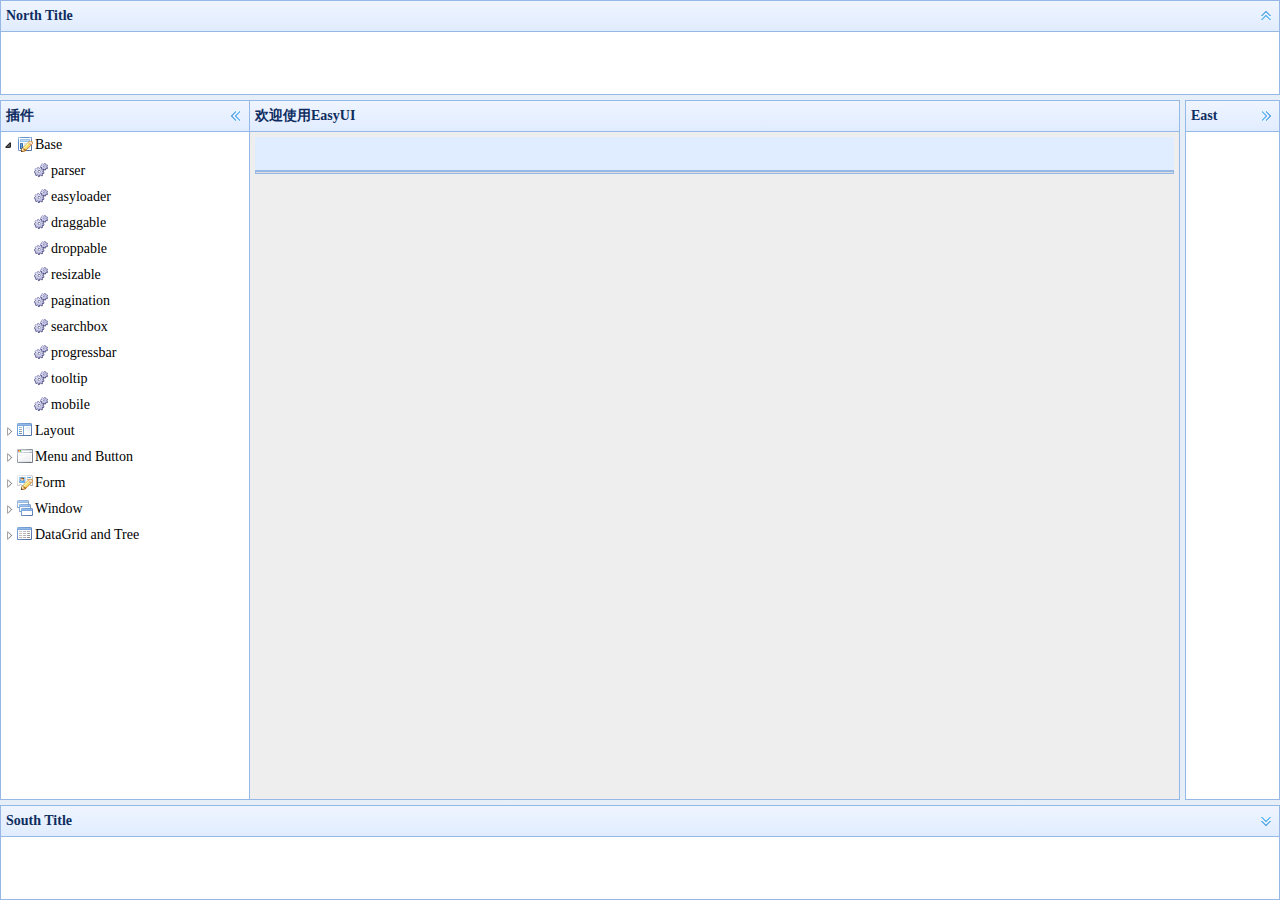
<file: index.html>
<!DOCTYPE html>
<html>

<head>
  <meta charset="utf-8" />
  <meta http-equiv="X-UA-Compatible" content="IE=edge">
  <title>EasyUI Demo</title>
  <meta name="viewport" content="width=device-width, initial-scale=1">
  <link rel="stylesheet" type="text/css" media="screen" href="css/themes/default/easyui.css" />
  <link rel="stylesheet" type="text/css" media="screen" href="css/themes/icon.css" />
  <style>
    a {
      text-decoration: none;
    }
    /* 左侧导航栏icon */
    .icon_tree_0 {
      background: url('img/icon/basic.png') no-repeat;
    }

    .icon_tree_1 {
      background: url('img/icon/layout.png') no-repeat;
    }

    .icon_tree_2 {
      background: url('img/icon/menu.png') no-repeat;
    }

    .icon_tree_3 {
      background: url('img/icon/form.png') no-repeat;
    }

    .icon_tree_4 {
      background: url('img/icon/window.png') no-repeat;
    }

    .icon_tree_5 {
      background: url('img/icon/grid.png') no-repeat;
    }

    .icon_tree_child {
      background: url('img/icon/gears.png') no-repeat;
    }

    .tree {
      overflow: auto;
    }

    .red {
      color: red;
    }
    .s {
      color: salmon;
      font-size: 26px;
    }
  </style>
</head>

<body class="easyui-layout">
  <!-- EasyUI 左侧导航栏-->

  <div id="js_navigation" region="west" data-options="title: '插件', spilt: true" style="width: 250px;">
    <div id="js_accordion" data-options="border: false" class="easyui-accordion">
      <!-- 动态加载tree -->
      <ul id="js_tree" class="easyui-tree tree">
      </ul>
      <!-- 手动添加tree -->
      <!-- <ul id="js_tree_0" class="easyui-tree tree">
        <li>
          <span>Base</span>
          <ul>
            <li><span>parser</span></li>
            <li><span>easyloader</span></li>
            <li><span>draggable</span></li>
            <li><span>droppable</span></li>
            <li><span>resizeable</span></li>
            <li><span>pagination</span></li>
            <li><span>searchbox</span></li>
            <li><span>progressbar</span></li>
            <li><span>tooltip</span></li>
            <li><span>mobile</span></li>
          </ul>
        </li>
      </ul>

      <ul id="js_tree_1" class="easyui-tree tree">
        <li>
          <span>Layout</span>
          <ul>
            <li><span>panel</span></li>
            <li><span>tabs</span></li>
            <li><span>accordion</span></li>
            <li><span>layout</span></li>
          </ul>
        </li>
      </ul>

      <ul id="js_tree_2" class="easyui-tree tree">
        <li>
          <span>Menu and Button</span>
          <ul>
            <li><span>menu</span></li>
            <li><span>sidemenu</span></li>
            <li><span>linkbutton</span></li>
            <li><span>menubutton</span></li>
            <li><span>splitbutton</span></li>
            <li><span>switchbutton</span></li>
          </ul>
        </li>
      </ul>

      <ul id="js_tree_3" class="easyui-tree tree">
        <li>
          <span>form</span>
          <ul>
            <li><span>form</span></li>
            <li><span>validatebox</span></li>
            <li><span>textbox</span></li>
            <li><span>passwordbox</span></li>
            <li><span>maskedbox</span></li>
            <li><span>combo</span></li>
            <li><span>combobox</span></li>
            <li><span>comcotree</span></li>
            <li><span>combogrid</span></li>
            <li><span>comnotreegrid</span></li>
            <li><span>tagbox</span></li>
            <li><span>numberbox</span></li>
            <li><span>datebox</span></li>
            <li><span>datetimebox</span></li>
            <li><span>datetimespinner</span></li>
            <li><span>calendar</span></li>
            <li><span>spinner</span></li>
            <li><span>numberspinner</span></li>
            <li><span>timespinner</span></li>
            <li><span>slider</span></li>
            <li><span>filebox</span></li>
            <li><span>checkbox</span></li>
            <li><span>radionbutton</span></li>
          </ul>
        </li>
      </ul>

      <ul id="js_tree_4" class="easyui-tree tree">
        <li>
          <span>Window</span>
          <ul>
            <li><span>window</span></li>
            <li><span>dialog</span></li>
            <li><span>messager</span></li>
          </ul>
        </li>
      </ul>

      <ul id="js_tree_5" class="easyui-tree tree">
        <li>
          <span>DataGrid and Tree</span>
          <ul>
            <li><span>datagrid</span></li>
            <li><span>datalist</span></li>
            <li><span>propertygrid</span></li>
            <li><span>tree</span></li>
            <li><span>treegrid</span></li>
          </ul>
        </li>
      </ul> -->
      <!-- End 手动添加tree -->
    </div>
  </div>




  <div data-options="region:'north',title:'North Title',split:true" style="height:100px;">
  </div>
  <div data-options="region:'south',title:'South Title',split:true" style="height:100px;"></div>
  <div data-options="region:'east',title:'East',split:true" style="width:100px;"></div>
  <div data-options="region:'west',title:'West',split:true" style="width:100px;"></div>
  <div id="js_eui_r_center" data-options="region:'center',title:'欢迎使用EasyUI'" style="padding:5px;background:#eee;">
    <div class="easyui-tabs" id="js_eui_tabs" data-options="border: false">
      <!-- <div data-options="title: 'easyui-linkbutton', closable: true">
          <h3>easyui-linkbutton</h3>
          <a class="easyui-linkbutton" data-options="iconCls: 'icon-add'">添加</a>
          <a class="easyui-linkbutton" data-options="iconCls: 'icon-edit'">编辑</a>
          <a class="easyui-linkbutton" data-options="iconCls: 'icon-remove'">删除</a>
          <a class="easyui-linkbutton" data-options="iconCls: 'icon-save'">保存</a>
          <a class="easyui-linkbutton" data-options="iconCls: 'icon-ok'">确定</a>
          <a class="easyui-linkbutton" data-options="iconCls: 'icon-no'">否定</a>
          <a class="easyui-linkbutton" data-options="iconCls: 'icon-cancel'">取消</a>
          <a class="easyui-linkbutton" data-options="iconCls: 'icon-man'">用户</a>
          <a class="easyui-linkbutton" data-options="iconCls: 'icon-cut'">剪切</a>
      </div> -->
    </div>
    <div id="js_eui_dialogs" class="easyui-dialog" data-options="
    title: 'dialog title',
    width: 400,
    height: 200,
    resizeable: true,
    closed: true,
    buttons: '#bb'">
      <form id="ff" method="post">
        <div>
          <label for="name">Name:</label>
          <input class="easyui-validatebox" type="text" name="name" data-options="required:true" />
        </div>
        <div>
          <label for="email">Email:</label>
          <input class="easyui-validatebox" type="text" name="email" data-options="validType:'email'" />
        </div>
      </form>

      <!-- 组合框 combobox 二级联动?-->
      <div style="margin-top: 15px;">
        <input id="js_eui_combobox" name="dept" value="choose one value" style="width: 200px; height: 30px;">
        <input id="js_eui_combobox_sec" name="sec" value="second value" style="width: 200px; height: 30px;">
      </div>

      <!-- 搜索框 -->
      <div style="margin-top: 10px;">
        <input id="js_eui_searchbox">
        <div id="js_eui_searchbox_menu" style="width: 120px;">
          <div data-options="name: 'all', iconCls: 'icon-ok'">ok</div>
          <div data-options="name: 'sports'">sports</div>
        </div>
      </div>


    </div>
    <!-- 按钮组 -->
    <div id="bb">
      <a href="#" class="easyui-linkbutton" onclick="dia_save()">Save</a>
      <a href="#" class="easyui-linkbutton">Close</a>
    </div>




    <table id="js_eui_datagrid" class="easyui-datagrid">
    </table>
  </div>


  <script src="js/jquery.min.js"></script>
  <script src="js/jquery.easyui.min.js"></script>
  <script src="js/jquery.easyui.mobile.js"></script>
  <script src="js/easyloader.js"></script>
  <script type="text/javascript" src="js/plugins/datagrid-defaultview.js"></script>
  <script src="http://www.jeasyui.com/easyui/datagrid-detailview.js"></script>


  <script>
    /* datagrid 行内编辑 */
    $.extend($.fn.datagrid.methods, {
      editCell: function (jq, param) {
        return jq.each(function () {
          var opts = $(this).datagrid('options');
          var fields = $(this).datagrid('getColumnFields', true).concat($(this).datagrid('getColumnFields'));
          for (var i = 0; i < fields.length; i++) {
            var col = $(this).datagrid('getColumnOption', fields[i]);
            col.editor1 = col.editor;
            if (fields[i] != param.field) {
              col.editor = null;
            }
          }
          $(this).datagrid('beginEdit', param.index);
          var ed = $(this).datagrid('getEditor', param);
          if (ed) {
            if ($(ed.target).hasClass('textbox-f')) {
              $(ed.target).textbox('textbox').focus();
            } else {
              $(ed.target).focus();
            }
          }
          for (var i = 0; i < fields.length; i++) {
            var col = $(this).datagrid('getColumnOption', fields[i]);
            col.editor = col.editor1;
          }
        });
      }
    });

    var editIndex = undefined;

    function endEditing() {
      if (editIndex == undefined) {
        return true;
      }
      if ($('#js_eui_datagrid').datagrid('validateRow', editIndex)) {
        $('#js_eui_datagrid').datagrid('endEdit', editIndex);
        editIndex = undefined;
        return true;
      } else {
        return false;
      }
    }

    function onClickCell(index, field) {
      if (endEditing()) {
        $('#js_eui_datagrid').datagrid('selectRow', index)
          .datagrid('editCell', {
            index: index,
            field: field
          })
        editIndex = index;
      }
    }

    /* End datagrid 行内编辑 */

    // easyui插件配置属性
    $('#js_tree').tree({
      url: 'json/easyui-tree.json',
      method: 'get',
      animate: true,
      onClick: function (node) {
        var obj_tree_index = node.id;
        var obj_panel_title = '';
        var obj_panel_title_sub = node.text;
        // 获取父级tree标题
        var obj_tree_father = $(this).tree("getParent", node.target);
        obj_tree_father != null ? (obj_panel_title = obj_tree_father.text) : obj_panel_title_sub

        // 获取center区域的panel
        var obj_panel = $('body').layout('panel', 'center');
        obj_panel.panel('setTitle', obj_panel_title + '>>' + obj_panel_title_sub);

        var url = 'tab_' + node.id + '.html';
        // center区域内容: 动态生成tabs node.attributes.url
        addTabs(node.text, url);
      }
    });

    function addTabs(text, url) {
      if ($('#js_eui_tabs').tabs('exists', text)) {
        $('#js_eui_tabs').tabs('select', text)
      } else {
        var content = "<iframe frameborder='0' scrolling='auto' style='width:100%;height:100%' src=" +
          url + "></iframe>";
        $('#js_eui_tabs').tabs('add', {
          title: text,
          closable: true,
          content: content
        })
      }
    }

    $('#js_eui_datagrid').datagrid({
      title: 'easyui-datagrid',
      border: false,
      method: 'get',
      url: 'json/easyui-datagrid.json',
      columns: [
        [{
            // 选择框
            field: 'ck',
            checkbox: true
          },
          {
            field: 'code',
            title: 'Code',
            width: '20%',
            sortable: true,
            formatter: formatCode, // 符合条件 样式等修改
            // editor: 'text' // 行内编辑
          },
          {
            field: 'name',
            title: 'Name',
            width: '20%',
            sortable: true,
            editor: 'text'
          },
          {
            field: 'price',
            title: 'Price',
            width: '20%',
            sortable: true,
            editor: 'text'
          },
          {
            field: 'rest',
            title: 'Rest',
            width: '20%',
            sortable: true,
            editor: 'numberbox'
          },
          {
            field: '_operate',
            width: '20%',
            formatter: formatterFun,
            title: '操作'
          }
        ]
      ],
      rownumbers: true,
      pagination: true,
      singleSelect: true,
      // checkOnSelect: true,
      // multiSort: true,
      sortable: true,
      remoteSort: false, // 是否允许从服务器排序
      toolbar: [{
          'iconCls': 'icon-remove',
          handler: function () {
            /* datagrid获取选中单行的数据 getSelected
                       获取所有选中行的数据 getEslections
             */
            var obj_rowdataCode = [];
            var obj_rowdata = $('#js_eui_datagrid').datagrid('getSelections');
            if (obj_rowdata) {
              for (var i = 0; i < obj_rowdata.length; i++) {
                obj_rowdataCode.push(obj_rowdata[i].code);
              }
              console.log(obj_rowdataCode);
            } else {
              console.log('null')
            }
          }
        }, '-',
        {
          'iconCls': 'icon-add',
          handler: function () {
            alert("add-dosome code here");
          }
        }
      ],
      // 设置符合条件的行数据样式等
      rowStyler: function (index, row) {
        if (row.rest == '200') {
          return 'background-color: #6293bb; color: #fff; font-wight: bold;';
        }
      },
      // 添加自定义方法, 继承$.fn.datagrid.methods
      onClickCell: onClickCell,

      view: detailview,
      detailFormatter: function (index, row) {
        // return '<div class="ddv" style="padding: 5px 0;"><table id="ddv-' + index + '"></table></div>';
        return '<div class="ddv" style="padding: 5px 0;"><table class="easyui-datagrid" id="js_eui_th-datagrid-' +
          index + '"></table></div>';
      },
      // 多级grid数据
      onExpandRow: onExpandRow,


    });
    //数据发生变化时执行刷新 $('#js_eui_datagrid').datagrid('reload');

    // 符合条件 行样式等修改
    function formatCode(val, row) {
      if (val == 'C_1') {
        return '<span style="color: red;">' + val + '</span>';
      } else {
        return val;
      }
    }
    // 多级grid数据 function
    function onExpandRow(index, row) {
      $('#js_eui_th-datagrid-' + index).datagrid({
        url: 'json/easyui-second-datagrid.json',
        method: 'get',
        fitColumns: true,
        singleSelect: false,
        height: 'auto',
        columns: [
          [{
              "field": "th-code",
              "title": "Th-Code"
            },
            {
              "field": "th-rest",
              "title": "Th-Rest"
            },
            {
              "field": "th-price",
              "title": "Th-Price"
            }
          ]
        ],
        /* onExpandRow: function (index, row) {
          var ddv = $(this).datagrid('getRowDetail', index).find('table .div');
        }, */
        onLoad: function () {
          $('#js_eui_datagrid').datagrid('fixDetailRowHeight', index);
          $('#js_eui_datagrid').datagrid('selectRow', index);
          $('#js_eui_datagrid').datagrid('getRowDetail', index).find('form').form('load', row);
          $('#js_eui_datagrid').datagrid('fixDetailRowHeight', index);
          $('#js_eui_datagrid').datagrid('fixRowHeight', index);
        },
        onResize: function () {
          $('#js_eui_datagrid').datagrid('fixDetailRowHeight', index);
        },
        onLoadSuccess: function () {
          $('#js_eui_datagrid').datagrid('fixDetailRowHeight', index);
          setTimeout(function () {
            var tr = $('#js_eui_th-datagrid-' + index).closest('tr');
            var id = tr.prev().attr('id');
            id = id.replace(/-2-(\d+)$/, '-1-$1');
            $('#' + id).next().css('height', tr.height());
          }, 0);
        }
      });
      $('#js_eui_datagrid').datagrid('fixDetailRowHeight', index);
    }

    // 在列表右侧添加 按钮
    function formatterFun(value, row, index) {
      return [
        '<a href="javascript:;" onclick="showUpdate(' + index + ')">',
        '<img src="icons/edit_add.png"/>',
        '添加<span>&nbsp;&nbsp;</span></a>',
        '<a href="javascript:;" onclick="addCompatible(' + row.rest + ')">修改</a>' + '<span>&nbsp;&nbsp;</span>',
        '<a href="javascript:;" onclick="destory(' + row.rest + ')">刪除</a>' + '<span>&nbsp;&nbsp;</span>'
      ].join("&nbsp;");;
    }

    function showUpdate(index) {
      // console.log('update: ' + index);
      $("#js_eui_dialogs").dialog("open");
    }

    function addCompatible(index) {
      alert('addCompatible: ' + index);
    }

    function destory(indexs) {
      alert('destory: ' + indexs);
    }

    /* 弹窗 */
    // $('#js_eui_dialog').dialog('refresh', 'new_content.php');
    function dia_save() {
      var obj_v_combobox = $('#js_eui_combobox').combobox('getText');
      // $('#js_eui_combobox').combobox('getValue');
      console.log(obj_v_combobox);
    }

    /* 组合框 commobox */
    $('#js_eui_combobox').combobox({
      url: 'json/combobox_data1.json',
      method: 'get',
      valueField: 'id',
      textField: 'text',
      onSelect: function (rec) {
        var url = 'json/combobox_data2.json';
        // $('#js_eui_combobox_sec').combobox('reload', url);
        $('#js_eui_combobox_sec').combobox({
          url: url,
          method: 'get',
          valueField: 'id',
          textField: 'desc'
        }).combobox('clear');
        var value = $(this).combobox('getValue');
        $('#js_eui_combobox_sec').combobox('select', value);
      },
      onLoadSuccess: function () {
        /* var value = $(this).combobox('getValue');
        $('#js_eui_combobox_sec').combobox('select', value); */
      }
    });

    /* 搜索框 searchbox */
    $('#js_eui_searchbox').searchbox({
      searcher: function (val, name) {
        alert(val + ',' + name);
      },
      menu: '#js_eui_searchbox_menu',
      prompt: 'please input value'
    });









    /* 手动添加tree，修改样式图标
    var js_tree_count = 5;
    for (var js_tree_index = 0; js_tree_index <= js_tree_count; js_tree_index++) {
      $('#js_tree_' + js_tree_index).tree({
        onLoadSuccess: function (node, data) {
          $('#js_tree_' + js_tree_index).find('li').eq(0).find('.tree-icon').eq(0).addClass('icon_tree_' +
            js_tree_index);
          $('#js_tree_' + js_tree_index).find('ul').eq(0).find('li .tree-icon').addClass('icon_tree_child');
        },
        onClick: function (node) {
          $("#js_eui_tabs").tabs('add', {
            title: 'add tabs by jq',
            border: false,
            content: 'this tab has been added by jquery',
            closable: true,
            tools: [{
            }],
            onSelect: function () {
              // alert(this.title + 'is selected');
            }
          });
        }
      });
    } */
  </script>
</body>

</html>
</file>
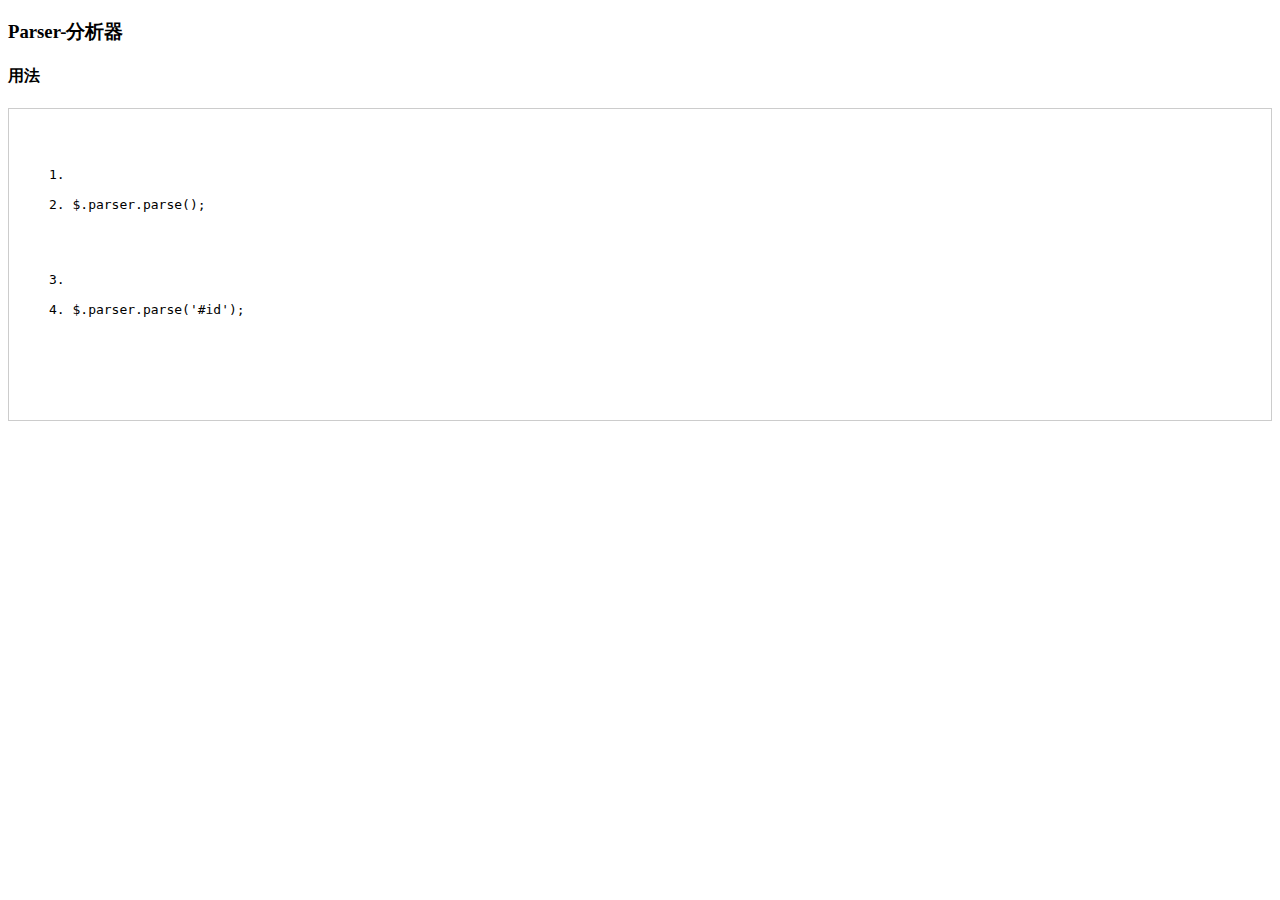
<file: tab_1.html>
<!DOCTYPE html>
<html>
<head>
  <meta charset="utf-8" />
  <meta http-equiv="X-UA-Compatible" content="IE=edge">
  <title>Page Title</title>
  <meta name="viewport" content="width=device-width, initial-scale=1">
  <style>
    .s {
      color: salmon;
      font-size: 26px;
    }
    h3 {
      font-weight: 700;
    }
  </style>
</head>
<body>
  <h3>Parser-分析器</h3>
  <h4>用法</h4>
  <pre style="border: 1px solid #ccc;">
    <ol style="list-style-position:inside; list-style-type: decimal;">
      <li>
        <span style="display:inherit;">$.parser.parse();</span>
      </li>
      <li>
        <span style="display:inherit;">$.parser.parse('#id');</span>
      </li>
    </ol>
  </pre>
</body>
</html>
</file>
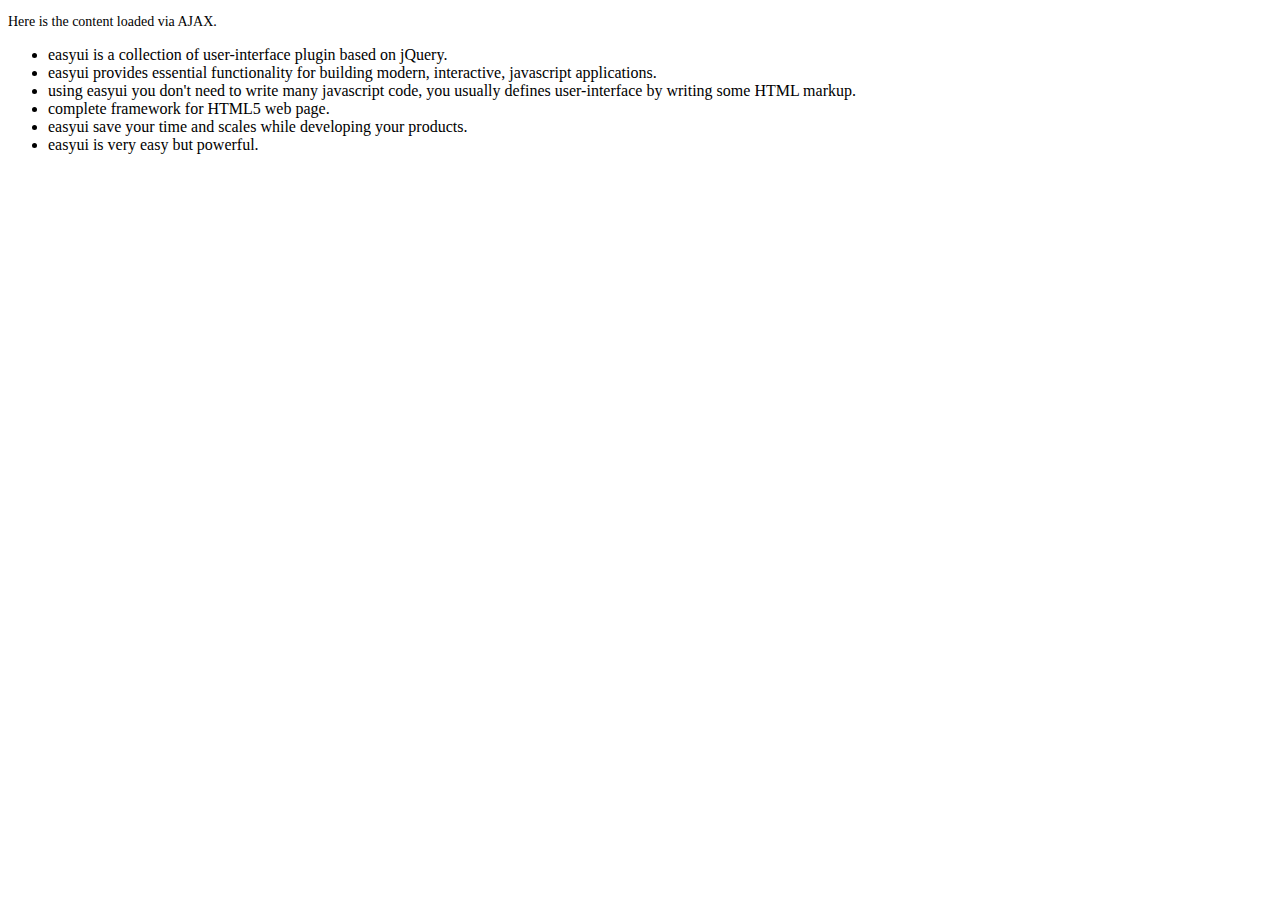
<file: API/jquery-easyui-1.6.6/demo-mobile/accordion/_content.html>
<!DOCTYPE html>
<html>
<head>
	<meta charset="UTF-8">
	<title>AJAX Content</title>
</head>
<body>
	<p style="font-size:14px">Here is the content loaded via AJAX.</p>
	<ul>
		<li>easyui is a collection of user-interface plugin based on jQuery.</li>
		<li>easyui provides essential functionality for building modern, interactive, javascript applications.</li>
		<li>using easyui you don't need to write many javascript code, you usually defines user-interface by writing some HTML markup.</li>
		<li>complete framework for HTML5 web page.</li>
		<li>easyui save your time and scales while developing your products.</li>
		<li>easyui is very easy but powerful.</li>
	</ul>
</body>
</html>
</file>
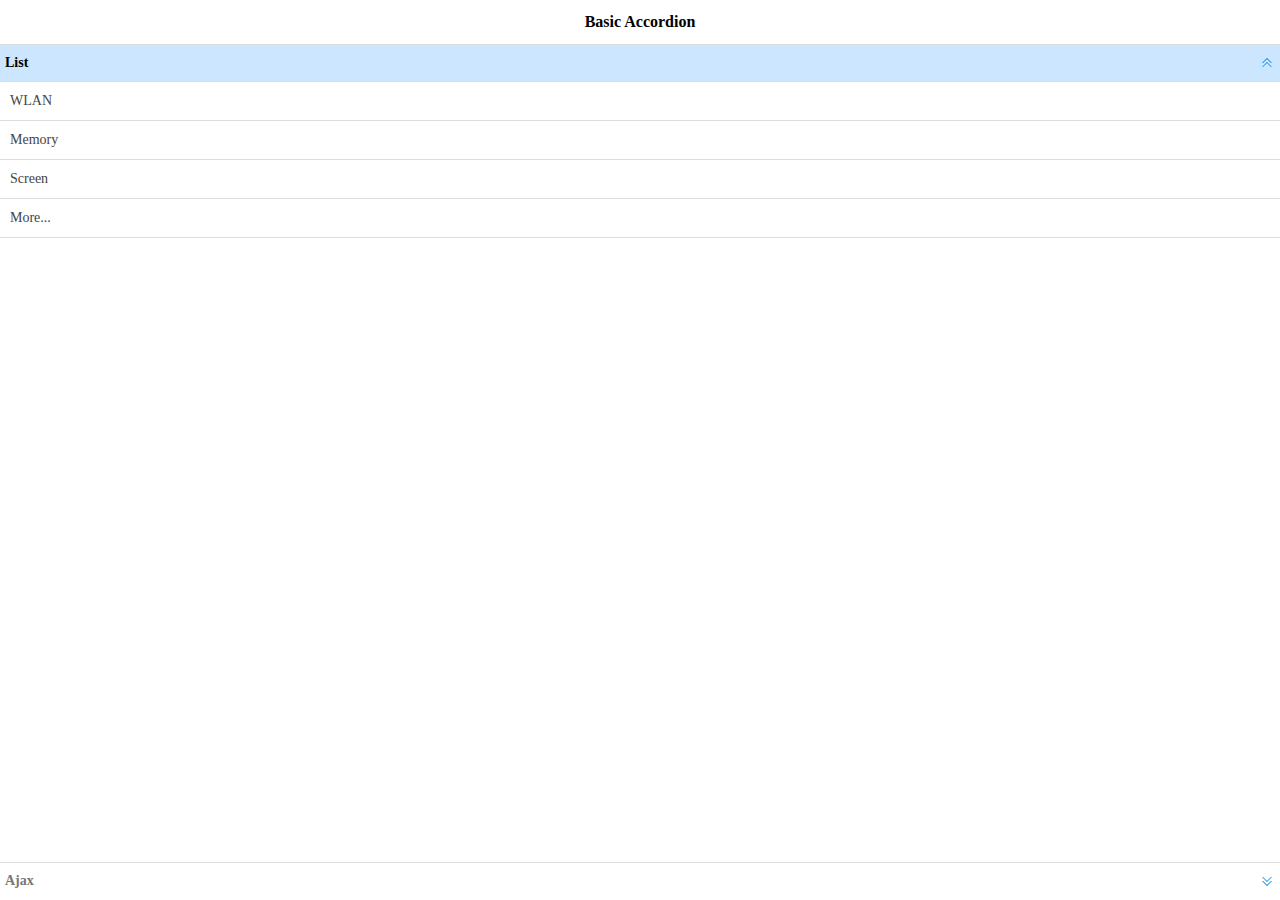
<file: API/jquery-easyui-1.6.6/demo-mobile/accordion/basic.html>
<!doctype html><html><head>    <meta charset="UTF-8">  	<meta name="viewport" content="initial-scale=1.0, maximum-scale=1.0, user-scalable=no">    <title>Basic Accordion - jQuery EasyUI Mobile Demo</title>      <link rel="stylesheet" type="text/css" href="../../themes/metro/easyui.css">      <link rel="stylesheet" type="text/css" href="../../themes/mobile.css">      <link rel="stylesheet" type="text/css" href="../../themes/icon.css">      <script type="text/javascript" src="../../jquery.min.js"></script>      <script type="text/javascript" src="../../jquery.easyui.min.js"></script>     <script type="text/javascript" src="../../jquery.easyui.mobile.js"></script> </head><body>	<div class="easyui-navpanel">		<header>			<div class="m-toolbar">				<span class="m-title">Basic Accordion</span>			</div>		</header>		<div class="easyui-accordion" fit="true" border="false">			<div title="List">				<ul class="m-list">					<li>WLAN</li>					<li>Memory</li>					<li>Screen</li>					<li>More...</li>				</ul>			</div>			<div title="Ajax" href="_content.html" style="padding:10px"></div>		</div>	</div></body>	</html>
</file>
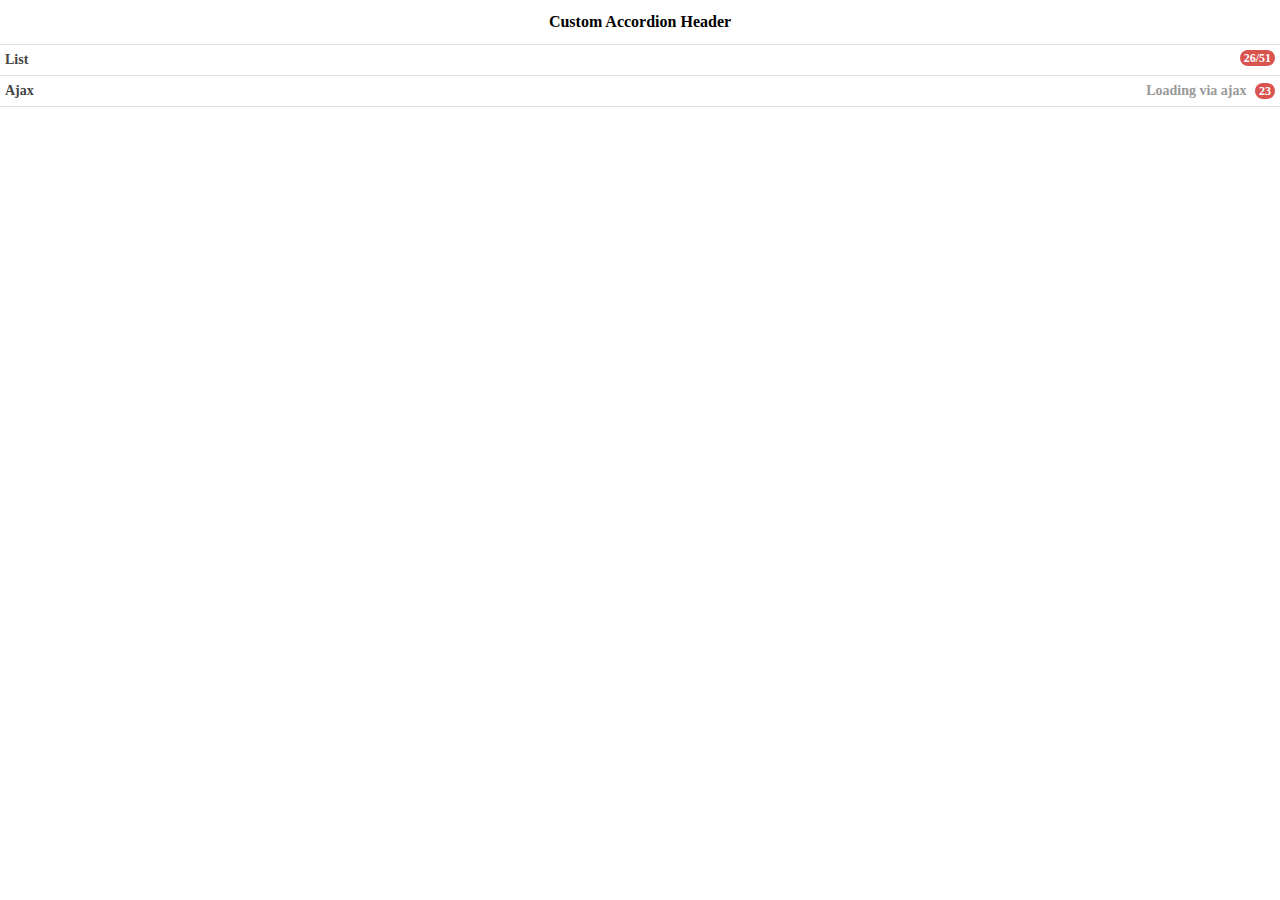
<file: API/jquery-easyui-1.6.6/demo-mobile/accordion/header.html>
<!doctype html><html><head>    <meta charset="UTF-8">  	<meta name="viewport" content="initial-scale=1.0, maximum-scale=1.0, user-scalable=no">    <title>Custom Accordion Header - jQuery EasyUI Mobile Demo</title>      <link rel="stylesheet" type="text/css" href="../../themes/metro/easyui.css">      <link rel="stylesheet" type="text/css" href="../../themes/mobile.css">      <link rel="stylesheet" type="text/css" href="../../themes/icon.css">      <script type="text/javascript" src="../../jquery.min.js"></script>      <script type="text/javascript" src="../../jquery.easyui.min.js"></script>     <script type="text/javascript" src="../../jquery.easyui.mobile.js"></script> </head><body>	<div class="easyui-navpanel">		<header>			<div class="m-toolbar">				<span class="m-title">Custom Accordion Header</span>			</div>		</header>		<div class="easyui-accordion" data-options="fit:true,border:false,selected:-1">			<div>				<header>					<div class="hh-inner">						<span>List</span>						<span class="m-badge" style="float:right">26/51</span>					</div>				</header>				<ul class="m-list">					<li>WLAN</li>					<li>Memory</li>					<li>Screen</li>					<li>More...</li>				</ul>			</div>			<div href="_content.html" style="padding:10px">				<header>					<div class="hh-inner">						<span>Ajax</span>						<span style="float:right">							<span style="color:#999;margin-right:5px">Loading via ajax</span>							<span class="m-badge">23</span>						</span>					</div>				</header>			</div>		</div>	</div>	<style scoped>		.hh-inner{			position: relative;			line-height: 20px;			background: #fff;			font-weight: bold;			margin: -5px;			padding: 5px;		}	</style></body>	</html>
</file>
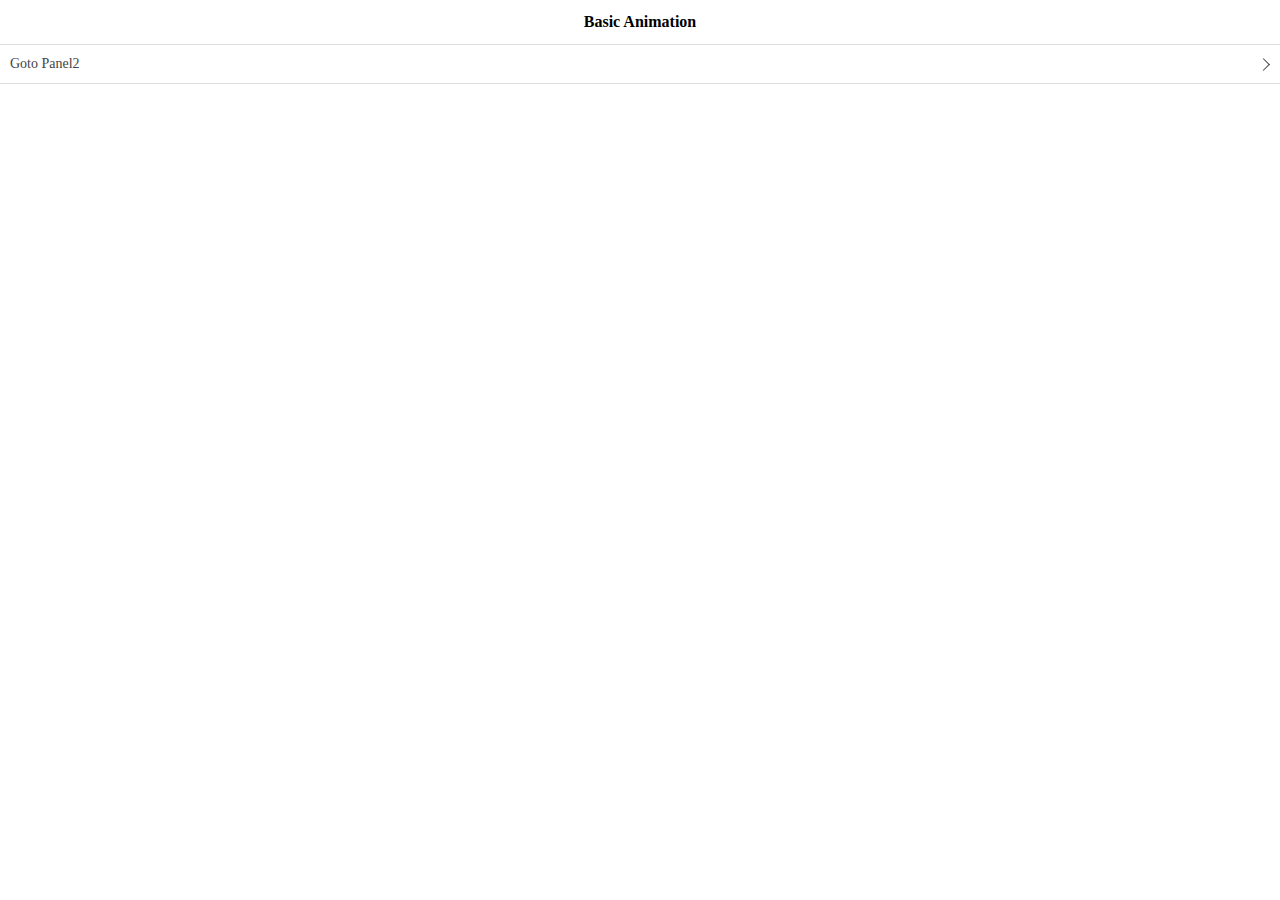
<file: API/jquery-easyui-1.6.6/demo-mobile/animation/basic.html>
<!doctype html><html><head>    <meta charset="UTF-8">  	<meta name="viewport" content="initial-scale=1.0, maximum-scale=1.0, user-scalable=no">    <title>Basic Animation - jQuery EasyUI Mobile Demo</title>      <link rel="stylesheet" type="text/css" href="../../themes/metro/easyui.css">      <link rel="stylesheet" type="text/css" href="../../themes/mobile.css">      <link rel="stylesheet" type="text/css" href="../../themes/icon.css">      <script type="text/javascript" src="../../jquery.min.js"></script>      <script type="text/javascript" src="../../jquery.easyui.min.js"></script>     <script type="text/javascript" src="../../jquery.easyui.mobile.js"></script> </head><body>	<div class="easyui-navpanel">		<header>			<div class="m-toolbar">				<span class="m-title">Basic Animation</span>			</div>		</header>		<ul class="m-list">			<li><a href="#p2">Goto Panel2</a></li>		</ul>	</div>	<div id="p2" class="easyui-navpanel">		<header>			<div class="m-toolbar">				<div class="m-left">					<a href="#" class="easyui-linkbutton m-back" data-options="plain:true,outline:true,back:true">Back</a>				</div>				<div class="m-title">Panel2</div>			</div>		</header>		<ul class="m-list">			<li><a href="#p3">Goto Panel3</a></li>		</ul>	</div>	<div id="p3" class="easyui-navpanel">		<header>			<div class="m-toolbar">				<div class="m-left">					<a href="#" class="easyui-linkbutton m-back" data-options="plain:true,outline:true,back:true">Back</a>				</div>				<div class="m-title">Panel3</div>			</div>		</header>		<div style="padding:20px 10px">			<p>Panel3 Content.</p>		</div>	</div></body>	</html>
</file>
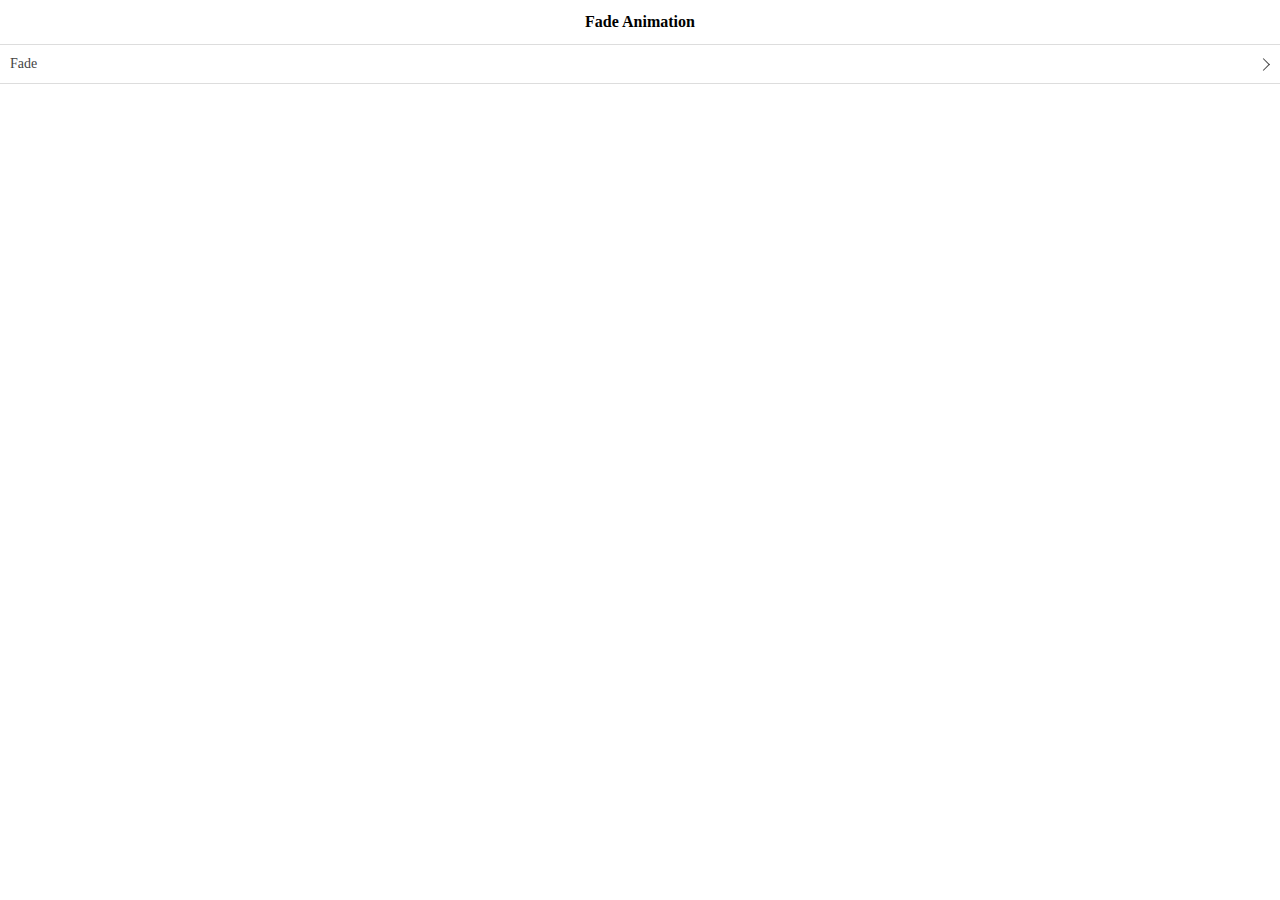
<file: API/jquery-easyui-1.6.6/demo-mobile/animation/fade.html>
<!doctype html><html><head>    <meta charset="UTF-8">  	<meta name="viewport" content="initial-scale=1.0, maximum-scale=1.0, user-scalable=no">    <title>Fade Animation - jQuery EasyUI Mobile Demo</title>      <link rel="stylesheet" type="text/css" href="../../themes/metro/easyui.css">      <link rel="stylesheet" type="text/css" href="../../themes/mobile.css">      <link rel="stylesheet" type="text/css" href="../../themes/icon.css">      <script type="text/javascript" src="../../jquery.min.js"></script>      <script type="text/javascript" src="../../jquery.easyui.min.js"></script>     <script type="text/javascript" src="../../jquery.easyui.mobile.js"></script> </head><body>	<div class="easyui-navpanel">		<header>			<div class="m-toolbar">				<span class="m-title">Fade Animation</span>			</div>		</header>		<ul class="m-list">			<li><a href="#p2" data-options="animation:'fade',direction:''">Fade</a></li>		</ul>	</div>	<div id="p2" class="easyui-navpanel">		<header>			<div class="m-toolbar">				<div class="m-left">					<a href="#" class="easyui-linkbutton m-back" data-options="plain:true,outline:true,back:true">Back</a>				</div>				<div class="m-title">Panel2</div>			</div>		</header>		<div style="padding:10px">			<p>Panel2 Content.</p>		</div>	</div></body>	</html>
</file>
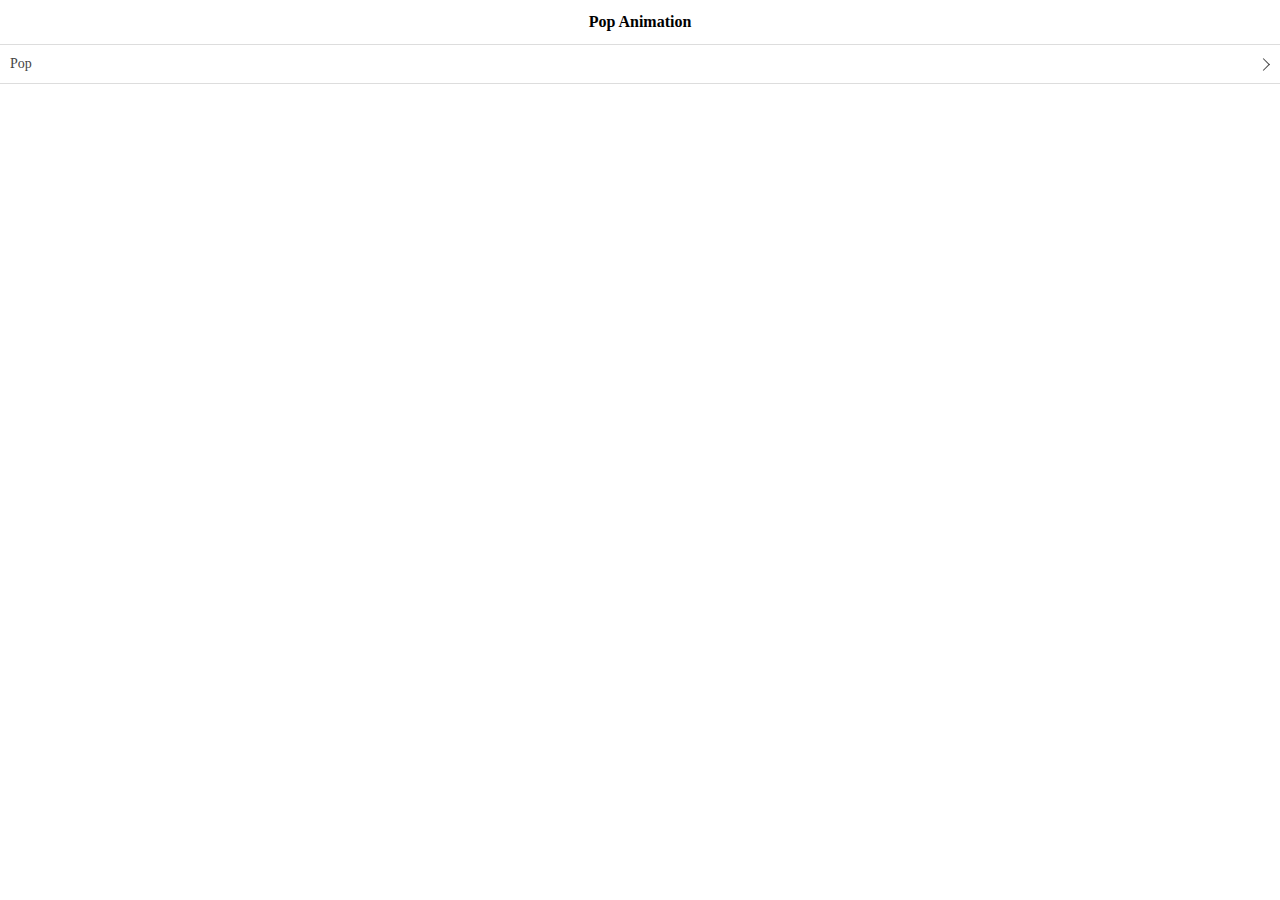
<file: API/jquery-easyui-1.6.6/demo-mobile/animation/pop.html>
<!doctype html><html><head>    <meta charset="UTF-8">  	<meta name="viewport" content="initial-scale=1.0, maximum-scale=1.0, user-scalable=no">    <title>Pop Animation - jQuery EasyUI Mobile Demo</title>      <link rel="stylesheet" type="text/css" href="../../themes/metro/easyui.css">      <link rel="stylesheet" type="text/css" href="../../themes/mobile.css">      <link rel="stylesheet" type="text/css" href="../../themes/icon.css">      <script type="text/javascript" src="../../jquery.min.js"></script>      <script type="text/javascript" src="../../jquery.easyui.min.js"></script>     <script type="text/javascript" src="../../jquery.easyui.mobile.js"></script> </head><body>	<div class="easyui-navpanel">		<header>			<div class="m-toolbar">				<span class="m-title">Pop Animation</span>			</div>		</header>		<ul class="m-list">			<li><a href="#p2" data-options="animation:'pop',direction:''">Pop</a></li>		</ul>	</div>	<div id="p2" class="easyui-navpanel">		<header>			<div class="m-toolbar">				<div class="m-left">					<a href="#" class="easyui-linkbutton m-back" data-options="plain:true,outline:true,back:true">Back</a>				</div>				<div class="m-title">Panel2</div>			</div>		</header>		<div style="padding:10px">			<p>Panel2 Content.</p>		</div>	</div></body>	</html>
</file>
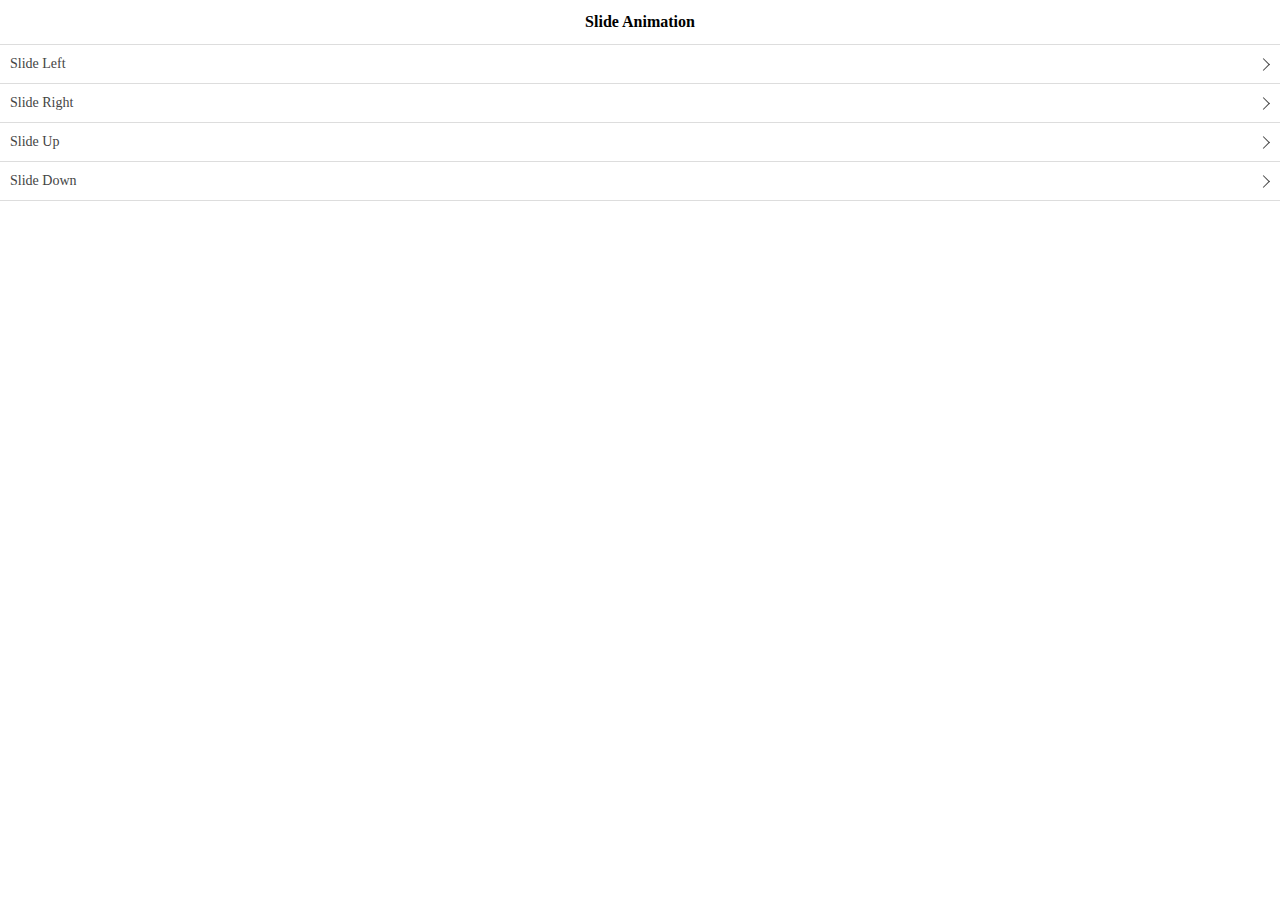
<file: API/jquery-easyui-1.6.6/demo-mobile/animation/slide.html>
<!doctype html><html><head>    <meta charset="UTF-8">  	<meta name="viewport" content="initial-scale=1.0, maximum-scale=1.0, user-scalable=no">    <title>Slide Animation - jQuery EasyUI Mobile Demo</title>      <link rel="stylesheet" type="text/css" href="../../themes/metro/easyui.css">      <link rel="stylesheet" type="text/css" href="../../themes/mobile.css">      <link rel="stylesheet" type="text/css" href="../../themes/icon.css">      <script type="text/javascript" src="../../jquery.min.js"></script>      <script type="text/javascript" src="../../jquery.easyui.min.js"></script>     <script type="text/javascript" src="../../jquery.easyui.mobile.js"></script> </head><body>	<div class="easyui-navpanel">		<header>			<div class="m-toolbar">				<span class="m-title">Slide Animation</span>			</div>		</header>		<ul class="m-list">			<li><a href="#p2" data-options="animation:'slide',direction:'left'">Slide Left</a></li>			<li><a href="#p2" data-options="animation:'slide',direction:'right'">Slide Right</a></li>			<li><a href="#p2" data-options="animation:'slide',direction:'up'">Slide Up</a></li>			<li><a href="#p2" data-options="animation:'slide',direction:'down'">Slide Down</a></li>		</ul>	</div>	<div id="p2" class="easyui-navpanel">		<header>			<div class="m-toolbar">				<div class="m-left">					<a href="#" class="easyui-linkbutton m-back" data-options="plain:true,outline:true,back:true">Back</a>				</div>				<div class="m-title">Panel2</div>			</div>		</header>		<div style="padding:10px">			<p>Panel2 Content.</p>		</div>	</div></body>	</html>
</file>
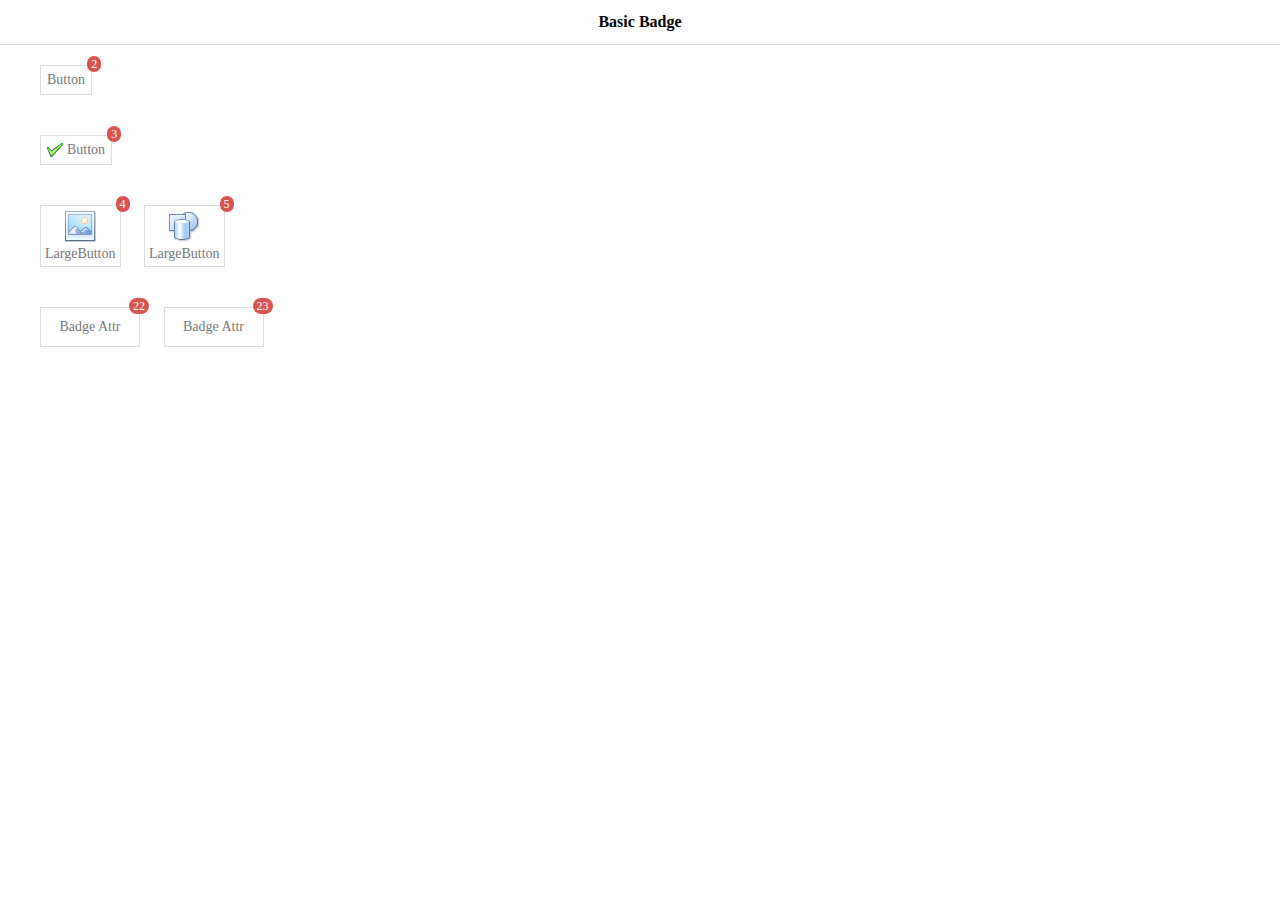
<file: API/jquery-easyui-1.6.6/demo-mobile/badge/basic.html>
<!doctype html><html><head>    <meta charset="UTF-8">  	<meta name="viewport" content="initial-scale=1.0, maximum-scale=1.0, user-scalable=no">    <title>Basic Badge - jQuery EasyUI Mobile Demo</title>      <link rel="stylesheet" type="text/css" href="../../themes/metro/easyui.css">      <link rel="stylesheet" type="text/css" href="../../themes/mobile.css">      <link rel="stylesheet" type="text/css" href="../../themes/icon.css">      <script type="text/javascript" src="../../jquery.min.js"></script>      <script type="text/javascript" src="../../jquery.easyui.min.js"></script>     <script type="text/javascript" src="../../jquery.easyui.mobile.js"></script> </head><body>	<div class="easyui-navpanel">		<header>			<div class="m-toolbar">				<span class="m-title">Basic Badge</span>			</div>		</header>		<div style="padding:20px 40px">			<a href="#" class="easyui-linkbutton">				Button<span class="m-badge">2</span>			</a>		</div>		<div style="padding:20px 40px">			<a href="#" class="easyui-linkbutton" iconCls="icon-ok">				Button<span class="m-badge">3</span>			</a>		</div>		<div style="padding:20px 40px">			<a href="#" class="easyui-linkbutton" data-options="iconCls:'icon-large-picture',iconAlign:'top',size:'large'">				LargeButton<span class="m-badge">4</span>			</a>			<a href="#" class="easyui-linkbutton" data-options="iconCls:'icon-large-shapes',iconAlign:'top',size:'large'" style="margin-left:20px">				LargeButton<span class="m-badge">5</span>			</a>		</div>		<div style="padding:20px 40px">			<a href="#" class="easyui-linkbutton m-badge" data-badge="22" style="width:100px;height:40px">Badge Attr</a>			<a href="#" class="easyui-linkbutton m-badge" data-badge="23" style="width:100px;height:40px;margin-left:20px">Badge Attr</a>		</div>	</div></body>	</html>
</file>
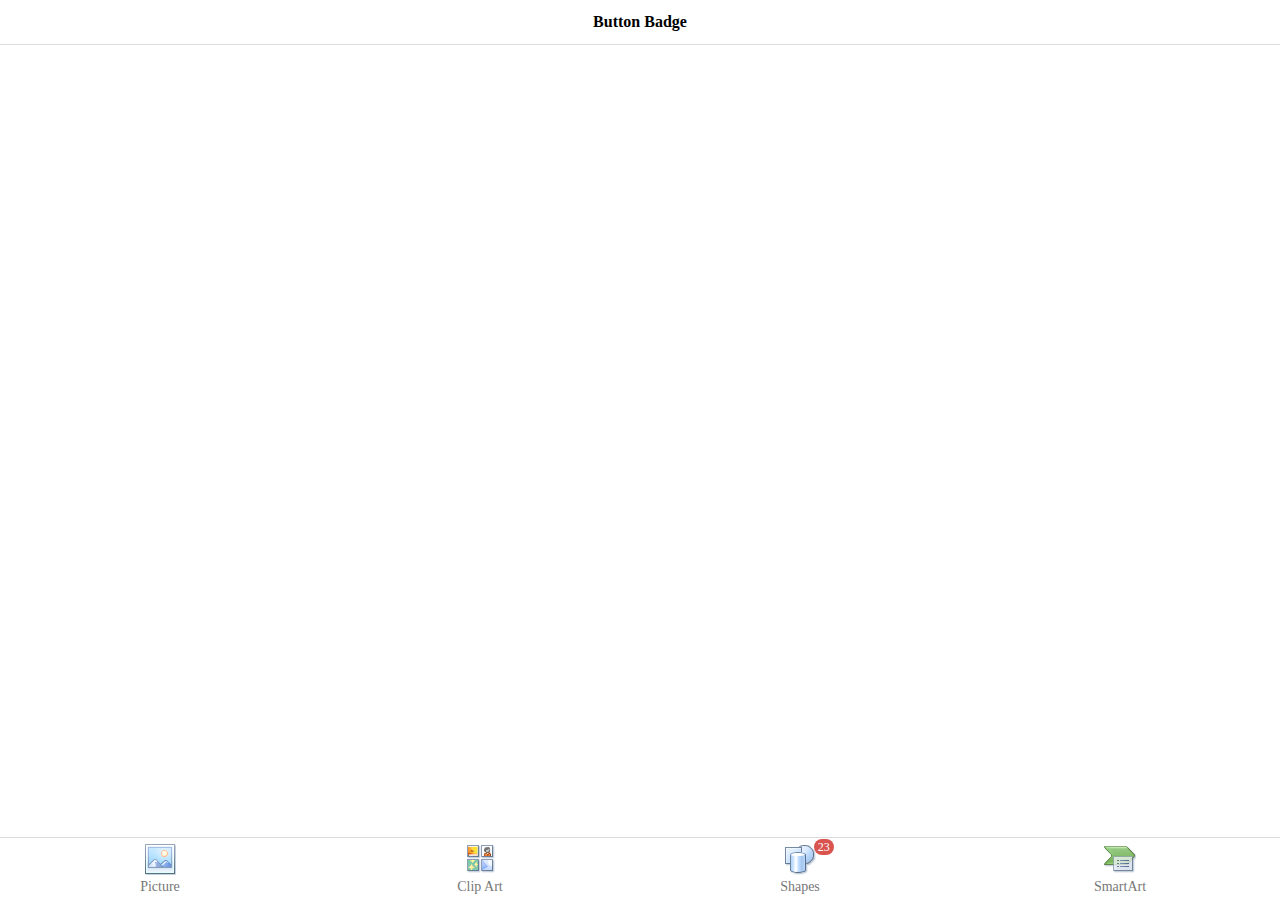
<file: API/jquery-easyui-1.6.6/demo-mobile/badge/button.html>
<!doctype html><html><head>    <meta charset="UTF-8">  	<meta name="viewport" content="initial-scale=1.0, maximum-scale=1.0, user-scalable=no">    <title>Button Badge - jQuery EasyUI Mobile Demo</title>      <link rel="stylesheet" type="text/css" href="../../themes/metro/easyui.css">      <link rel="stylesheet" type="text/css" href="../../themes/mobile.css">      <link rel="stylesheet" type="text/css" href="../../themes/icon.css">      <script type="text/javascript" src="../../jquery.min.js"></script>      <script type="text/javascript" src="../../jquery.easyui.min.js"></script>     <script type="text/javascript" src="../../jquery.easyui.mobile.js"></script> </head><body>	<div class="easyui-navpanel">		<header>			<div class="m-toolbar">				<span class="m-title">Button Badge</span>			</div>		</header>		<footer>            <div class="m-buttongroup m-buttongroup-justified" style="width:100%">                <a href="#" class="easyui-linkbutton" data-options="iconCls:'icon-large-picture',size:'large',iconAlign:'top',plain:true">Picture</a>                <a href="#" class="easyui-linkbutton" data-options="iconCls:'icon-large-clipart',size:'large',iconAlign:'top',plain:true">Clip Art</a>                <a href="#" class="easyui-linkbutton" data-options="iconCls:'icon-large-shapes',size:'large',iconAlign:'top',plain:true">Shapes<span class="m-badge">23</span></a>                <a href="#" class="easyui-linkbutton" data-options="iconCls:'icon-large-smartart',size:'large',iconAlign:'top',plain:true">SmartArt</a>            </div>		</footer>	</div></body>	</html>
</file>
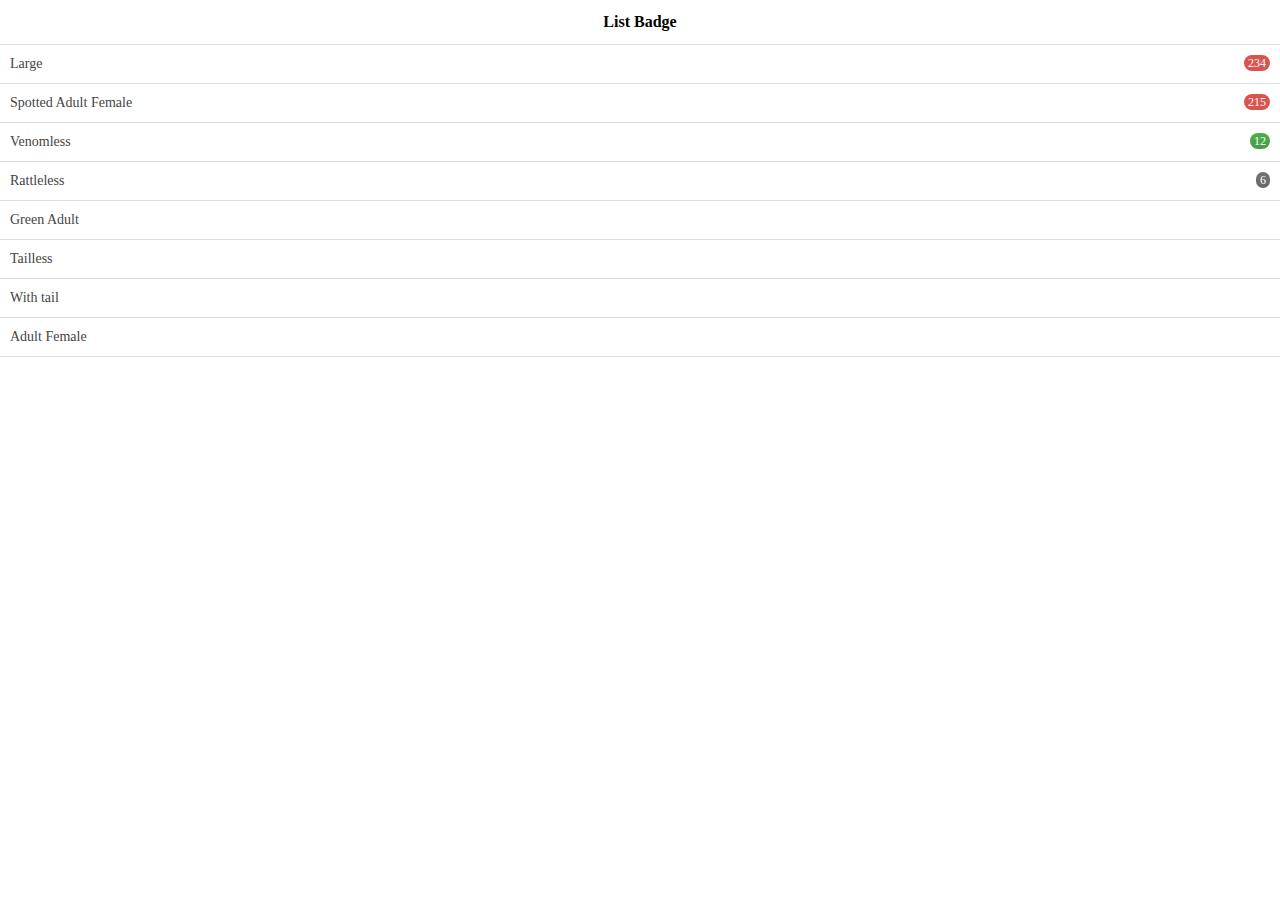
<file: API/jquery-easyui-1.6.6/demo-mobile/badge/list.html>
<!doctype html><html><head>    <meta charset="UTF-8">  	<meta name="viewport" content="initial-scale=1.0, maximum-scale=1.0, user-scalable=no">    <title>List Badge - jQuery EasyUI Mobile Demo</title>      <link rel="stylesheet" type="text/css" href="../../themes/metro/easyui.css">      <link rel="stylesheet" type="text/css" href="../../themes/mobile.css">      <link rel="stylesheet" type="text/css" href="../../themes/color.css">      <link rel="stylesheet" type="text/css" href="../../themes/icon.css">      <script type="text/javascript" src="../../jquery.min.js"></script>      <script type="text/javascript" src="../../jquery.easyui.min.js"></script>     <script type="text/javascript" src="../../jquery.easyui.mobile.js"></script> </head><body>	<div class="easyui-navpanel">		<header>			<div class="m-toolbar">				<span class="m-title">List Badge</span>			</div>		</header>		<ul class="m-list">			<li>Large				<div class="m-right"><span class="m-badge" style="margin-top:10px">234</span></div>			</li>			<li>Spotted Adult Female				<div class="m-right"><span class="m-badge" style="margin-top:10px">215</span></div>			</li>			<li>Venomless				<div class="m-right"><span class="m-badge c1" style="margin-top:10px">12</span></div>			</li>			<li>Rattleless				<div class="m-right"><span class="m-badge c2" style="margin-top:10px">6</span></div>			</li>			<li>Green Adult</li>			<li>Tailless</li>			<li>With tail</li>			<li>Adult Female</li>		</ul>	</div></body>	</html>
</file>
<file: css/themes/default/easyui.css>
.panel {
  overflow: hidden;
  text-align: left;
  margin: 0;
  border: 0;
  -moz-border-radius: 0 0 0 0;
  -webkit-border-radius: 0 0 0 0;
  border-radius: 0 0 0 0;
}
.panel-header,
.panel-body {
  border-width: 1px;
  border-style: solid;
}
.panel-header {
  padding: 5px;
  position: relative;
}
.panel-title {
  background: url('images/blank.gif') no-repeat;
}
.panel-header-noborder {
  border-width: 0 0 1px 0;
}
.panel-body {
  overflow: auto;
  border-top-width: 0;
  padding: 0;
}
.panel-body-noheader {
  border-top-width: 1px;
}
.panel-body-noborder {
  border-width: 0px;
}
.panel-body-nobottom {
  border-bottom-width: 0;
}
.panel-with-icon {
  padding-left: 18px;
}
.panel-icon,
.panel-tool {
  position: absolute;
  top: 50%;
  margin-top: -8px;
  height: 16px;
  overflow: hidden;
}
.panel-icon {
  left: 5px;
  width: 16px;
}
.panel-tool {
  right: 5px;
  width: auto;
}
.panel-tool a {
  display: inline-block;
  width: 16px;
  height: 16px;
  opacity: 0.6;
  filter: alpha(opacity=60);
  margin: 0 0 0 2px;
  vertical-align: top;
}
.panel-tool a:hover {
  opacity: 1;
  filter: alpha(opacity=100);
  background-color: #eaf2ff;
  -moz-border-radius: 3px 3px 3px 3px;
  -webkit-border-radius: 3px 3px 3px 3px;
  border-radius: 3px 3px 3px 3px;
}
.panel-loading {
  padding: 11px 0px 10px 30px;
}
.panel-noscroll {
  overflow: hidden;
}
.panel-fit,
.panel-fit body {
  height: 100%;
  margin: 0;
  padding: 0;
  border: 0;
  overflow: hidden;
}
.panel-loading {
  background: url('images/loading.gif') no-repeat 10px 10px;
}
.panel-tool-close {
  background: url('images/panel_tools.png') no-repeat -16px 0px;
}
.panel-tool-min {
  background: url('images/panel_tools.png') no-repeat 0px 0px;
}
.panel-tool-max {
  background: url('images/panel_tools.png') no-repeat 0px -16px;
}
.panel-tool-restore {
  background: url('images/panel_tools.png') no-repeat -16px -16px;
}
.panel-tool-collapse {
  background: url('images/panel_tools.png') no-repeat -32px 0;
}
.panel-tool-expand {
  background: url('images/panel_tools.png') no-repeat -32px -16px;
}
.panel-header,
.panel-body {
  border-color: #95B8E7;
}
.panel-header {
  background-color: #E0ECFF;
  background: -webkit-linear-gradient(top,#EFF5FF 0,#E0ECFF 100%);
  background: -moz-linear-gradient(top,#EFF5FF 0,#E0ECFF 100%);
  background: -o-linear-gradient(top,#EFF5FF 0,#E0ECFF 100%);
  background: linear-gradient(to bottom,#EFF5FF 0,#E0ECFF 100%);
  background-repeat: repeat-x;
  filter: progid:DXImageTransform.Microsoft.gradient(startColorstr=#EFF5FF,endColorstr=#E0ECFF,GradientType=0);
}
.panel-body {
  background-color: #ffffff;
  color: #000000;
  font-size: 14px;
}
.panel-title {
  font-size: 14px;
  font-weight: bold;
  color: #0E2D5F;
  height: 20px;
  line-height: 20px;
}
.panel-footer {
  border: 1px solid #95B8E7;
  overflow: hidden;
  background: #F4F4F4;
}
.panel-footer-noborder {
  border-width: 1px 0 0 0;
}
.panel-hleft,
.panel-hright {
  position: relative;
}
.panel-hleft>.panel-body,
.panel-hright>.panel-body {
  position: absolute;
}
.panel-hleft>.panel-header {
  float: left;
}
.panel-hright>.panel-header {
  float: right;
}
.panel-hleft>.panel-body {
  border-top-width: 1px;
  border-left-width: 0;
}
.panel-hright>.panel-body {
  border-top-width: 1px;
  border-right-width: 0;
}
.panel-hleft>.panel-body-nobottom {
  border-bottom-width: 1px;
  border-right-width: 0;
}
.panel-hright>.panel-body-nobottom {
  border-bottom-width: 1px;
  border-left-width: 0;
}
.panel-hleft>.panel-footer {
  position: absolute;
  right: 0;
}
.panel-hright>.panel-footer {
  position: absolute;
  left: 0;
}
.panel-hleft>.panel-header-noborder {
  border-width: 0 1px 0 0;
}
.panel-hright>.panel-header-noborder {
  border-width: 0 0 0 1px;
}
.panel-hleft>.panel-body-noborder {
  border-width: 0;
}
.panel-hright>.panel-body-noborder {
  border-width: 0;
}
.panel-hleft>.panel-body-noheader {
  border-left-width: 1px;
}
.panel-hright>.panel-body-noheader {
  border-right-width: 1px;
}
.panel-hleft>.panel-footer-noborder {
  border-width: 0 0 0 1px;
}
.panel-hright>.panel-footer-noborder {
  border-width: 0 1px 0 0;
}
.panel-hleft>.panel-header .panel-icon,
.panel-hright>.panel-header .panel-icon {
  margin-top: 0;
  top: 5px;
  left: 50%;
  margin-left: -8px;
}
.panel-hleft>.panel-header .panel-title,
.panel-hright>.panel-header .panel-title {
  position: absolute;
  min-width: 16px;
  left: 25px;
  top: 5px;
  bottom: auto;
  white-space: nowrap;
  word-wrap: normal;
  -webkit-transform: rotate(90deg);
  -webkit-transform-origin: 0 0;
  -moz-transform: rotate(90deg);
  -moz-transform-origin: 0 0;
  -o-transform: rotate(90deg);
  -o-transform-origin: 0 0;
  transform: rotate(90deg);
  transform-origin: 0 0;
}
.panel-hleft>.panel-header .panel-title-up,
.panel-hright>.panel-header .panel-title-up {
  position: absolute;
  min-width: 16px;
  left: 21px;
  top: auto;
  bottom: 0px;
  text-align: right;
  white-space: nowrap;
  word-wrap: normal;
  -webkit-transform: rotate(-90deg);
  -webkit-transform-origin: 0 0;
  -moz-transform: rotate(-90deg);
  -moz-transform-origin: 0 0;
  -o-transform: rotate(-90deg);
  -o-transform-origin: 0 0;
  transform: rotate(-90deg);
  transform-origin: 0 16px;
}
.panel-hleft>.panel-header .panel-with-icon.panel-title-up,
.panel-hright>.panel-header .panel-with-icon.panel-title-up {
  padding-left: 0;
  padding-right: 18px;
}
.panel-hleft>.panel-header .panel-tool,
.panel-hright>.panel-header .panel-tool {
  top: auto;
  bottom: 5px;
  width: 16px;
  height: auto;
  left: 50%;
  margin-left: -8px;
  margin-top: 0;
}
.panel-hleft>.panel-header .panel-tool a,
.panel-hright>.panel-header .panel-tool a {
  margin: 2px 0 0 0;
}
.accordion {
  overflow: hidden;
  border-width: 1px;
  border-style: solid;
}
.accordion .accordion-header {
  border-width: 0 0 1px;
  cursor: pointer;
}
.accordion .accordion-body {
  border-width: 0 0 1px;
}
.accordion-noborder {
  border-width: 0;
}
.accordion-noborder .accordion-header {
  border-width: 0 0 1px;
}
.accordion-noborder .accordion-body {
  border-width: 0 0 1px;
}
.accordion-collapse {
  background: url('images/accordion_arrows.png') no-repeat 0 0;
}
.accordion-expand {
  background: url('images/accordion_arrows.png') no-repeat -16px 0;
}
.accordion {
  background: #ffffff;
  border-color: #95B8E7;
}
.accordion .accordion-header {
  background: #E0ECFF;
  filter: none;
}
.accordion .accordion-header-selected {
  background: #ffe48d;
}
.accordion .accordion-header-selected .panel-title {
  color: #000000;
}
.accordion .panel-last > .accordion-header {
  border-bottom-color: #E0ECFF;
}
.accordion .panel-last > .accordion-body {
  border-bottom-color: #ffffff;
}
.accordion .panel-last > .accordion-header-selected,
.accordion .panel-last > .accordion-header-border {
  border-bottom-color: #95B8E7;
}
.accordion> .panel-hleft {
  float: left;
}
.accordion> .panel-hleft>.panel-header {
  border-width: 0 1px 0 0;
}
.accordion> .panel-hleft> .panel-body {
  border-width: 0 1px 0 0;
}
.accordion> .panel-hleft.panel-last > .accordion-header {
  border-right-color: #E0ECFF;
}
.accordion> .panel-hleft.panel-last > .accordion-body {
  border-right-color: #ffffff;
}
.accordion> .panel-hleft.panel-last > .accordion-header-selected,
.accordion> .panel-hleft.panel-last > .accordion-header-border {
  border-right-color: #95B8E7;
}
.accordion> .panel-hright {
  float: right;
}
.accordion> .panel-hright>.panel-header {
  border-width: 0 0 0 1px;
}
.accordion> .panel-hright> .panel-body {
  border-width: 0 0 0 1px;
}
.accordion> .panel-hright.panel-last > .accordion-header {
  border-left-color: #E0ECFF;
}
.accordion> .panel-hright.panel-last > .accordion-body {
  border-left-color: #ffffff;
}
.accordion> .panel-hright.panel-last > .accordion-header-selected,
.accordion> .panel-hright.panel-last > .accordion-header-border {
  border-left-color: #95B8E7;
}
.window {
  overflow: hidden;
  padding: 5px;
  border-width: 1px;
  border-style: solid;
}
.window .window-header {
  background: transparent;
  padding: 0px 0px 6px 0px;
}
.window .window-body {
  border-width: 1px;
  border-style: solid;
  border-top-width: 0px;
}
.window .window-body-noheader {
  border-top-width: 1px;
}
.window .panel-body-nobottom {
  border-bottom-width: 0;
}
.window .window-header .panel-icon,
.window .window-header .panel-tool {
  top: 50%;
  margin-top: -11px;
}
.window .window-header .panel-icon {
  left: 1px;
}
.window .window-header .panel-tool {
  right: 1px;
}
.window .window-header .panel-with-icon {
  padding-left: 18px;
}
.window-proxy {
  position: absolute;
  overflow: hidden;
}
.window-proxy-mask {
  position: absolute;
  filter: alpha(opacity=5);
  opacity: 0.05;
}
.window-mask {
  position: absolute;
  left: 0;
  top: 0;
  width: 100%;
  height: 100%;
  filter: alpha(opacity=40);
  opacity: 0.40;
  font-size: 1px;
  overflow: hidden;
}
.window,
.window-shadow {
  position: absolute;
  -moz-border-radius: 5px 5px 5px 5px;
  -webkit-border-radius: 5px 5px 5px 5px;
  border-radius: 5px 5px 5px 5px;
}
.window-shadow {
  background: #ccc;
  -moz-box-shadow: 2px 2px 3px #cccccc;
  -webkit-box-shadow: 2px 2px 3px #cccccc;
  box-shadow: 2px 2px 3px #cccccc;
  filter: progid:DXImageTransform.Microsoft.Blur(pixelRadius=2,MakeShadow=false,ShadowOpacity=0.2);
}
.window,
.window .window-body {
  border-color: #95B8E7;
}
.window {
  background-color: #E0ECFF;
  background: -webkit-linear-gradient(top,#EFF5FF 0,#E0ECFF 20%);
  background: -moz-linear-gradient(top,#EFF5FF 0,#E0ECFF 20%);
  background: -o-linear-gradient(top,#EFF5FF 0,#E0ECFF 20%);
  background: linear-gradient(to bottom,#EFF5FF 0,#E0ECFF 20%);
  background-repeat: repeat-x;
  filter: progid:DXImageTransform.Microsoft.gradient(startColorstr=#EFF5FF,endColorstr=#E0ECFF,GradientType=0);
}
.window-proxy {
  border: 1px dashed #95B8E7;
}
.window-proxy-mask,
.window-mask {
  background: #ccc;
}
.window .panel-footer {
  border: 1px solid #95B8E7;
  position: relative;
  top: -1px;
}
.window-thinborder {
  padding: 0;
}
.window-thinborder .window-header {
  padding: 5px 5px 6px 5px;
}
.window-thinborder .window-body {
  border-width: 0px;
}
.window-thinborder .window-footer {
  border-left: transparent;
  border-right: transparent;
  border-bottom: transparent;
}
.window-thinborder .window-header .panel-icon,
.window-thinborder .window-header .panel-tool {
  margin-top: -9px;
  margin-left: 5px;
  margin-right: 5px;
}
.window-noborder {
  border: 0;
}
.window.panel-hleft .window-header {
  padding: 0 6px 0 0;
}
.window.panel-hright .window-header {
  padding: 0 0 0 6px;
}
.window.panel-hleft>.panel-header .panel-title {
  top: auto;
  left: 16px;
}
.window.panel-hright>.panel-header .panel-title {
  top: auto;
  right: 16px;
}
.window.panel-hleft>.panel-header .panel-title-up,
.window.panel-hright>.panel-header .panel-title-up {
  bottom: 0;
}
.window.panel-hleft .window-body {
  border-width: 1px 1px 1px 0;
}
.window.panel-hright .window-body {
  border-width: 1px 0 1px 1px;
}
.window.panel-hleft .window-header .panel-icon {
  top: 1px;
  margin-top: 0;
  left: 0;
}
.window.panel-hright .window-header .panel-icon {
  top: 1px;
  margin-top: 0;
  left: auto;
  right: 1px;
}
.window.panel-hleft .window-header .panel-tool,
.window.panel-hright .window-header .panel-tool {
  margin-top: 0;
  top: auto;
  bottom: 1px;
  right: auto;
  margin-right: 0;
  left: 50%;
  margin-left: -11px;
}
.window.panel-hright .window-header .panel-tool {
  left: auto;
  right: 1px;
}
.window-thinborder.panel-hleft .window-header {
  padding: 5px 6px 5px 5px;
}
.window-thinborder.panel-hright .window-header {
  padding: 5px 5px 5px 6px;
}
.window-thinborder.panel-hleft>.panel-header .panel-title {
  left: 21px;
}
.window-thinborder.panel-hleft>.panel-header .panel-title-up,
.window-thinborder.panel-hright>.panel-header .panel-title-up {
  bottom: 5px;
}
.window-thinborder.panel-hleft .window-header .panel-icon,
.window-thinborder.panel-hright .window-header .panel-icon {
  margin-top: 5px;
}
.window-thinborder.panel-hleft .window-header .panel-tool,
.window-thinborder.panel-hright .window-header .panel-tool {
  left: 16px;
  bottom: 5px;
}
.dialog-content {
  overflow: auto;
}
.dialog-toolbar {
  position: relative;
  padding: 2px 5px;
}
.dialog-tool-separator {
  float: left;
  height: 24px;
  border-left: 1px solid #ccc;
  border-right: 1px solid #fff;
  margin: 2px 1px;
}
.dialog-button {
  position: relative;
  top: -1px;
  padding: 5px;
  text-align: right;
}
.dialog-button .l-btn {
  margin-left: 5px;
}
.dialog-toolbar,
.dialog-button {
  background: #F4F4F4;
  border-width: 1px;
  border-style: solid;
}
.dialog-toolbar {
  border-color: #95B8E7 #95B8E7 #dddddd #95B8E7;
}
.dialog-button {
  border-color: #dddddd #95B8E7 #95B8E7 #95B8E7;
}
.window-thinborder .dialog-toolbar {
  border-left: transparent;
  border-right: transparent;
  border-top-color: #F4F4F4;
}
.window-thinborder .dialog-button {
  top: 0px;
  padding: 5px 8px 8px 8px;
  border-left: transparent;
  border-right: transparent;
  border-bottom: transparent;
}
.l-btn {
  text-decoration: none;
  display: inline-block;
  overflow: hidden;
  margin: 0;
  padding: 0;
  cursor: pointer;
  outline: none;
  text-align: center;
  vertical-align: middle;
  line-height: normal;
}
.l-btn-plain {
  border-width: 0;
  padding: 1px;
}
.l-btn-left {
  display: inline-block;
  position: relative;
  overflow: hidden;
  margin: 0;
  padding: 0;
  vertical-align: top;
}
.l-btn-text {
  display: inline-block;
  vertical-align: top;
  width: auto;
  line-height: 28px;
  font-size: 14px;
  padding: 0;
  margin: 0 6px;
}
.l-btn-icon {
  display: inline-block;
  width: 16px;
  height: 16px;
  line-height: 16px;
  position: absolute;
  top: 50%;
  margin-top: -8px;
  font-size: 1px;
}
.l-btn span span .l-btn-empty {
  display: inline-block;
  margin: 0;
  width: 16px;
  height: 24px;
  font-size: 1px;
  vertical-align: top;
}
.l-btn span .l-btn-icon-left {
  padding: 0 0 0 20px;
  background-position: left center;
}
.l-btn span .l-btn-icon-right {
  padding: 0 20px 0 0;
  background-position: right center;
}
.l-btn-icon-left .l-btn-text {
  margin: 0 6px 0 26px;
}
.l-btn-icon-left .l-btn-icon {
  left: 6px;
}
.l-btn-icon-right .l-btn-text {
  margin: 0 26px 0 6px;
}
.l-btn-icon-right .l-btn-icon {
  right: 6px;
}
.l-btn-icon-top .l-btn-text {
  margin: 20px 4px 0 4px;
}
.l-btn-icon-top .l-btn-icon {
  top: 4px;
  left: 50%;
  margin: 0 0 0 -8px;
}
.l-btn-icon-bottom .l-btn-text {
  margin: 0 4px 20px 4px;
}
.l-btn-icon-bottom .l-btn-icon {
  top: auto;
  bottom: 4px;
  left: 50%;
  margin: 0 0 0 -8px;
}
.l-btn-left .l-btn-empty {
  margin: 0 6px;
  width: 16px;
}
.l-btn-plain:hover {
  padding: 0;
}
.l-btn-focus {
  outline: #0000FF dotted thin;
}
.l-btn-large .l-btn-text {
  line-height: 44px;
}
.l-btn-large .l-btn-icon {
  width: 32px;
  height: 32px;
  line-height: 32px;
  margin-top: -16px;
}
.l-btn-large .l-btn-icon-left .l-btn-text {
  margin-left: 40px;
}
.l-btn-large .l-btn-icon-right .l-btn-text {
  margin-right: 40px;
}
.l-btn-large .l-btn-icon-top .l-btn-text {
  margin-top: 36px;
  line-height: 24px;
  min-width: 32px;
}
.l-btn-large .l-btn-icon-top .l-btn-icon {
  margin: 0 0 0 -16px;
}
.l-btn-large .l-btn-icon-bottom .l-btn-text {
  margin-bottom: 36px;
  line-height: 24px;
  min-width: 32px;
}
.l-btn-large .l-btn-icon-bottom .l-btn-icon {
  margin: 0 0 0 -16px;
}
.l-btn-large .l-btn-left .l-btn-empty {
  margin: 0 6px;
  width: 32px;
}
.l-btn {
  color: #444;
  background: #fafafa;
  background-repeat: repeat-x;
  border: 1px solid #bbb;
  background: -webkit-linear-gradient(top,#ffffff 0,#eeeeee 100%);
  background: -moz-linear-gradient(top,#ffffff 0,#eeeeee 100%);
  background: -o-linear-gradient(top,#ffffff 0,#eeeeee 100%);
  background: linear-gradient(to bottom,#ffffff 0,#eeeeee 100%);
  background-repeat: repeat-x;
  filter: progid:DXImageTransform.Microsoft.gradient(startColorstr=#ffffff,endColorstr=#eeeeee,GradientType=0);
  -moz-border-radius: 5px 5px 5px 5px;
  -webkit-border-radius: 5px 5px 5px 5px;
  border-radius: 5px 5px 5px 5px;
}
.l-btn:hover {
  background: #eaf2ff;
  color: #000000;
  border: 1px solid #b7d2ff;
  filter: none;
}
.l-btn-plain {
  background: transparent;
  border-width: 0;
  filter: none;
}
.l-btn-outline {
  border-width: 1px;
  border-color: #b7d2ff;
  padding: 0;
}
.l-btn-plain:hover {
  background: #eaf2ff;
  color: #000000;
  border: 1px solid #b7d2ff;
  -moz-border-radius: 5px 5px 5px 5px;
  -webkit-border-radius: 5px 5px 5px 5px;
  border-radius: 5px 5px 5px 5px;
}
.l-btn-disabled,
.l-btn-disabled:hover {
  opacity: 0.5;
  cursor: default;
  background: #fafafa;
  color: #444;
  background: -webkit-linear-gradient(top,#ffffff 0,#eeeeee 100%);
  background: -moz-linear-gradient(top,#ffffff 0,#eeeeee 100%);
  background: -o-linear-gradient(top,#ffffff 0,#eeeeee 100%);
  background: linear-gradient(to bottom,#ffffff 0,#eeeeee 100%);
  background-repeat: repeat-x;
  filter: progid:DXImageTransform.Microsoft.gradient(startColorstr=#ffffff,endColorstr=#eeeeee,GradientType=0);
}
.l-btn-disabled .l-btn-text,
.l-btn-disabled .l-btn-icon {
  filter: alpha(opacity=50);
}
.l-btn-plain-disabled,
.l-btn-plain-disabled:hover {
  background: transparent;
  filter: alpha(opacity=50);
}
.l-btn-selected,
.l-btn-selected:hover {
  background: #ddd;
  filter: none;
}
.l-btn-plain-selected,
.l-btn-plain-selected:hover {
  background: #ddd;
}
.textbox {
  position: relative;
  border: 1px solid #95B8E7;
  background-color: #fff;
  vertical-align: middle;
  display: inline-block;
  overflow: hidden;
  white-space: nowrap;
  margin: 0;
  padding: 0;
  -moz-border-radius: 5px 5px 5px 5px;
  -webkit-border-radius: 5px 5px 5px 5px;
  border-radius: 5px 5px 5px 5px;
}
.textbox .textbox-text {
  font-size: 14px;
  border: 0;
  margin: 0;
  padding: 0 4px;
  white-space: normal;
  vertical-align: top;
  outline-style: none;
  resize: none;
  -moz-border-radius: 5px 5px 5px 5px;
  -webkit-border-radius: 5px 5px 5px 5px;
  border-radius: 5px 5px 5px 5px;
  height: 28px;
  line-height: 28px;
}
.textbox textarea.textbox-text {
  line-height: normal;
}
.textbox .textbox-text::-ms-clear,
.textbox .textbox-text::-ms-reveal {
  display: none;
}
.textbox textarea.textbox-text {
  white-space: pre-wrap;
}
.textbox .textbox-prompt {
  font-size: 14px;
  color: #aaa;
}
.textbox .textbox-bgicon {
  background-position: 3px center;
  padding-left: 21px;
}
.textbox .textbox-button,
.textbox .textbox-button:hover {
  position: absolute;
  top: 0;
  padding: 0;
  vertical-align: top;
  -moz-border-radius: 0 0 0 0;
  -webkit-border-radius: 0 0 0 0;
  border-radius: 0 0 0 0;
}
.textbox .textbox-button-right,
.textbox .textbox-button-right:hover {
  right: 0;
  border-width: 0 0 0 1px;
}
.textbox .textbox-button-left,
.textbox .textbox-button-left:hover {
  left: 0;
  border-width: 0 1px 0 0;
}
.textbox .textbox-button-top,
.textbox .textbox-button-top:hover {
  left: 0;
  border-width: 0 0 1px 0;
}
.textbox .textbox-button-bottom,
.textbox .textbox-button-bottom:hover {
  top: auto;
  bottom: 0;
  left: 0;
  border-width: 1px 0 0 0;
}
.textbox-addon {
  position: absolute;
  top: 0;
}
.textbox-label {
  display: inline-block;
  width: 80px;
  height: 30px;
  line-height: 30px;
  vertical-align: middle;
  overflow: hidden;
  text-overflow: ellipsis;
  white-space: nowrap;
  margin: 0;
  padding-right: 5px;
}
.textbox-label-after {
  padding-left: 5px;
  padding-right: 0;
}
.textbox-label-top {
  display: block;
  width: auto;
  padding: 0;
}
.textbox-disabled,
.textbox-label-disabled {
  opacity: 0.6;
  filter: alpha(opacity=60);
}
.textbox-icon {
  display: inline-block;
  width: 18px;
  height: 20px;
  overflow: hidden;
  vertical-align: top;
  background-position: center center;
  cursor: pointer;
  opacity: 0.6;
  filter: alpha(opacity=60);
  text-decoration: none;
  outline-style: none;
}
.textbox-icon-disabled,
.textbox-icon-readonly {
  cursor: default;
}
.textbox-icon:hover {
  opacity: 1.0;
  filter: alpha(opacity=100);
}
.textbox-icon-disabled:hover {
  opacity: 0.6;
  filter: alpha(opacity=60);
}
.textbox-focused {
  border-color: #6b9cde;
  -moz-box-shadow: 0 0 3px 0 #95B8E7;
  -webkit-box-shadow: 0 0 3px 0 #95B8E7;
  box-shadow: 0 0 3px 0 #95B8E7;
}
.textbox-invalid {
  border-color: #ffa8a8;
  background-color: #fff3f3;
}
.passwordbox-open {
  background: url('images/passwordbox_open.png') no-repeat center center;
}
.passwordbox-close {
  background: url('images/passwordbox_close.png') no-repeat center center;
}
.filebox .textbox-value {
  vertical-align: top;
  position: absolute;
  top: 0;
  left: -5000px;
}
.filebox-label {
  display: inline-block;
  position: absolute;
  width: 100%;
  height: 100%;
  cursor: pointer;
  left: 0;
  top: 0;
  z-index: 10;
  background: url('images/blank.gif') no-repeat;
}
.l-btn-disabled .filebox-label {
  cursor: default;
}
.combo-arrow {
  width: 18px;
  height: 20px;
  overflow: hidden;
  display: inline-block;
  vertical-align: top;
  cursor: pointer;
  opacity: 0.6;
  filter: alpha(opacity=60);
}
.combo-arrow-hover {
  opacity: 1.0;
  filter: alpha(opacity=100);
}
.combo-panel {
  overflow: auto;
}
.combo-arrow {
  background: url('images/combo_arrow.png') no-repeat center center;
}
.combo-panel {
  background-color: #ffffff;
}
.combo-arrow {
  background-color: #E0ECFF;
}
.combo-arrow-hover {
  background-color: #eaf2ff;
}
.combo-arrow:hover {
  background-color: #eaf2ff;
}
.combo .textbox-icon-disabled:hover {
  cursor: default;
}
.combobox-item,
.combobox-group,
.combobox-stick {
  font-size: 14px;
  padding: 6px 4px;
  line-height: 20px;
}
.combobox-item-disabled {
  opacity: 0.5;
  filter: alpha(opacity=50);
}
.combobox-gitem {
  padding-left: 10px;
}
.combobox-group,
.combobox-stick {
  font-weight: bold;
}
.combobox-stick {
  position: absolute;
  top: 1px;
  left: 1px;
  right: 1px;
  background: inherit;
}
.combobox-item-hover {
  background-color: #eaf2ff;
  color: #000000;
}
.combobox-item-selected {
  background-color: #ffe48d;
  color: #000000;
}
.combobox-icon {
  display: inline-block;
  width: 16px;
  height: 16px;
  vertical-align: middle;
  margin-right: 2px;
}
.tagbox {
  cursor: text;
}
.tagbox .textbox-text {
  float: left;
}
.tagbox-label {
  position: relative;
  display: block;
  margin: 4px 0 0 4px;
  padding: 0 20px 0 4px;
  float: left;
  vertical-align: top;
  text-decoration: none;
  -moz-border-radius: 5px 5px 5px 5px;
  -webkit-border-radius: 5px 5px 5px 5px;
  border-radius: 5px 5px 5px 5px;
  background: #eaf2ff;
  color: #000000;
}
.tagbox-remove {
  background: url('images/tagbox_icons.png') no-repeat -16px center;
  position: absolute;
  display: block;
  width: 16px;
  height: 16px;
  right: 2px;
  top: 50%;
  margin-top: -8px;
  opacity: 0.6;
  filter: alpha(opacity=60);
}
.tagbox-remove:hover {
  opacity: 1;
  filter: alpha(opacity=100);
}
.textbox-disabled .tagbox-label {
  cursor: default;
}
.textbox-disabled .tagbox-remove:hover {
  cursor: default;
  opacity: 0.6;
  filter: alpha(opacity=60);
}
.layout {
  position: relative;
  overflow: hidden;
  margin: 0;
  padding: 0;
  z-index: 0;
}
.layout-panel {
  position: absolute;
  overflow: hidden;
}
.layout-body {
  min-width: 1px;
  min-height: 1px;
}
.layout-panel-east,
.layout-panel-west {
  z-index: 2;
}
.layout-panel-north,
.layout-panel-south {
  z-index: 3;
}
.layout-expand {
  position: absolute;
  padding: 0px;
  font-size: 1px;
  cursor: pointer;
  z-index: 1;
}
.layout-expand .panel-header,
.layout-expand .panel-body {
  background: transparent;
  filter: none;
  overflow: hidden;
}
.layout-expand .panel-header {
  border-bottom-width: 0px;
}
.layout-expand .panel-body {
  position: relative;
}
.layout-expand .panel-body .panel-icon {
  margin-top: 0;
  top: 0;
  left: 50%;
  margin-left: -8px;
}
.layout-expand-west .panel-header .panel-icon,
.layout-expand-east .panel-header .panel-icon {
  display: none;
}
.layout-expand-title {
  position: absolute;
  top: 0;
  left: 21px;
  white-space: nowrap;
  word-wrap: normal;
  -webkit-transform: rotate(90deg);
  -webkit-transform-origin: 0 0;
  -moz-transform: rotate(90deg);
  -moz-transform-origin: 0 0;
  -o-transform: rotate(90deg);
  -o-transform-origin: 0 0;
  transform: rotate(90deg);
  transform-origin: 0 0;
}
.layout-expand-title-up {
  position: absolute;
  top: 0;
  left: 0;
  text-align: right;
  padding-left: 5px;
  white-space: nowrap;
  word-wrap: normal;
  -webkit-transform: rotate(-90deg);
  -webkit-transform-origin: 0 0;
  -moz-transform: rotate(-90deg);
  -moz-transform-origin: 0 0;
  -o-transform: rotate(-90deg);
  -o-transform-origin: 0 0;
  transform: rotate(-90deg);
  transform-origin: 0 0;
}
.layout-expand-with-icon {
  top: 18px;
}
.layout-expand .panel-body-noheader .layout-expand-title,
.layout-expand .panel-body-noheader .panel-icon {
  top: 5px;
}
.layout-expand .panel-body-noheader .layout-expand-with-icon {
  top: 23px;
}
.layout-split-proxy-h,
.layout-split-proxy-v {
  position: absolute;
  font-size: 1px;
  display: none;
  z-index: 5;
}
.layout-split-proxy-h {
  width: 5px;
  cursor: e-resize;
}
.layout-split-proxy-v {
  height: 5px;
  cursor: n-resize;
}
.layout-mask {
  position: absolute;
  background: #fafafa;
  filter: alpha(opacity=10);
  opacity: 0.10;
  z-index: 4;
}
.layout-button-up {
  background: url('images/layout_arrows.png') no-repeat -16px -16px;
}
.layout-button-down {
  background: url('images/layout_arrows.png') no-repeat -16px 0;
}
.layout-button-left {
  background: url('images/layout_arrows.png') no-repeat 0 0;
}
.layout-button-right {
  background: url('images/layout_arrows.png') no-repeat 0 -16px;
}
.layout-split-proxy-h,
.layout-split-proxy-v {
  background-color: #aac5e7;
}
.layout-split-north {
  border-bottom: 5px solid #E6EEF8;
}
.layout-split-south {
  border-top: 5px solid #E6EEF8;
}
.layout-split-east {
  border-left: 5px solid #E6EEF8;
}
.layout-split-west {
  border-right: 5px solid #E6EEF8;
}
.layout-expand {
  background-color: #E0ECFF;
}
.layout-expand-over {
  background-color: #E0ECFF;
}
.tabs-container {
  overflow: hidden;
}
.tabs-header {
  border-width: 1px;
  border-style: solid;
  border-bottom-width: 0;
  position: relative;
  padding: 0;
  padding-top: 2px;
  overflow: hidden;
}
.tabs-scroller-left,
.tabs-scroller-right {
  position: absolute;
  top: auto;
  bottom: 0;
  width: 18px;
  font-size: 1px;
  display: none;
  cursor: pointer;
  border-width: 1px;
  border-style: solid;
}
.tabs-scroller-left {
  left: 0;
}
.tabs-scroller-right {
  right: 0;
}
.tabs-tool {
  position: absolute;
  bottom: 0;
  padding: 1px;
  overflow: hidden;
  border-width: 1px;
  border-style: solid;
}
.tabs-header-plain .tabs-tool {
  padding: 0 1px;
}
.tabs-wrap {
  position: relative;
  left: 0;
  overflow: hidden;
  width: 100%;
  margin: 0;
  padding: 0;
}
.tabs-scrolling {
  margin-left: 18px;
  margin-right: 18px;
}
.tabs-disabled {
  opacity: 0.3;
  filter: alpha(opacity=30);
}
.tabs {
  list-style-type: none;
  height: 26px;
  margin: 0px;
  padding: 0px;
  padding-left: 4px;
  width: 50000px;
  border-style: solid;
  border-width: 0 0 1px 0;
}
.tabs li {
  float: left;
  display: inline-block;
  margin: 0 4px -1px 0;
  padding: 0;
  position: relative;
  border: 0;
}
.tabs li a.tabs-inner {
  display: inline-block;
  text-decoration: none;
  margin: 0;
  padding: 0 10px;
  height: 25px;
  line-height: 25px;
  text-align: center;
  white-space: nowrap;
  border-width: 1px;
  border-style: solid;
  -moz-border-radius: 5px 5px 0 0;
  -webkit-border-radius: 5px 5px 0 0;
  border-radius: 5px 5px 0 0;
}
.tabs li.tabs-selected a.tabs-inner {
  font-weight: bold;
  outline: none;
}
.tabs li.tabs-selected a:hover.tabs-inner {
  cursor: default;
  pointer: default;
}
.tabs li a.tabs-close,
.tabs-p-tool {
  position: absolute;
  font-size: 1px;
  display: block;
  height: 12px;
  padding: 0;
  top: 50%;
  margin-top: -6px;
  overflow: hidden;
}
.tabs li a.tabs-close {
  width: 12px;
  right: 5px;
  opacity: 0.6;
  filter: alpha(opacity=60);
}
.tabs-p-tool {
  right: 16px;
}
.tabs-p-tool a {
  display: inline-block;
  font-size: 1px;
  width: 12px;
  height: 12px;
  margin: 0;
  opacity: 0.6;
  filter: alpha(opacity=60);
}
.tabs li a:hover.tabs-close,
.tabs-p-tool a:hover {
  opacity: 1;
  filter: alpha(opacity=100);
  cursor: hand;
  cursor: pointer;
}
.tabs-with-icon {
  padding-left: 18px;
}
.tabs-icon {
  position: absolute;
  width: 16px;
  height: 16px;
  left: 10px;
  top: 50%;
  margin-top: -8px;
}
.tabs-title {
  font-size: 14px;
}
.tabs-closable {
  padding-right: 8px;
}
.tabs-panels {
  margin: 0px;
  padding: 0px;
  border-width: 1px;
  border-style: solid;
  border-top-width: 0;
  overflow: hidden;
}
.tabs-header-bottom {
  border-width: 0 1px 1px 1px;
  padding: 0 0 2px 0;
}
.tabs-header-bottom .tabs {
  border-width: 1px 0 0 0;
}
.tabs-header-bottom .tabs li {
  margin: -1px 4px 0 0;
}
.tabs-header-bottom .tabs li a.tabs-inner {
  -moz-border-radius: 0 0 5px 5px;
  -webkit-border-radius: 0 0 5px 5px;
  border-radius: 0 0 5px 5px;
}
.tabs-header-bottom .tabs-tool {
  top: 0;
}
.tabs-header-bottom .tabs-scroller-left,
.tabs-header-bottom .tabs-scroller-right {
  top: 0;
  bottom: auto;
}
.tabs-panels-top {
  border-width: 1px 1px 0 1px;
}
.tabs-header-left {
  float: left;
  border-width: 1px 0 1px 1px;
  padding: 0;
}
.tabs-header-right {
  float: right;
  border-width: 1px 1px 1px 0;
  padding: 0;
}
.tabs-header-left .tabs-wrap,
.tabs-header-right .tabs-wrap {
  height: 100%;
}
.tabs-header-left .tabs {
  height: 100%;
  padding: 4px 0 0 2px;
  border-width: 0 1px 0 0;
}
.tabs-header-right .tabs {
  height: 100%;
  padding: 4px 2px 0 0;
  border-width: 0 0 0 1px;
}
.tabs-header-left .tabs li,
.tabs-header-right .tabs li {
  display: block;
  width: 100%;
  position: relative;
}
.tabs-header-left .tabs li {
  left: auto;
  right: 0;
  margin: 0 -1px 4px 0;
  float: right;
}
.tabs-header-right .tabs li {
  left: 0;
  right: auto;
  margin: 0 0 4px -1px;
  float: left;
}
.tabs-justified li a.tabs-inner {
  padding-left: 0;
  padding-right: 0;
}
.tabs-header-left .tabs li a.tabs-inner {
  display: block;
  text-align: left;
  padding-left: 10px;
  padding-right: 10px;
  -moz-border-radius: 5px 0 0 5px;
  -webkit-border-radius: 5px 0 0 5px;
  border-radius: 5px 0 0 5px;
}
.tabs-header-right .tabs li a.tabs-inner {
  display: block;
  text-align: left;
  padding-left: 10px;
  padding-right: 10px;
  -moz-border-radius: 0 5px 5px 0;
  -webkit-border-radius: 0 5px 5px 0;
  border-radius: 0 5px 5px 0;
}
.tabs-panels-right {
  float: right;
  border-width: 1px 1px 1px 0;
}
.tabs-panels-left {
  float: left;
  border-width: 1px 0 1px 1px;
}
.tabs-header-noborder,
.tabs-panels-noborder {
  border: 0px;
}
.tabs-header-plain {
  border: 0px;
  background: transparent;
}
.tabs-pill {
  padding-bottom: 3px;
}
.tabs-header-bottom .tabs-pill {
  padding-top: 3px;
  padding-bottom: 0;
}
.tabs-header-left .tabs-pill {
  padding-right: 3px;
}
.tabs-header-right .tabs-pill {
  padding-left: 3px;
}
.tabs-header .tabs-pill li a.tabs-inner {
  -moz-border-radius: 5px 5px 5px 5px;
  -webkit-border-radius: 5px 5px 5px 5px;
  border-radius: 5px 5px 5px 5px;
}
.tabs-header-narrow,
.tabs-header-narrow .tabs-narrow {
  padding: 0;
}
.tabs-narrow li,
.tabs-header-bottom .tabs-narrow li {
  margin-left: 0;
  margin-right: -1px;
}
.tabs-narrow li.tabs-last,
.tabs-header-bottom .tabs-narrow li.tabs-last {
  margin-right: 0;
}
.tabs-header-left .tabs-narrow,
.tabs-header-right .tabs-narrow {
  padding-top: 0;
}
.tabs-header-left .tabs-narrow li {
  margin-bottom: -1px;
  margin-right: -1px;
}
.tabs-header-left .tabs-narrow li.tabs-last,
.tabs-header-right .tabs-narrow li.tabs-last {
  margin-bottom: 0;
}
.tabs-header-right .tabs-narrow li {
  margin-bottom: -1px;
  margin-left: -1px;
}
.tabs-scroller-left {
  background: #E0ECFF url('images/tabs_icons.png') no-repeat 1px center;
}
.tabs-scroller-right {
  background: #E0ECFF url('images/tabs_icons.png') no-repeat -15px center;
}
.tabs li a.tabs-close {
  background: url('images/tabs_icons.png') no-repeat -34px center;
}
.tabs li a.tabs-inner:hover {
  background: #eaf2ff;
  color: #000000;
  filter: none;
}
.tabs li.tabs-selected a.tabs-inner {
  background-color: #ffffff;
  color: #0E2D5F;
  background: -webkit-linear-gradient(top,#EFF5FF 0,#ffffff 100%);
  background: -moz-linear-gradient(top,#EFF5FF 0,#ffffff 100%);
  background: -o-linear-gradient(top,#EFF5FF 0,#ffffff 100%);
  background: linear-gradient(to bottom,#EFF5FF 0,#ffffff 100%);
  background-repeat: repeat-x;
  filter: progid:DXImageTransform.Microsoft.gradient(startColorstr=#EFF5FF,endColorstr=#ffffff,GradientType=0);
}
.tabs-header-bottom .tabs li.tabs-selected a.tabs-inner {
  background: -webkit-linear-gradient(top,#ffffff 0,#EFF5FF 100%);
  background: -moz-linear-gradient(top,#ffffff 0,#EFF5FF 100%);
  background: -o-linear-gradient(top,#ffffff 0,#EFF5FF 100%);
  background: linear-gradient(to bottom,#ffffff 0,#EFF5FF 100%);
  background-repeat: repeat-x;
  filter: progid:DXImageTransform.Microsoft.gradient(startColorstr=#ffffff,endColorstr=#EFF5FF,GradientType=0);
}
.tabs-header-left .tabs li.tabs-selected a.tabs-inner {
  background: -webkit-linear-gradient(left,#EFF5FF 0,#ffffff 100%);
  background: -moz-linear-gradient(left,#EFF5FF 0,#ffffff 100%);
  background: -o-linear-gradient(left,#EFF5FF 0,#ffffff 100%);
  background: linear-gradient(to right,#EFF5FF 0,#ffffff 100%);
  background-repeat: repeat-y;
  filter: progid:DXImageTransform.Microsoft.gradient(startColorstr=#EFF5FF,endColorstr=#ffffff,GradientType=1);
}
.tabs-header-right .tabs li.tabs-selected a.tabs-inner {
  background: -webkit-linear-gradient(left,#ffffff 0,#EFF5FF 100%);
  background: -moz-linear-gradient(left,#ffffff 0,#EFF5FF 100%);
  background: -o-linear-gradient(left,#ffffff 0,#EFF5FF 100%);
  background: linear-gradient(to right,#ffffff 0,#EFF5FF 100%);
  background-repeat: repeat-y;
  filter: progid:DXImageTransform.Microsoft.gradient(startColorstr=#ffffff,endColorstr=#EFF5FF,GradientType=1);
}
.tabs li a.tabs-inner {
  color: #0E2D5F;
  background-color: #E0ECFF;
  background: -webkit-linear-gradient(top,#EFF5FF 0,#E0ECFF 100%);
  background: -moz-linear-gradient(top,#EFF5FF 0,#E0ECFF 100%);
  background: -o-linear-gradient(top,#EFF5FF 0,#E0ECFF 100%);
  background: linear-gradient(to bottom,#EFF5FF 0,#E0ECFF 100%);
  background-repeat: repeat-x;
  filter: progid:DXImageTransform.Microsoft.gradient(startColorstr=#EFF5FF,endColorstr=#E0ECFF,GradientType=0);
}
.tabs-header,
.tabs-tool {
  background-color: #E0ECFF;
}
.tabs-header-plain {
  background: transparent;
}
.tabs-header,
.tabs-scroller-left,
.tabs-scroller-right,
.tabs-tool,
.tabs,
.tabs-panels,
.tabs li a.tabs-inner,
.tabs li.tabs-selected a.tabs-inner,
.tabs-header-bottom .tabs li.tabs-selected a.tabs-inner,
.tabs-header-left .tabs li.tabs-selected a.tabs-inner,
.tabs-header-right .tabs li.tabs-selected a.tabs-inner {
  border-color: #95B8E7;
}
.tabs-p-tool a:hover,
.tabs li a:hover.tabs-close,
.tabs-scroller-over {
  background-color: #eaf2ff;
}
.tabs li.tabs-selected a.tabs-inner {
  border-bottom: 1px solid #ffffff;
}
.tabs-header-bottom .tabs li.tabs-selected a.tabs-inner {
  border-top: 1px solid #ffffff;
}
.tabs-header-left .tabs li.tabs-selected a.tabs-inner {
  border-right: 1px solid #ffffff;
}
.tabs-header-right .tabs li.tabs-selected a.tabs-inner {
  border-left: 1px solid #ffffff;
}
.tabs-header .tabs-pill li.tabs-selected a.tabs-inner {
  background: #ffe48d;
  color: #000000;
  filter: none;
  border-color: #95B8E7;
}
.datagrid .panel-body {
  overflow: hidden;
  position: relative;
}
.datagrid-view {
  position: relative;
  overflow: hidden;
}
.datagrid-view1,
.datagrid-view2 {
  position: absolute;
  overflow: hidden;
  top: 0;
}
.datagrid-view1 {
  left: 0;
}
.datagrid-view2 {
  right: 0;
}
.datagrid-mask {
  position: absolute;
  left: 0;
  top: 0;
  width: 100%;
  height: 100%;
  opacity: 0.3;
  filter: alpha(opacity=30);
  display: none;
}
.datagrid-mask-msg {
  position: absolute;
  top: 50%;
  margin-top: -20px;
  padding: 10px 5px 10px 30px;
  width: auto;
  height: 16px;
  border-width: 2px;
  border-style: solid;
  display: none;
}
.datagrid-empty {
  position: absolute;
  left: 0;
  top: 0;
  width: 100%;
  height: 25px;
  line-height: 25px;
  text-align: center;
}
.datagrid-sort-icon {
  padding: 0;
  display: none;
}
.datagrid-toolbar {
  height: auto;
  padding: 1px 2px;
  border-width: 0 0 1px 0;
  border-style: solid;
}
.datagrid-btn-separator {
  float: left;
  height: 24px;
  border-left: 1px solid #ccc;
  border-right: 1px solid #fff;
  margin: 2px 1px;
}
.datagrid .datagrid-pager {
  display: block;
  margin: 0;
  border-width: 1px 0 0 0;
  border-style: solid;
}
.datagrid .datagrid-pager-top {
  border-width: 0 0 1px 0;
}
.datagrid-header {
  overflow: hidden;
  cursor: default;
  border-width: 0 0 1px 0;
  border-style: solid;
}
.datagrid-header-inner {
  float: left;
  width: 10000px;
}
.datagrid-header-row,
.datagrid-row {
  height: 32px;
}
.datagrid-header td,
.datagrid-body td,
.datagrid-footer td {
  border-width: 0 1px 1px 0;
  border-style: dotted;
  margin: 0;
  padding: 0;
}
.datagrid-cell,
.datagrid-cell-group,
.datagrid-header-rownumber,
.datagrid-cell-rownumber {
  margin: 0;
  padding: 0 4px;
  white-space: nowrap;
  word-wrap: normal;
  overflow: hidden;
  height: 18px;
  line-height: 18px;
  font-size: 14px;
}
.datagrid-header .datagrid-cell {
  height: auto;
}
.datagrid-header .datagrid-cell span {
  font-size: 14px;
}
.datagrid-cell-group {
  text-align: center;
  text-overflow: ellipsis;
}
.datagrid-header-rownumber,
.datagrid-cell-rownumber {
  width: 30px;
  text-align: center;
  margin: 0;
  padding: 0;
}
.datagrid-body {
  margin: 0;
  padding: 0;
  overflow: auto;
  zoom: 1;
}
.datagrid-view1 .datagrid-body-inner {
  padding-bottom: 20px;
}
.datagrid-view1 .datagrid-body {
  overflow: hidden;
}
.datagrid-footer {
  overflow: hidden;
}
.datagrid-footer-inner {
  border-width: 1px 0 0 0;
  border-style: solid;
  width: 10000px;
  float: left;
}
.datagrid-row-editing .datagrid-cell {
  height: auto;
}
.datagrid-header-check,
.datagrid-cell-check {
  padding: 0;
  width: 27px;
  height: 18px;
  font-size: 1px;
  text-align: center;
  overflow: hidden;
}
.datagrid-header-check input,
.datagrid-cell-check input {
  margin: 0;
  padding: 0;
  width: 15px;
  height: 18px;
}
.datagrid-resize-proxy {
  position: absolute;
  width: 1px;
  height: 10000px;
  top: 0;
  cursor: e-resize;
  display: none;
}
.datagrid-body .datagrid-editable {
  margin: 0;
  padding: 0;
}
.datagrid-body .datagrid-editable table {
  width: 100%;
  height: 100%;
}
.datagrid-body .datagrid-editable td {
  border: 0;
  margin: 0;
  padding: 0;
}
.datagrid-view .datagrid-editable-input {
  margin: 0;
  padding: 2px 4px;
  border: 1px solid #95B8E7;
  font-size: 14px;
  outline-style: none;
  -moz-border-radius: 0 0 0 0;
  -webkit-border-radius: 0 0 0 0;
  border-radius: 0 0 0 0;
}
.datagrid-view .validatebox-invalid {
  border-color: #ffa8a8;
}
.datagrid-sort .datagrid-sort-icon {
  display: inline;
  padding: 0 13px 0 0;
  background: url('images/datagrid_icons.png') no-repeat -64px center;
}
.datagrid-sort-desc .datagrid-sort-icon {
  display: inline;
  padding: 0 13px 0 0;
  background: url('images/datagrid_icons.png') no-repeat -16px center;
}
.datagrid-sort-asc .datagrid-sort-icon {
  display: inline;
  padding: 0 13px 0 0;
  background: url('images/datagrid_icons.png') no-repeat 0px center;
}
.datagrid-row-collapse {
  background: url('images/datagrid_icons.png') no-repeat -48px center;
}
.datagrid-row-expand {
  background: url('images/datagrid_icons.png') no-repeat -32px center;
}
.datagrid-mask-msg {
  background: #ffffff url('images/loading.gif') no-repeat scroll 5px center;
}
.datagrid-header,
.datagrid-td-rownumber {
  background-color: #efefef;
  background: -webkit-linear-gradient(top,#F9F9F9 0,#efefef 100%);
  background: -moz-linear-gradient(top,#F9F9F9 0,#efefef 100%);
  background: -o-linear-gradient(top,#F9F9F9 0,#efefef 100%);
  background: linear-gradient(to bottom,#F9F9F9 0,#efefef 100%);
  background-repeat: repeat-x;
  filter: progid:DXImageTransform.Microsoft.gradient(startColorstr=#F9F9F9,endColorstr=#efefef,GradientType=0);
}
.datagrid-cell-rownumber {
  color: #000000;
}
.datagrid-resize-proxy {
  background: #aac5e7;
}
.datagrid-mask {
  background: #ccc;
}
.datagrid-mask-msg {
  border-color: #95B8E7;
}
.datagrid-toolbar,
.datagrid-pager {
  background: #F4F4F4;
}
.datagrid-header,
.datagrid-toolbar,
.datagrid-pager,
.datagrid-footer-inner {
  border-color: #dddddd;
}
.datagrid-header td,
.datagrid-body td,
.datagrid-footer td {
  border-color: #ccc;
}
.datagrid-htable,
.datagrid-btable,
.datagrid-ftable {
  color: #000000;
  border-collapse: separate;
}
.datagrid-row-alt {
  background: #fafafa;
}
.datagrid-row-over,
.datagrid-header td.datagrid-header-over {
  background: #eaf2ff;
  color: #000000;
  cursor: default;
}
.datagrid-row-selected {
  background: #ffe48d;
  color: #000000;
}
.datagrid-row-editing .textbox,
.datagrid-row-editing .textbox-text {
  -moz-border-radius: 0 0 0 0;
  -webkit-border-radius: 0 0 0 0;
  border-radius: 0 0 0 0;
}
.datagrid-header .datagrid-filter-row td.datagrid-header-over {
  background: inherit;
}
.propertygrid .datagrid-view1 .datagrid-body td {
  padding-bottom: 1px;
  border-width: 0 1px 0 0;
}
.propertygrid .datagrid-group {
  overflow: hidden;
  border-width: 0 0 1px 0;
  border-style: solid;
}
.propertygrid .datagrid-group span {
  font-weight: bold;
}
.propertygrid .datagrid-view1 .datagrid-body td {
  border-color: #dddddd;
}
.propertygrid .datagrid-view1 .datagrid-group {
  border-color: #E0ECFF;
}
.propertygrid .datagrid-view2 .datagrid-group {
  border-color: #dddddd;
}
.propertygrid .datagrid-group,
.propertygrid .datagrid-view1 .datagrid-body,
.propertygrid .datagrid-view1 .datagrid-row-over,
.propertygrid .datagrid-view1 .datagrid-row-selected {
  background: #E0ECFF;
}
.datalist .datagrid-header {
  border-width: 0;
}
.datalist .datagrid-group,
.m-list .m-list-group {
  height: 25px;
  line-height: 25px;
  font-weight: bold;
  overflow: hidden;
  background-color: #efefef;
  border-style: solid;
  border-width: 0 0 1px 0;
  border-color: #ccc;
}
.datalist .datagrid-group-expander {
  display: none;
}
.datalist .datagrid-group-title {
  padding: 0 4px;
}
.datalist .datagrid-btable {
  width: 100%;
  table-layout: fixed;
}
.datalist .datagrid-row td {
  border-style: solid;
  border-left-color: transparent;
  border-right-color: transparent;
  border-bottom-width: 0;
}
.datalist-lines .datagrid-row td {
  border-bottom-width: 1px;
}
.datalist .datagrid-cell,
.m-list li {
  width: auto;
  height: auto;
  padding: 2px 4px;
  line-height: 18px;
  position: relative;
  white-space: nowrap;
  text-overflow: ellipsis;
  overflow: hidden;
}
.datalist-link,
.m-list li>a {
  display: block;
  position: relative;
  cursor: pointer;
  color: #000000;
  text-decoration: none;
  overflow: hidden;
  margin: -2px -4px;
  padding: 2px 4px;
  padding-right: 16px;
  line-height: 18px;
  white-space: nowrap;
  text-overflow: ellipsis;
  overflow: hidden;
}
.datalist-link::after,
.m-list li>a::after {
  position: absolute;
  display: block;
  width: 8px;
  height: 8px;
  content: '';
  right: 6px;
  top: 50%;
  margin-top: -4px;
  border-style: solid;
  border-width: 1px 1px 0 0;
  -ms-transform: rotate(45deg);
  -moz-transform: rotate(45deg);
  -webkit-transform: rotate(45deg);
  -o-transform: rotate(45deg);
  transform: rotate(45deg);
}
.m-list {
  margin: 0;
  padding: 0;
  list-style: none;
}
.m-list li {
  border-style: solid;
  border-width: 0 0 1px 0;
  border-color: #ccc;
}
.m-list li>a:hover {
  background: #eaf2ff;
  color: #000000;
}
.m-list .m-list-group {
  padding: 0 4px;
}
.pagination {
  zoom: 1;
  padding: 2px;
}
.pagination table {
  float: left;
  height: 30px;
}
.pagination td {
  border: 0;
}
.pagination-btn-separator {
  float: left;
  height: 24px;
  border-left: 1px solid #ccc;
  border-right: 1px solid #fff;
  margin: 3px 1px;
}
.pagination .pagination-num {
  border-width: 1px;
  border-style: solid;
  margin: 0 2px;
  padding: 2px;
  width: 3em;
  height: auto;
  text-align: center;
  font-size: 14px;
}
.pagination-page-list {
  margin: 0px 6px;
  padding: 1px 2px;
  width: auto;
  height: auto;
  border-width: 1px;
  border-style: solid;
}
.pagination-info {
  float: right;
  margin: 0 6px;
  padding: 0;
  height: 30px;
  line-height: 30px;
  font-size: 14px;
}
.pagination span {
  font-size: 14px;
}
.pagination-link .l-btn-text {
  box-sizing: border-box;
  text-align: center;
  margin: 0;
  padding: 0 .5em;
  width: auto;
  min-width: 28px;
}
.pagination-first {
  background: url('images/pagination_icons.png') no-repeat 0 center;
}
.pagination-prev {
  background: url('images/pagination_icons.png') no-repeat -16px center;
}
.pagination-next {
  background: url('images/pagination_icons.png') no-repeat -32px center;
}
.pagination-last {
  background: url('images/pagination_icons.png') no-repeat -48px center;
}
.pagination-load {
  background: url('images/pagination_icons.png') no-repeat -64px center;
}
.pagination-loading {
  background: url('images/loading.gif') no-repeat center center;
}
.pagination-page-list,
.pagination .pagination-num {
  border-color: #95B8E7;
}
.calendar {
  border-width: 1px;
  border-style: solid;
  padding: 1px;
  overflow: hidden;
}
.calendar table {
  table-layout: fixed;
  border-collapse: separate;
  font-size: 14px;
  width: 100%;
  height: 100%;
}
.calendar table td,
.calendar table th {
  font-size: 14px;
}
.calendar-noborder {
  border: 0;
}
.calendar-header {
  position: relative;
  height: 28px;
}
.calendar-title {
  text-align: center;
  height: 28px;
}
.calendar-title span {
  position: relative;
  display: inline-block;
  top: 0px;
  padding: 0 3px;
  height: 28px;
  line-height: 28px;
  font-size: 14px;
  cursor: pointer;
  -moz-border-radius: 5px 5px 5px 5px;
  -webkit-border-radius: 5px 5px 5px 5px;
  border-radius: 5px 5px 5px 5px;
}
.calendar-prevmonth,
.calendar-nextmonth,
.calendar-prevyear,
.calendar-nextyear {
  position: absolute;
  top: 50%;
  margin-top: -8px;
  width: 16px;
  height: 16px;
  cursor: pointer;
  font-size: 1px;
  -moz-border-radius: 5px 5px 5px 5px;
  -webkit-border-radius: 5px 5px 5px 5px;
  border-radius: 5px 5px 5px 5px;
}
.calendar-prevmonth {
  left: 20px;
  background: url('images/calendar_arrows.png') no-repeat -16px 0;
}
.calendar-nextmonth {
  right: 20px;
  background: url('images/calendar_arrows.png') no-repeat -32px 0;
}
.calendar-prevyear {
  left: 3px;
  background: url('images/calendar_arrows.png') no-repeat 0px 0;
}
.calendar-nextyear {
  right: 3px;
  background: url('images/calendar_arrows.png') no-repeat -48px 0;
}
.calendar-body {
  position: relative;
}
.calendar-body th,
.calendar-body td {
  text-align: center;
}
.calendar-day {
  border: 0;
  padding: 1px;
  cursor: pointer;
  -moz-border-radius: 5px 5px 5px 5px;
  -webkit-border-radius: 5px 5px 5px 5px;
  border-radius: 5px 5px 5px 5px;
}
.calendar-other-month {
  opacity: 0.3;
  filter: alpha(opacity=30);
}
.calendar-disabled {
  opacity: 0.6;
  filter: alpha(opacity=60);
  cursor: default;
}
.calendar-menu {
  position: absolute;
  top: 0;
  left: 0;
  width: 180px;
  height: 150px;
  padding: 5px;
  font-size: 14px;
  display: none;
  overflow: hidden;
}
.calendar-menu-year-inner {
  text-align: center;
  padding-bottom: 5px;
}
.calendar-menu-year {
  width: 80px;
  line-height: 26px;
  text-align: center;
  border-width: 1px;
  border-style: solid;
  outline-style: none;
  resize: none;
  margin: 0;
  padding: 0;
  font-weight: bold;
  font-size: 14px;
  -moz-border-radius: 5px 5px 5px 5px;
  -webkit-border-radius: 5px 5px 5px 5px;
  border-radius: 5px 5px 5px 5px;
}
.calendar-menu-prev,
.calendar-menu-next {
  display: inline-block;
  width: 25px;
  height: 28px;
  vertical-align: top;
  cursor: pointer;
  -moz-border-radius: 5px 5px 5px 5px;
  -webkit-border-radius: 5px 5px 5px 5px;
  border-radius: 5px 5px 5px 5px;
}
.calendar-menu-prev {
  margin-right: 10px;
  background: url('images/calendar_arrows.png') no-repeat 5px center;
}
.calendar-menu-next {
  margin-left: 10px;
  background: url('images/calendar_arrows.png') no-repeat -44px center;
}
.calendar-menu-month {
  text-align: center;
  cursor: pointer;
  font-weight: bold;
  -moz-border-radius: 5px 5px 5px 5px;
  -webkit-border-radius: 5px 5px 5px 5px;
  border-radius: 5px 5px 5px 5px;
}
.calendar-body th,
.calendar-menu-month {
  color: #4d4d4d;
}
.calendar-day {
  color: #000000;
}
.calendar-sunday {
  color: #CC2222;
}
.calendar-saturday {
  color: #00ee00;
}
.calendar-today {
  color: #0000ff;
}
.calendar-menu-year {
  border-color: #95B8E7;
}
.calendar {
  border-color: #95B8E7;
}
.calendar-header {
  background: #E0ECFF;
}
.calendar-body,
.calendar-menu {
  background: #ffffff;
}
.calendar-body th {
  background: #F4F4F4;
  padding: 4px 0;
}
.calendar-hover,
.calendar-nav-hover,
.calendar-menu-hover {
  background-color: #eaf2ff;
  color: #000000;
}
.calendar-hover {
  border: 1px solid #b7d2ff;
  padding: 0;
}
.calendar-selected {
  background-color: #ffe48d;
  color: #000000;
  border: 1px solid #ffab3f;
  padding: 0;
}
.datebox-calendar-inner {
  height: 250px;
}
.datebox-button {
  padding: 4px 0;
  text-align: center;
}
.datebox-button a {
  line-height: 22px;
  font-size: 14px;
  font-weight: bold;
  text-decoration: none;
  opacity: 0.6;
  filter: alpha(opacity=60);
}
.datebox-button a:hover {
  opacity: 1.0;
  filter: alpha(opacity=100);
}
.datebox-current,
.datebox-close {
  float: left;
}
.datebox-close {
  float: right;
}
.datebox .combo-arrow {
  background-image: url('images/datebox_arrow.png');
  background-position: center center;
}
.datebox-button {
  background-color: #F4F4F4;
}
.datebox-button a {
  color: #444;
}
.spinner-arrow {
  display: inline-block;
  overflow: hidden;
  vertical-align: top;
  margin: 0;
  padding: 0;
  opacity: 1.0;
  filter: alpha(opacity=100);
  width: 18px;
}
.spinner-arrow.spinner-button-top,
.spinner-arrow.spinner-button-bottom,
.spinner-arrow.spinner-button-left,
.spinner-arrow.spinner-button-right {
  background-color: #E0ECFF;
}
.spinner-arrow-up,
.spinner-arrow-down {
  opacity: 0.6;
  filter: alpha(opacity=60);
  display: block;
  font-size: 1px;
  width: 18px;
  height: 10px;
  width: 100%;
  height: 50%;
  color: #444;
  outline-style: none;
  background-color: #E0ECFF;
}
.spinner-button-updown {
  opacity: 1.0;
}
.spinner-button-updown .spinner-button-top,
.spinner-button-updown .spinner-button-bottom {
  position: relative;
  display: block;
  width: 100%;
  height: 50%;
}
.spinner-button-updown .spinner-arrow-up,
.spinner-button-updown .spinner-arrow-down {
  opacity: 1.0;
  filter: alpha(opacity=100);
  cursor: pointer;
  width: 16px;
  height: 16px;
  top: 50%;
  left: 50%;
  margin-top: -8px;
  margin-left: -8px;
  position: absolute;
}
.spinner-button-updown .spinner-button-top,
.spinner-button-updown .spinner-button-bottom {
  cursor: pointer;
  opacity: 0.6;
  filter: alpha(opacity=60);
}
.spinner-button-updown .spinner-button-top:hover,
.spinner-button-updown .spinner-button-bottom:hover {
  opacity: 1.0;
  filter: alpha(opacity=100);
}
.spinner-button-updown .spinner-arrow-up,
.spinner-button-updown .spinner-arrow-down,
.spinner-button-updown .spinner-arrow-up:hover,
.spinner-button-updown .spinner-arrow-down:hover {
  background-color: transparent;
}
.spinner-arrow-hover {
  background-color: #eaf2ff;
  opacity: 1.0;
  filter: alpha(opacity=100);
}
.spinner-button-top:hover,
.spinner-button-bottom:hover,
.spinner-button-left:hover,
.spinner-button-right:hover,
.spinner-arrow-up:hover,
.spinner-arrow-down:hover {
  opacity: 1.0;
  filter: alpha(opacity=100);
  background-color: #eaf2ff;
}
.textbox-disabled .spinner-button-top:hover,
.textbox-disabled .spinner-button-bottom:hover,
.textbox-disabled .spinner-button-left:hover,
.textbox-disabled .spinner-button-right:hover,
.textbox-icon-disabled .spinner-arrow-up:hover,
.textbox-icon-disabled .spinner-arrow-down:hover {
  opacity: 0.6;
  filter: alpha(opacity=60);
  background-color: #E0ECFF;
  cursor: default;
}
.spinner .textbox-icon-disabled {
  opacity: 0.6;
  filter: alpha(opacity=60);
}
.spinner-arrow-up {
  background: url('images/spinner_arrows.png') no-repeat 1px center;
  background-color: #E0ECFF;
}
.spinner-arrow-down {
  background: url('images/spinner_arrows.png') no-repeat -15px center;
  background-color: #E0ECFF;
}
.spinner-button-up {
  background: url('images/spinner_arrows.png') no-repeat -32px center;
}
.spinner-button-down {
  background: url('images/spinner_arrows.png') no-repeat -48px center;
}
.progressbar {
  border-width: 1px;
  border-style: solid;
  -moz-border-radius: 5px 5px 5px 5px;
  -webkit-border-radius: 5px 5px 5px 5px;
  border-radius: 5px 5px 5px 5px;
  overflow: hidden;
  position: relative;
}
.progressbar-text {
  text-align: center;
  position: absolute;
}
.progressbar-value {
  position: relative;
  overflow: hidden;
  width: 0;
  -moz-border-radius: 5px 0 0 5px;
  -webkit-border-radius: 5px 0 0 5px;
  border-radius: 5px 0 0 5px;
}
.progressbar {
  border-color: #95B8E7;
}
.progressbar-text {
  color: #000000;
  font-size: 14px;
}
.progressbar-value,
.progressbar-value .progressbar-text {
  background-color: #ffe48d;
  color: #000000;
}
.searchbox-button {
  width: 18px;
  height: 20px;
  overflow: hidden;
  display: inline-block;
  vertical-align: top;
  cursor: pointer;
  opacity: 0.6;
  filter: alpha(opacity=60);
}
.searchbox-button-hover {
  opacity: 1.0;
  filter: alpha(opacity=100);
}
.searchbox .l-btn-plain {
  border: 0;
  padding: 0;
  vertical-align: top;
  opacity: 0.6;
  filter: alpha(opacity=60);
  -moz-border-radius: 0 0 0 0;
  -webkit-border-radius: 0 0 0 0;
  border-radius: 0 0 0 0;
}
.searchbox .l-btn-plain:hover {
  border: 0;
  padding: 0;
  opacity: 1.0;
  filter: alpha(opacity=100);
  -moz-border-radius: 0 0 0 0;
  -webkit-border-radius: 0 0 0 0;
  border-radius: 0 0 0 0;
}
.searchbox a.m-btn-plain-active {
  -moz-border-radius: 0 0 0 0;
  -webkit-border-radius: 0 0 0 0;
  border-radius: 0 0 0 0;
}
.searchbox .m-btn-active {
  border-width: 0 1px 0 0;
  -moz-border-radius: 0 0 0 0;
  -webkit-border-radius: 0 0 0 0;
  border-radius: 0 0 0 0;
}
.searchbox .textbox-button-right {
  border-width: 0 0 0 1px;
}
.searchbox .textbox-button-left {
  border-width: 0 1px 0 0;
}
.searchbox-button {
  background: url('images/searchbox_button.png') no-repeat center center;
}
.searchbox .l-btn-plain {
  background: #E0ECFF;
}
.searchbox .l-btn-plain-disabled,
.searchbox .l-btn-plain-disabled:hover {
  opacity: 0.5;
  filter: alpha(opacity=50);
}
.slider-disabled {
  opacity: 0.5;
  filter: alpha(opacity=50);
}
.slider-h {
  height: 22px;
}
.slider-v {
  width: 22px;
}
.slider-inner {
  position: relative;
  height: 6px;
  top: 7px;
  border-width: 1px;
  border-style: solid;
  border-radius: 5px;
}
.slider-handle {
  position: absolute;
  display: block;
  outline: none;
  width: 20px;
  height: 20px;
  top: 50%;
  margin-top: -10px;
  margin-left: -10px;
}
.slider-tip {
  position: absolute;
  display: inline-block;
  line-height: 12px;
  font-size: 14px;
  white-space: nowrap;
  top: -22px;
}
.slider-rule {
  position: relative;
  top: 15px;
}
.slider-rule span {
  position: absolute;
  display: inline-block;
  font-size: 0;
  height: 5px;
  border-width: 0 0 0 1px;
  border-style: solid;
}
.slider-rulelabel {
  position: relative;
  top: 20px;
}
.slider-rulelabel span {
  position: absolute;
  display: inline-block;
  font-size: 14px;
}
.slider-v .slider-inner {
  width: 6px;
  left: 7px;
  top: 0;
  float: left;
}
.slider-v .slider-handle {
  left: 50%;
  margin-top: -10px;
}
.slider-v .slider-tip {
  left: -10px;
  margin-top: -6px;
}
.slider-v .slider-rule {
  float: left;
  top: 0;
  left: 16px;
}
.slider-v .slider-rule span {
  width: 5px;
  height: 'auto';
  border-left: 0;
  border-width: 1px 0 0 0;
  border-style: solid;
}
.slider-v .slider-rulelabel {
  float: left;
  top: 0;
  left: 23px;
}
.slider-handle {
  background: url('images/slider_handle.png') no-repeat;
}
.slider-inner {
  border-color: #95B8E7;
  background: #E0ECFF;
}
.slider-rule span {
  border-color: #95B8E7;
}
.slider-rulelabel span {
  color: #000000;
}
.menu {
  position: absolute;
  margin: 0;
  padding: 2px;
  border-width: 1px;
  border-style: solid;
  overflow: hidden;
}
.menu-inline {
  position: relative;
}
.menu-item {
  position: relative;
  margin: 0;
  padding: 0;
  overflow: hidden;
  white-space: nowrap;
  cursor: pointer;
  border-width: 1px;
  border-style: solid;
}
.menu-text {
  height: 20px;
  line-height: 20px;
  float: left;
  padding-left: 28px;
}
.menu-icon {
  position: absolute;
  width: 16px;
  height: 16px;
  left: 2px;
  top: 50%;
  margin-top: -8px;
}
.menu-rightarrow {
  position: absolute;
  width: 16px;
  height: 16px;
  right: 0;
  top: 50%;
  margin-top: -8px;
}
.menu-line {
  position: absolute;
  left: 26px;
  top: 0;
  height: 2000px;
  font-size: 1px;
}
.menu-sep {
  margin: 3px 0px 3px 25px;
  font-size: 1px;
}
.menu-noline .menu-line {
  display: none;
}
.menu-noline .menu-sep {
  margin-left: 0;
  margin-right: 0;
}
.menu-active {
  -moz-border-radius: 5px 5px 5px 5px;
  -webkit-border-radius: 5px 5px 5px 5px;
  border-radius: 5px 5px 5px 5px;
}
.menu-item-disabled {
  opacity: 0.5;
  filter: alpha(opacity=50);
  cursor: default;
}
.menu-text,
.menu-text span {
  font-size: 14px;
}
.menu-shadow {
  position: absolute;
  -moz-border-radius: 5px 5px 5px 5px;
  -webkit-border-radius: 5px 5px 5px 5px;
  border-radius: 5px 5px 5px 5px;
  background: #ccc;
  -moz-box-shadow: 2px 2px 3px #cccccc;
  -webkit-box-shadow: 2px 2px 3px #cccccc;
  box-shadow: 2px 2px 3px #cccccc;
  filter: progid:DXImageTransform.Microsoft.Blur(pixelRadius=2,MakeShadow=false,ShadowOpacity=0.2);
}
.menu-rightarrow {
  background: url('images/menu_arrows.png') no-repeat -32px center;
}
.menu-line {
  border-left: 1px solid #ccc;
  border-right: 1px solid #fff;
}
.menu-sep {
  border-top: 1px solid #ccc;
  border-bottom: 1px solid #fff;
}
.menu {
  background-color: #fafafa;
  border-color: #ddd;
  color: #444;
}
.menu-content {
  background: #ffffff;
}
.menu-item {
  border-color: transparent;
  _border-color: #fafafa;
}
.menu-active {
  border-color: #b7d2ff;
  color: #000000;
  background: #eaf2ff;
}
.menu-active-disabled {
  border-color: transparent;
  background: transparent;
  color: #444;
}
.m-btn-downarrow,
.s-btn-downarrow {
  display: inline-block;
  position: absolute;
  width: 16px;
  height: 16px;
  font-size: 1px;
  right: 0;
  top: 50%;
  margin-top: -8px;
}
.m-btn-active,
.s-btn-active {
  background: #eaf2ff;
  color: #000000;
  border: 1px solid #b7d2ff;
  filter: none;
}
.m-btn-plain-active,
.s-btn-plain-active {
  background: transparent;
  padding: 0;
  border-width: 1px;
  border-style: solid;
  -moz-border-radius: 5px 5px 5px 5px;
  -webkit-border-radius: 5px 5px 5px 5px;
  border-radius: 5px 5px 5px 5px;
}
.m-btn .l-btn-left .l-btn-text {
  margin-right: 20px;
}
.m-btn .l-btn-icon-right .l-btn-text {
  margin-right: 40px;
}
.m-btn .l-btn-icon-right .l-btn-icon {
  right: 20px;
}
.m-btn .l-btn-icon-top .l-btn-text {
  margin-right: 4px;
  margin-bottom: 14px;
}
.m-btn .l-btn-icon-bottom .l-btn-text {
  margin-right: 4px;
  margin-bottom: 34px;
}
.m-btn .l-btn-icon-bottom .l-btn-icon {
  top: auto;
  bottom: 20px;
}
.m-btn .l-btn-icon-top .m-btn-downarrow,
.m-btn .l-btn-icon-bottom .m-btn-downarrow {
  top: auto;
  bottom: 0px;
  left: 50%;
  margin-left: -8px;
}
.m-btn-line {
  display: inline-block;
  position: absolute;
  font-size: 1px;
  display: none;
}
.m-btn .l-btn-left .m-btn-line {
  right: 0;
  width: 16px;
  height: 500px;
  border-style: solid;
  border-color: #aac5e7;
  border-width: 0 0 0 1px;
}
.m-btn .l-btn-icon-top .m-btn-line,
.m-btn .l-btn-icon-bottom .m-btn-line {
  left: 0;
  bottom: 0;
  width: 500px;
  height: 16px;
  border-width: 1px 0 0 0;
}
.m-btn-large .l-btn-icon-right .l-btn-text {
  margin-right: 56px;
}
.m-btn-large .l-btn-icon-bottom .l-btn-text {
  margin-bottom: 50px;
}
.m-btn-downarrow,
.s-btn-downarrow {
  background: url('images/menu_arrows.png') no-repeat 0 center;
}
.m-btn-plain-active,
.s-btn-plain-active {
  border-color: #b7d2ff;
  background-color: #eaf2ff;
  color: #000000;
}
.s-btn:hover .m-btn-line,
.s-btn-active .m-btn-line,
.s-btn-plain-active .m-btn-line {
  display: inline-block;
}
.l-btn:hover .s-btn-downarrow,
.s-btn-active .s-btn-downarrow,
.s-btn-plain-active .s-btn-downarrow {
  border-style: solid;
  border-color: #aac5e7;
  border-width: 0 0 0 1px;
}
.messager-body {
  padding: 10px 10px 30px 10px;
  overflow: auto;
}
.messager-button {
  text-align: center;
  padding: 5px;
}
.messager-button .l-btn {
  width: 70px;
}
.messager-icon {
  float: left;
  width: 32px;
  height: 32px;
  margin: 0 10px 10px 0;
}
.messager-error {
  background: url('images/messager_icons.png') no-repeat scroll -64px 0;
}
.messager-info {
  background: url('images/messager_icons.png') no-repeat scroll 0 0;
}
.messager-question {
  background: url('images/messager_icons.png') no-repeat scroll -32px 0;
}
.messager-warning {
  background: url('images/messager_icons.png') no-repeat scroll -96px 0;
}
.messager-progress {
  padding: 10px;
}
.messager-p-msg {
  margin-bottom: 5px;
}
.messager-body .messager-input {
  width: 100%;
  padding: 4px 0;
  outline-style: none;
  border: 1px solid #95B8E7;
}
.window-thinborder .messager-button {
  padding-bottom: 8px;
}
.tree {
  margin: 0;
  padding: 0;
  list-style-type: none;
}
.tree li {
  white-space: nowrap;
}
.tree li ul {
  list-style-type: none;
  margin: 0;
  padding: 0;
}
.tree-node {
  height: 26px;
  white-space: nowrap;
  cursor: pointer;
}
.tree-hit {
  cursor: pointer;
}
.tree-expanded,
.tree-collapsed,
.tree-folder,
.tree-file,
.tree-checkbox,
.tree-indent {
  display: inline-block;
  width: 16px;
  height: 18px;
  margin: 4px 0;
  vertical-align: middle;
  overflow: hidden;
}
.tree-expanded {
  background: url('images/tree_icons.png') no-repeat -18px 0px;
}
.tree-expanded-hover {
  background: url('images/tree_icons.png') no-repeat -50px 0px;
}
.tree-collapsed {
  background: url('images/tree_icons.png') no-repeat 0px 0px;
}
.tree-collapsed-hover {
  background: url('images/tree_icons.png') no-repeat -32px 0px;
}
.tree-lines .tree-expanded,
.tree-lines .tree-root-first .tree-expanded {
  background: url('images/tree_icons.png') no-repeat -144px 0;
}
.tree-lines .tree-collapsed,
.tree-lines .tree-root-first .tree-collapsed {
  background: url('images/tree_icons.png') no-repeat -128px 0;
}
.tree-lines .tree-node-last .tree-expanded,
.tree-lines .tree-root-one .tree-expanded {
  background: url('images/tree_icons.png') no-repeat -80px 0;
}
.tree-lines .tree-node-last .tree-collapsed,
.tree-lines .tree-root-one .tree-collapsed {
  background: url('images/tree_icons.png') no-repeat -64px 0;
}
.tree-line {
  background: url('images/tree_icons.png') no-repeat -176px 0;
}
.tree-join {
  background: url('images/tree_icons.png') no-repeat -192px 0;
}
.tree-joinbottom {
  background: url('images/tree_icons.png') no-repeat -160px 0;
}
.tree-folder {
  background: url('images/tree_icons.png') no-repeat -208px 0;
}
.tree-folder-open {
  background: url('images/tree_icons.png') no-repeat -224px 0;
}
.tree-file {
  background: url('images/tree_icons.png') no-repeat -240px 0;
}
.tree-loading {
  background: url('images/loading.gif') no-repeat center center;
}
.tree-checkbox0 {
  background: url('images/tree_icons.png') no-repeat -208px -18px;
}
.tree-checkbox1 {
  background: url('images/tree_icons.png') no-repeat -224px -18px;
}
.tree-checkbox2 {
  background: url('images/tree_icons.png') no-repeat -240px -18px;
}
.tree-title {
  font-size: 14px;
  display: inline-block;
  text-decoration: none;
  vertical-align: middle;
  white-space: nowrap;
  padding: 0 2px;
  margin: 4px 0;
  height: 18px;
  line-height: 18px;
}
.tree-node-proxy {
  font-size: 14px;
  line-height: 20px;
  padding: 0 2px 0 20px;
  border-width: 1px;
  border-style: solid;
  z-index: 9900000;
}
.tree-dnd-icon {
  display: inline-block;
  position: absolute;
  width: 16px;
  height: 18px;
  left: 2px;
  top: 50%;
  margin-top: -9px;
}
.tree-dnd-yes {
  background: url('images/tree_icons.png') no-repeat -256px 0;
}
.tree-dnd-no {
  background: url('images/tree_icons.png') no-repeat -256px -18px;
}
.tree-node-top {
  border-top: 1px dotted red;
}
.tree-node-bottom {
  border-bottom: 1px dotted red;
}
.tree-node-append .tree-title {
  border: 1px dotted red;
}
.tree-editor {
  border: 1px solid #95B8E7;
  font-size: 14px;
  height: 26px;
  line-height: 26px;
  padding: 0 4px;
  margin: 0;
  width: 80px;
  outline-style: none;
  vertical-align: middle;
  position: absolute;
  top: 0;
}
.tree-node-proxy {
  background-color: #ffffff;
  color: #000000;
  border-color: #95B8E7;
}
.tree-node-hover {
  background: #eaf2ff;
  color: #000000;
}
.tree-node-selected {
  background: #ffe48d;
  color: #000000;
}
.tree-node-hidden {
  display: none;
}
.validatebox-invalid {
  border-color: #ffa8a8;
  background-color: #fff3f3;
  color: #000;
}
.tooltip {
  position: absolute;
  display: none;
  z-index: 9900000;
  outline: none;
  opacity: 1;
  filter: alpha(opacity=100);
  padding: 5px;
  border-width: 1px;
  border-style: solid;
  border-radius: 5px;
  -moz-border-radius: 5px 5px 5px 5px;
  -webkit-border-radius: 5px 5px 5px 5px;
  border-radius: 5px 5px 5px 5px;
}
.tooltip-content {
  font-size: 14px;
}
.tooltip-arrow-outer,
.tooltip-arrow {
  position: absolute;
  width: 0;
  height: 0;
  line-height: 0;
  font-size: 0;
  border-style: solid;
  border-width: 6px;
  border-color: transparent;
  _border-color: tomato;
  _filter: chroma(color=tomato);
}
.tooltip-arrow {
  display: none \9;
}
.tooltip-right .tooltip-arrow-outer {
  left: 0;
  top: 50%;
  margin: -6px 0 0 -13px;
}
.tooltip-right .tooltip-arrow {
  left: 0;
  top: 50%;
  margin: -6px 0 0 -12px;
}
.tooltip-left .tooltip-arrow-outer {
  right: 0;
  top: 50%;
  margin: -6px -13px 0 0;
}
.tooltip-left .tooltip-arrow {
  right: 0;
  top: 50%;
  margin: -6px -12px 0 0;
}
.tooltip-top .tooltip-arrow-outer {
  bottom: 0;
  left: 50%;
  margin: 0 0 -13px -6px;
}
.tooltip-top .tooltip-arrow {
  bottom: 0;
  left: 50%;
  margin: 0 0 -12px -6px;
}
.tooltip-bottom .tooltip-arrow-outer {
  top: 0;
  left: 50%;
  margin: -13px 0 0 -6px;
}
.tooltip-bottom .tooltip-arrow {
  top: 0;
  left: 50%;
  margin: -12px 0 0 -6px;
}
.tooltip {
  background-color: #ffffff;
  border-color: #95B8E7;
  color: #000000;
}
.tooltip-right .tooltip-arrow-outer {
  border-right-color: #95B8E7;
}
.tooltip-right .tooltip-arrow {
  border-right-color: #ffffff;
}
.tooltip-left .tooltip-arrow-outer {
  border-left-color: #95B8E7;
}
.tooltip-left .tooltip-arrow {
  border-left-color: #ffffff;
}
.tooltip-top .tooltip-arrow-outer {
  border-top-color: #95B8E7;
}
.tooltip-top .tooltip-arrow {
  border-top-color: #ffffff;
}
.tooltip-bottom .tooltip-arrow-outer {
  border-bottom-color: #95B8E7;
}
.tooltip-bottom .tooltip-arrow {
  border-bottom-color: #ffffff;
}
.switchbutton {
  text-decoration: none;
  display: inline-block;
  overflow: hidden;
  vertical-align: middle;
  margin: 0;
  padding: 0;
  cursor: pointer;
  background: #bbb;
  border: 1px solid #bbb;
  -moz-border-radius: 5px 5px 5px 5px;
  -webkit-border-radius: 5px 5px 5px 5px;
  border-radius: 5px 5px 5px 5px;
}
.switchbutton-inner {
  display: inline-block;
  overflow: hidden;
  position: relative;
  top: -1px;
  left: -1px;
}
.switchbutton-on,
.switchbutton-off,
.switchbutton-handle {
  display: inline-block;
  text-align: center;
  height: 100%;
  float: left;
  font-size: 14px;
  -moz-border-radius: 5px 5px 5px 5px;
  -webkit-border-radius: 5px 5px 5px 5px;
  border-radius: 5px 5px 5px 5px;
}
.switchbutton-on {
  background: #ffe48d;
  color: #000000;
}
.switchbutton-off {
  background-color: #ffffff;
  color: #000000;
}
.switchbutton-on,
.switchbutton-reversed .switchbutton-off {
  -moz-border-radius: 5px 0 0 5px;
  -webkit-border-radius: 5px 0 0 5px;
  border-radius: 5px 0 0 5px;
}
.switchbutton-off,
.switchbutton-reversed .switchbutton-on {
  -moz-border-radius: 0 5px 5px 0;
  -webkit-border-radius: 0 5px 5px 0;
  border-radius: 0 5px 5px 0;
}
.switchbutton-handle {
  position: absolute;
  top: 0;
  left: 50%;
  background-color: #ffffff;
  color: #000000;
  border: 1px solid #bbb;
  -moz-box-shadow: 0 0 3px 0 #bbb;
  -webkit-box-shadow: 0 0 3px 0 #bbb;
  box-shadow: 0 0 3px 0 #bbb;
}
.switchbutton-value {
  position: absolute;
  top: 0;
  left: -5000px;
}
.switchbutton-disabled {
  opacity: 0.5;
  filter: alpha(opacity=50);
}
.switchbutton-disabled,
.switchbutton-readonly {
  cursor: default;
}
.radiobutton {
  position: relative;
  border: 2px solid #ffab3f;
  border-radius: 50%;
}
.radiobutton-inner {
  position: absolute;
  left: 0;
  top: 0;
  width: 100%;
  height: 100%;
  background: #ffab3f;
  border-radius: 50%;
  transform: scale(.6);
}
.radiobutton-disabled {
  opacity: 0.6;
}
.radiobutton-value {
  position: absolute;
  overflow: hidden;
  width: 1px;
  height: 1px;
  left: -999px;
}
.checkbox {
  position: relative;
  border: 2px solid #ffab3f;
  -moz-border-radius: 5px 5px 5px 5px;
  -webkit-border-radius: 5px 5px 5px 5px;
  border-radius: 5px 5px 5px 5px;
}
.checkbox-checked {
  border: 0;
  background: #ffab3f;
}
.checkbox-inner {
  position: absolute;
  left: 0;
  top: 0;
  width: 100%;
  height: 100%;
}
.checkbox path {
  stroke-width: 2px;
}
.checkbox-disabled {
  opacity: 0.6;
}
.checkbox-value {
  position: absolute;
  overflow: hidden;
  width: 1px;
  height: 1px;
  left: -999px;
}
</file>
<file: css/themes/icon.css>
.icon-blank{
	background:url('icons/blank.gif') no-repeat center center;
}
.icon-add{
	background:url('icons/edit_add.png') no-repeat center center;
}
.icon-edit{
	background:url('icons/pencil.png') no-repeat center center;
}
.icon-clear{
	background:url('icons/clear.png') no-repeat center center;
}
.icon-remove{
	background:url('icons/edit_remove.png') no-repeat center center;
}
.icon-save{
	background:url('icons/filesave.png') no-repeat center center;
}
.icon-cut{
	background:url('icons/cut.png') no-repeat center center;
}
.icon-ok{
	background:url('icons/ok.png') no-repeat center center;
}
.icon-no{
	background:url('icons/no.png') no-repeat center center;
}
.icon-cancel{
	background:url('icons/cancel.png') no-repeat center center;
}
.icon-reload{
	background:url('icons/reload.png') no-repeat center center;
}
.icon-search{
	background:url('icons/search.png') no-repeat center center;
}
.icon-print{
	background:url('icons/print.png') no-repeat center center;
}
.icon-help{
	background:url('icons/help.png') no-repeat center center;
}
.icon-undo{
	background:url('icons/undo.png') no-repeat center center;
}
.icon-redo{
	background:url('icons/redo.png') no-repeat center center;
}
.icon-back{
	background:url('icons/back.png') no-repeat center center;
}
.icon-sum{
	background:url('icons/sum.png') no-repeat center center;
}
.icon-tip{
	background:url('icons/tip.png') no-repeat center center;
}
.icon-filter{
	background:url('icons/filter.png') no-repeat center center;
}
.icon-man{
	background:url('icons/man.png') no-repeat center center;
}
.icon-lock{
	background:url('icons/lock.png') no-repeat center center;
}
.icon-more{
	background:url('icons/more.png') no-repeat center center;
}


.icon-mini-add{
	background:url('icons/mini_add.png') no-repeat center center;
}
.icon-mini-edit{
	background:url('icons/mini_edit.png') no-repeat center center;
}
.icon-mini-refresh{
	background:url('icons/mini_refresh.png') no-repeat center center;
}

.icon-large-picture{
	background:url('icons/large_picture.png') no-repeat center center;
}
.icon-large-clipart{
	background:url('icons/large_clipart.png') no-repeat center center;
}
.icon-large-shapes{
	background:url('icons/large_shapes.png') no-repeat center center;
}
.icon-large-smartart{
	background:url('icons/large_smartart.png') no-repeat center center;
}
.icon-large-chart{
	background:url('icons/large_chart.png') no-repeat center center;
}

/* 自定义icon */
.icon_base {
     background: url('img/icon/basic.png') no-repeat;
}
</file>
<file: API/jquery-easyui-1.6.6/themes/metro/easyui.css>
.panel {
  overflow: hidden;
  text-align: left;
  margin: 0;
  border: 0;
  -moz-border-radius: 0 0 0 0;
  -webkit-border-radius: 0 0 0 0;
  border-radius: 0 0 0 0;
}
.panel-header,
.panel-body {
  border-width: 1px;
  border-style: solid;
}
.panel-header {
  padding: 5px;
  position: relative;
}
.panel-title {
  background: url('images/blank.gif') no-repeat;
}
.panel-header-noborder {
  border-width: 0 0 1px 0;
}
.panel-body {
  overflow: auto;
  border-top-width: 0;
  padding: 0;
}
.panel-body-noheader {
  border-top-width: 1px;
}
.panel-body-noborder {
  border-width: 0px;
}
.panel-body-nobottom {
  border-bottom-width: 0;
}
.panel-with-icon {
  padding-left: 18px;
}
.panel-icon,
.panel-tool {
  position: absolute;
  top: 50%;
  margin-top: -8px;
  height: 16px;
  overflow: hidden;
}
.panel-icon {
  left: 5px;
  width: 16px;
}
.panel-tool {
  right: 5px;
  width: auto;
}
.panel-tool a {
  display: inline-block;
  width: 16px;
  height: 16px;
  opacity: 0.6;
  filter: alpha(opacity=60);
  margin: 0 0 0 2px;
  vertical-align: top;
}
.panel-tool a:hover {
  opacity: 1;
  filter: alpha(opacity=100);
  background-color: #E6E6E6;
  -moz-border-radius: -2px -2px -2px -2px;
  -webkit-border-radius: -2px -2px -2px -2px;
  border-radius: -2px -2px -2px -2px;
}
.panel-loading {
  padding: 11px 0px 10px 30px;
}
.panel-noscroll {
  overflow: hidden;
}
.panel-fit,
.panel-fit body {
  height: 100%;
  margin: 0;
  padding: 0;
  border: 0;
  overflow: hidden;
}
.panel-loading {
  background: url('images/loading.gif') no-repeat 10px 10px;
}
.panel-tool-close {
  background: url('images/panel_tools.png') no-repeat -16px 0px;
}
.panel-tool-min {
  background: url('images/panel_tools.png') no-repeat 0px 0px;
}
.panel-tool-max {
  background: url('images/panel_tools.png') no-repeat 0px -16px;
}
.panel-tool-restore {
  background: url('images/panel_tools.png') no-repeat -16px -16px;
}
.panel-tool-collapse {
  background: url('images/panel_tools.png') no-repeat -32px 0;
}
.panel-tool-expand {
  background: url('images/panel_tools.png') no-repeat -32px -16px;
}
.panel-header,
.panel-body {
  border-color: #ddd;
}
.panel-header {
  background-color: #ffffff;
}
.panel-body {
  background-color: #fff;
  color: #444;
  font-size: 14px;
}
.panel-title {
  font-size: 14px;
  font-weight: bold;
  color: #777;
  height: 20px;
  line-height: 20px;
}
.panel-footer {
  border: 1px solid #ddd;
  overflow: hidden;
  background: #fff;
}
.panel-footer-noborder {
  border-width: 1px 0 0 0;
}
.panel-hleft,
.panel-hright {
  position: relative;
}
.panel-hleft>.panel-body,
.panel-hright>.panel-body {
  position: absolute;
}
.panel-hleft>.panel-header {
  float: left;
}
.panel-hright>.panel-header {
  float: right;
}
.panel-hleft>.panel-body {
  border-top-width: 1px;
  border-left-width: 0;
}
.panel-hright>.panel-body {
  border-top-width: 1px;
  border-right-width: 0;
}
.panel-hleft>.panel-body-nobottom {
  border-bottom-width: 1px;
  border-right-width: 0;
}
.panel-hright>.panel-body-nobottom {
  border-bottom-width: 1px;
  border-left-width: 0;
}
.panel-hleft>.panel-footer {
  position: absolute;
  right: 0;
}
.panel-hright>.panel-footer {
  position: absolute;
  left: 0;
}
.panel-hleft>.panel-header-noborder {
  border-width: 0 1px 0 0;
}
.panel-hright>.panel-header-noborder {
  border-width: 0 0 0 1px;
}
.panel-hleft>.panel-body-noborder {
  border-width: 0;
}
.panel-hright>.panel-body-noborder {
  border-width: 0;
}
.panel-hleft>.panel-body-noheader {
  border-left-width: 1px;
}
.panel-hright>.panel-body-noheader {
  border-right-width: 1px;
}
.panel-hleft>.panel-footer-noborder {
  border-width: 0 0 0 1px;
}
.panel-hright>.panel-footer-noborder {
  border-width: 0 1px 0 0;
}
.panel-hleft>.panel-header .panel-icon,
.panel-hright>.panel-header .panel-icon {
  margin-top: 0;
  top: 5px;
  left: 50%;
  margin-left: -8px;
}
.panel-hleft>.panel-header .panel-title,
.panel-hright>.panel-header .panel-title {
  position: absolute;
  min-width: 16px;
  left: 25px;
  top: 5px;
  bottom: auto;
  white-space: nowrap;
  word-wrap: normal;
  -webkit-transform: rotate(90deg);
  -webkit-transform-origin: 0 0;
  -moz-transform: rotate(90deg);
  -moz-transform-origin: 0 0;
  -o-transform: rotate(90deg);
  -o-transform-origin: 0 0;
  transform: rotate(90deg);
  transform-origin: 0 0;
}
.panel-hleft>.panel-header .panel-title-up,
.panel-hright>.panel-header .panel-title-up {
  position: absolute;
  min-width: 16px;
  left: 21px;
  top: auto;
  bottom: 0px;
  text-align: right;
  white-space: nowrap;
  word-wrap: normal;
  -webkit-transform: rotate(-90deg);
  -webkit-transform-origin: 0 0;
  -moz-transform: rotate(-90deg);
  -moz-transform-origin: 0 0;
  -o-transform: rotate(-90deg);
  -o-transform-origin: 0 0;
  transform: rotate(-90deg);
  transform-origin: 0 16px;
}
.panel-hleft>.panel-header .panel-with-icon.panel-title-up,
.panel-hright>.panel-header .panel-with-icon.panel-title-up {
  padding-left: 0;
  padding-right: 18px;
}
.panel-hleft>.panel-header .panel-tool,
.panel-hright>.panel-header .panel-tool {
  top: auto;
  bottom: 5px;
  width: 16px;
  height: auto;
  left: 50%;
  margin-left: -8px;
  margin-top: 0;
}
.panel-hleft>.panel-header .panel-tool a,
.panel-hright>.panel-header .panel-tool a {
  margin: 2px 0 0 0;
}
.accordion {
  overflow: hidden;
  border-width: 1px;
  border-style: solid;
}
.accordion .accordion-header {
  border-width: 0 0 1px;
  cursor: pointer;
}
.accordion .accordion-body {
  border-width: 0 0 1px;
}
.accordion-noborder {
  border-width: 0;
}
.accordion-noborder .accordion-header {
  border-width: 0 0 1px;
}
.accordion-noborder .accordion-body {
  border-width: 0 0 1px;
}
.accordion-collapse {
  background: url('images/accordion_arrows.png') no-repeat 0 0;
}
.accordion-expand {
  background: url('images/accordion_arrows.png') no-repeat -16px 0;
}
.accordion {
  background: #fff;
  border-color: #ddd;
}
.accordion .accordion-header {
  background: #ffffff;
  filter: none;
}
.accordion .accordion-header-selected {
  background: #CCE6FF;
}
.accordion .accordion-header-selected .panel-title {
  color: #000;
}
.accordion .panel-last > .accordion-header {
  border-bottom-color: #ffffff;
}
.accordion .panel-last > .accordion-body {
  border-bottom-color: #fff;
}
.accordion .panel-last > .accordion-header-selected,
.accordion .panel-last > .accordion-header-border {
  border-bottom-color: #ddd;
}
.accordion> .panel-hleft {
  float: left;
}
.accordion> .panel-hleft>.panel-header {
  border-width: 0 1px 0 0;
}
.accordion> .panel-hleft> .panel-body {
  border-width: 0 1px 0 0;
}
.accordion> .panel-hleft.panel-last > .accordion-header {
  border-right-color: #ffffff;
}
.accordion> .panel-hleft.panel-last > .accordion-body {
  border-right-color: #fff;
}
.accordion> .panel-hleft.panel-last > .accordion-header-selected,
.accordion> .panel-hleft.panel-last > .accordion-header-border {
  border-right-color: #ddd;
}
.accordion> .panel-hright {
  float: right;
}
.accordion> .panel-hright>.panel-header {
  border-width: 0 0 0 1px;
}
.accordion> .panel-hright> .panel-body {
  border-width: 0 0 0 1px;
}
.accordion> .panel-hright.panel-last > .accordion-header {
  border-left-color: #ffffff;
}
.accordion> .panel-hright.panel-last > .accordion-body {
  border-left-color: #fff;
}
.accordion> .panel-hright.panel-last > .accordion-header-selected,
.accordion> .panel-hright.panel-last > .accordion-header-border {
  border-left-color: #ddd;
}
.window {
  overflow: hidden;
  padding: 5px;
  border-width: 1px;
  border-style: solid;
}
.window .window-header {
  background: transparent;
  padding: 0px 0px 6px 0px;
}
.window .window-body {
  border-width: 1px;
  border-style: solid;
  border-top-width: 0px;
}
.window .window-body-noheader {
  border-top-width: 1px;
}
.window .panel-body-nobottom {
  border-bottom-width: 0;
}
.window .window-header .panel-icon,
.window .window-header .panel-tool {
  top: 50%;
  margin-top: -11px;
}
.window .window-header .panel-icon {
  left: 1px;
}
.window .window-header .panel-tool {
  right: 1px;
}
.window .window-header .panel-with-icon {
  padding-left: 18px;
}
.window-proxy {
  position: absolute;
  overflow: hidden;
}
.window-proxy-mask {
  position: absolute;
  filter: alpha(opacity=5);
  opacity: 0.05;
}
.window-mask {
  position: absolute;
  left: 0;
  top: 0;
  width: 100%;
  height: 100%;
  filter: alpha(opacity=40);
  opacity: 0.40;
  font-size: 1px;
  overflow: hidden;
}
.window,
.window-shadow {
  position: absolute;
  -moz-border-radius: 0px 0px 0px 0px;
  -webkit-border-radius: 0px 0px 0px 0px;
  border-radius: 0px 0px 0px 0px;
}
.window-shadow {
  background: #eee;
  -moz-box-shadow: 2px 2px 3px #ededed;
  -webkit-box-shadow: 2px 2px 3px #ededed;
  box-shadow: 2px 2px 3px #ededed;
  filter: progid:DXImageTransform.Microsoft.Blur(pixelRadius=2,MakeShadow=false,ShadowOpacity=0.2);
}
.window,
.window .window-body {
  border-color: #ddd;
}
.window {
  background-color: #ffffff;
}
.window-proxy {
  border: 1px dashed #ddd;
}
.window-proxy-mask,
.window-mask {
  background: #eee;
}
.window .panel-footer {
  border: 1px solid #ddd;
  position: relative;
  top: -1px;
}
.window-thinborder {
  padding: 0;
}
.window-thinborder .window-header {
  padding: 5px 5px 6px 5px;
}
.window-thinborder .window-body {
  border-width: 0px;
}
.window-thinborder .window-footer {
  border-left: transparent;
  border-right: transparent;
  border-bottom: transparent;
}
.window-thinborder .window-header .panel-icon,
.window-thinborder .window-header .panel-tool {
  margin-top: -9px;
  margin-left: 5px;
  margin-right: 5px;
}
.window-noborder {
  border: 0;
}
.window.panel-hleft .window-header {
  padding: 0 6px 0 0;
}
.window.panel-hright .window-header {
  padding: 0 0 0 6px;
}
.window.panel-hleft>.panel-header .panel-title {
  top: auto;
  left: 16px;
}
.window.panel-hright>.panel-header .panel-title {
  top: auto;
  right: 16px;
}
.window.panel-hleft>.panel-header .panel-title-up,
.window.panel-hright>.panel-header .panel-title-up {
  bottom: 0;
}
.window.panel-hleft .window-body {
  border-width: 1px 1px 1px 0;
}
.window.panel-hright .window-body {
  border-width: 1px 0 1px 1px;
}
.window.panel-hleft .window-header .panel-icon {
  top: 1px;
  margin-top: 0;
  left: 0;
}
.window.panel-hright .window-header .panel-icon {
  top: 1px;
  margin-top: 0;
  left: auto;
  right: 1px;
}
.window.panel-hleft .window-header .panel-tool,
.window.panel-hright .window-header .panel-tool {
  margin-top: 0;
  top: auto;
  bottom: 1px;
  right: auto;
  margin-right: 0;
  left: 50%;
  margin-left: -11px;
}
.window.panel-hright .window-header .panel-tool {
  left: auto;
  right: 1px;
}
.window-thinborder.panel-hleft .window-header {
  padding: 5px 6px 5px 5px;
}
.window-thinborder.panel-hright .window-header {
  padding: 5px 5px 5px 6px;
}
.window-thinborder.panel-hleft>.panel-header .panel-title {
  left: 21px;
}
.window-thinborder.panel-hleft>.panel-header .panel-title-up,
.window-thinborder.panel-hright>.panel-header .panel-title-up {
  bottom: 5px;
}
.window-thinborder.panel-hleft .window-header .panel-icon,
.window-thinborder.panel-hright .window-header .panel-icon {
  margin-top: 5px;
}
.window-thinborder.panel-hleft .window-header .panel-tool,
.window-thinborder.panel-hright .window-header .panel-tool {
  left: 16px;
  bottom: 5px;
}
.dialog-content {
  overflow: auto;
}
.dialog-toolbar {
  position: relative;
  padding: 2px 5px;
}
.dialog-tool-separator {
  float: left;
  height: 24px;
  border-left: 1px solid #ddd;
  border-right: 1px solid #fff;
  margin: 2px 1px;
}
.dialog-button {
  position: relative;
  top: -1px;
  padding: 5px;
  text-align: right;
}
.dialog-button .l-btn {
  margin-left: 5px;
}
.dialog-toolbar,
.dialog-button {
  background: #fff;
  border-width: 1px;
  border-style: solid;
}
.dialog-toolbar {
  border-color: #ddd #ddd #ddd #ddd;
}
.dialog-button {
  border-color: #ddd #ddd #ddd #ddd;
}
.window-thinborder .dialog-toolbar {
  border-left: transparent;
  border-right: transparent;
  border-top-color: #fff;
}
.window-thinborder .dialog-button {
  top: 0px;
  padding: 5px 8px 8px 8px;
  border-left: transparent;
  border-right: transparent;
  border-bottom: transparent;
}
.l-btn {
  text-decoration: none;
  display: inline-block;
  overflow: hidden;
  margin: 0;
  padding: 0;
  cursor: pointer;
  outline: none;
  text-align: center;
  vertical-align: middle;
  line-height: normal;
}
.l-btn-plain {
  border-width: 0;
  padding: 1px;
}
.l-btn-left {
  display: inline-block;
  position: relative;
  overflow: hidden;
  margin: 0;
  padding: 0;
  vertical-align: top;
}
.l-btn-text {
  display: inline-block;
  vertical-align: top;
  width: auto;
  line-height: 28px;
  font-size: 14px;
  padding: 0;
  margin: 0 6px;
}
.l-btn-icon {
  display: inline-block;
  width: 16px;
  height: 16px;
  line-height: 16px;
  position: absolute;
  top: 50%;
  margin-top: -8px;
  font-size: 1px;
}
.l-btn span span .l-btn-empty {
  display: inline-block;
  margin: 0;
  width: 16px;
  height: 24px;
  font-size: 1px;
  vertical-align: top;
}
.l-btn span .l-btn-icon-left {
  padding: 0 0 0 20px;
  background-position: left center;
}
.l-btn span .l-btn-icon-right {
  padding: 0 20px 0 0;
  background-position: right center;
}
.l-btn-icon-left .l-btn-text {
  margin: 0 6px 0 26px;
}
.l-btn-icon-left .l-btn-icon {
  left: 6px;
}
.l-btn-icon-right .l-btn-text {
  margin: 0 26px 0 6px;
}
.l-btn-icon-right .l-btn-icon {
  right: 6px;
}
.l-btn-icon-top .l-btn-text {
  margin: 20px 4px 0 4px;
}
.l-btn-icon-top .l-btn-icon {
  top: 4px;
  left: 50%;
  margin: 0 0 0 -8px;
}
.l-btn-icon-bottom .l-btn-text {
  margin: 0 4px 20px 4px;
}
.l-btn-icon-bottom .l-btn-icon {
  top: auto;
  bottom: 4px;
  left: 50%;
  margin: 0 0 0 -8px;
}
.l-btn-left .l-btn-empty {
  margin: 0 6px;
  width: 16px;
}
.l-btn-plain:hover {
  padding: 0;
}
.l-btn-focus {
  outline: #0000FF dotted thin;
}
.l-btn-large .l-btn-text {
  line-height: 44px;
}
.l-btn-large .l-btn-icon {
  width: 32px;
  height: 32px;
  line-height: 32px;
  margin-top: -16px;
}
.l-btn-large .l-btn-icon-left .l-btn-text {
  margin-left: 40px;
}
.l-btn-large .l-btn-icon-right .l-btn-text {
  margin-right: 40px;
}
.l-btn-large .l-btn-icon-top .l-btn-text {
  margin-top: 36px;
  line-height: 24px;
  min-width: 32px;
}
.l-btn-large .l-btn-icon-top .l-btn-icon {
  margin: 0 0 0 -16px;
}
.l-btn-large .l-btn-icon-bottom .l-btn-text {
  margin-bottom: 36px;
  line-height: 24px;
  min-width: 32px;
}
.l-btn-large .l-btn-icon-bottom .l-btn-icon {
  margin: 0 0 0 -16px;
}
.l-btn-large .l-btn-left .l-btn-empty {
  margin: 0 6px;
  width: 32px;
}
.l-btn {
  color: #777;
  background: #ffffff;
  background-repeat: repeat-x;
  border: 1px solid #dddddd;
  background: -webkit-linear-gradient(top,#ffffff 0,#ffffff 100%);
  background: -moz-linear-gradient(top,#ffffff 0,#ffffff 100%);
  background: -o-linear-gradient(top,#ffffff 0,#ffffff 100%);
  background: linear-gradient(to bottom,#ffffff 0,#ffffff 100%);
  background-repeat: repeat-x;
  filter: progid:DXImageTransform.Microsoft.gradient(startColorstr=#ffffff,endColorstr=#ffffff,GradientType=0);
  -moz-border-radius: 0px 0px 0px 0px;
  -webkit-border-radius: 0px 0px 0px 0px;
  border-radius: 0px 0px 0px 0px;
}
.l-btn:hover {
  background: #E6E6E6;
  color: #444;
  border: 1px solid #ddd;
  filter: none;
}
.l-btn-plain {
  background: transparent;
  border-width: 0;
  filter: none;
}
.l-btn-outline {
  border-width: 1px;
  border-color: #ddd;
  padding: 0;
}
.l-btn-plain:hover {
  background: #E6E6E6;
  color: #444;
  border: 1px solid #ddd;
  -moz-border-radius: 0px 0px 0px 0px;
  -webkit-border-radius: 0px 0px 0px 0px;
  border-radius: 0px 0px 0px 0px;
}
.l-btn-disabled,
.l-btn-disabled:hover {
  opacity: 0.5;
  cursor: default;
  background: #ffffff;
  color: #777;
  background: -webkit-linear-gradient(top,#ffffff 0,#ffffff 100%);
  background: -moz-linear-gradient(top,#ffffff 0,#ffffff 100%);
  background: -o-linear-gradient(top,#ffffff 0,#ffffff 100%);
  background: linear-gradient(to bottom,#ffffff 0,#ffffff 100%);
  background-repeat: repeat-x;
  filter: progid:DXImageTransform.Microsoft.gradient(startColorstr=#ffffff,endColorstr=#ffffff,GradientType=0);
}
.l-btn-disabled .l-btn-text,
.l-btn-disabled .l-btn-icon {
  filter: alpha(opacity=50);
}
.l-btn-plain-disabled,
.l-btn-plain-disabled:hover {
  background: transparent;
  filter: alpha(opacity=50);
}
.l-btn-selected,
.l-btn-selected:hover {
  background: #ddd;
  filter: none;
}
.l-btn-plain-selected,
.l-btn-plain-selected:hover {
  background: #ddd;
}
.textbox {
  position: relative;
  border: 1px solid #ddd;
  background-color: #fff;
  vertical-align: middle;
  display: inline-block;
  overflow: hidden;
  white-space: nowrap;
  margin: 0;
  padding: 0;
  -moz-border-radius: 0px 0px 0px 0px;
  -webkit-border-radius: 0px 0px 0px 0px;
  border-radius: 0px 0px 0px 0px;
}
.textbox .textbox-text {
  font-size: 14px;
  border: 0;
  margin: 0;
  padding: 0 4px;
  white-space: normal;
  vertical-align: top;
  outline-style: none;
  resize: none;
  -moz-border-radius: 0px 0px 0px 0px;
  -webkit-border-radius: 0px 0px 0px 0px;
  border-radius: 0px 0px 0px 0px;
  height: 28px;
  line-height: 28px;
}
.textbox textarea.textbox-text {
  line-height: normal;
}
.textbox .textbox-text::-ms-clear,
.textbox .textbox-text::-ms-reveal {
  display: none;
}
.textbox textarea.textbox-text {
  white-space: pre-wrap;
}
.textbox .textbox-prompt {
  font-size: 14px;
  color: #aaa;
}
.textbox .textbox-bgicon {
  background-position: 3px center;
  padding-left: 21px;
}
.textbox .textbox-button,
.textbox .textbox-button:hover {
  position: absolute;
  top: 0;
  padding: 0;
  vertical-align: top;
  -moz-border-radius: 0 0 0 0;
  -webkit-border-radius: 0 0 0 0;
  border-radius: 0 0 0 0;
}
.textbox .textbox-button-right,
.textbox .textbox-button-right:hover {
  right: 0;
  border-width: 0 0 0 1px;
}
.textbox .textbox-button-left,
.textbox .textbox-button-left:hover {
  left: 0;
  border-width: 0 1px 0 0;
}
.textbox .textbox-button-top,
.textbox .textbox-button-top:hover {
  left: 0;
  border-width: 0 0 1px 0;
}
.textbox .textbox-button-bottom,
.textbox .textbox-button-bottom:hover {
  top: auto;
  bottom: 0;
  left: 0;
  border-width: 1px 0 0 0;
}
.textbox-addon {
  position: absolute;
  top: 0;
}
.textbox-label {
  display: inline-block;
  width: 80px;
  height: 30px;
  line-height: 30px;
  vertical-align: middle;
  overflow: hidden;
  text-overflow: ellipsis;
  white-space: nowrap;
  margin: 0;
  padding-right: 5px;
}
.textbox-label-after {
  padding-left: 5px;
  padding-right: 0;
}
.textbox-label-top {
  display: block;
  width: auto;
  padding: 0;
}
.textbox-disabled,
.textbox-label-disabled {
  opacity: 0.6;
  filter: alpha(opacity=60);
}
.textbox-icon {
  display: inline-block;
  width: 18px;
  height: 20px;
  overflow: hidden;
  vertical-align: top;
  background-position: center center;
  cursor: pointer;
  opacity: 0.6;
  filter: alpha(opacity=60);
  text-decoration: none;
  outline-style: none;
}
.textbox-icon-disabled,
.textbox-icon-readonly {
  cursor: default;
}
.textbox-icon:hover {
  opacity: 1.0;
  filter: alpha(opacity=100);
}
.textbox-icon-disabled:hover {
  opacity: 0.6;
  filter: alpha(opacity=60);
}
.textbox-focused {
  border-color: #c4c4c4;
  -moz-box-shadow: 0 0 3px 0 #ddd;
  -webkit-box-shadow: 0 0 3px 0 #ddd;
  box-shadow: 0 0 3px 0 #ddd;
}
.textbox-invalid {
  border-color: #ffa8a8;
  background-color: #fff3f3;
}
.passwordbox-open {
  background: url('images/passwordbox_open.png') no-repeat center center;
}
.passwordbox-close {
  background: url('images/passwordbox_close.png') no-repeat center center;
}
.filebox .textbox-value {
  vertical-align: top;
  position: absolute;
  top: 0;
  left: -5000px;
}
.filebox-label {
  display: inline-block;
  position: absolute;
  width: 100%;
  height: 100%;
  cursor: pointer;
  left: 0;
  top: 0;
  z-index: 10;
  background: url('images/blank.gif') no-repeat;
}
.l-btn-disabled .filebox-label {
  cursor: default;
}
.combo-arrow {
  width: 18px;
  height: 20px;
  overflow: hidden;
  display: inline-block;
  vertical-align: top;
  cursor: pointer;
  opacity: 0.6;
  filter: alpha(opacity=60);
}
.combo-arrow-hover {
  opacity: 1.0;
  filter: alpha(opacity=100);
}
.combo-panel {
  overflow: auto;
}
.combo-arrow {
  background: url('images/combo_arrow.png') no-repeat center center;
}
.combo-panel {
  background-color: #fff;
}
.combo-arrow {
  background-color: #ffffff;
}
.combo-arrow-hover {
  background-color: #E6E6E6;
}
.combo-arrow:hover {
  background-color: #E6E6E6;
}
.combo .textbox-icon-disabled:hover {
  cursor: default;
}
.combobox-item,
.combobox-group,
.combobox-stick {
  font-size: 14px;
  padding: 6px 4px;
  line-height: 20px;
}
.combobox-item-disabled {
  opacity: 0.5;
  filter: alpha(opacity=50);
}
.combobox-gitem {
  padding-left: 10px;
}
.combobox-group,
.combobox-stick {
  font-weight: bold;
}
.combobox-stick {
  position: absolute;
  top: 1px;
  left: 1px;
  right: 1px;
  background: inherit;
}
.combobox-item-hover {
  background-color: #E6E6E6;
  color: #444;
}
.combobox-item-selected {
  background-color: #CCE6FF;
  color: #000;
}
.combobox-icon {
  display: inline-block;
  width: 16px;
  height: 16px;
  vertical-align: middle;
  margin-right: 2px;
}
.tagbox {
  cursor: text;
}
.tagbox .textbox-text {
  float: left;
}
.tagbox-label {
  position: relative;
  display: block;
  margin: 4px 0 0 4px;
  padding: 0 20px 0 4px;
  float: left;
  vertical-align: top;
  text-decoration: none;
  -moz-border-radius: 0px 0px 0px 0px;
  -webkit-border-radius: 0px 0px 0px 0px;
  border-radius: 0px 0px 0px 0px;
  background: #E6E6E6;
  color: #444;
}
.tagbox-remove {
  background: url('images/tagbox_icons.png') no-repeat -16px center;
  position: absolute;
  display: block;
  width: 16px;
  height: 16px;
  right: 2px;
  top: 50%;
  margin-top: -8px;
  opacity: 0.6;
  filter: alpha(opacity=60);
}
.tagbox-remove:hover {
  opacity: 1;
  filter: alpha(opacity=100);
}
.textbox-disabled .tagbox-label {
  cursor: default;
}
.textbox-disabled .tagbox-remove:hover {
  cursor: default;
  opacity: 0.6;
  filter: alpha(opacity=60);
}
.layout {
  position: relative;
  overflow: hidden;
  margin: 0;
  padding: 0;
  z-index: 0;
}
.layout-panel {
  position: absolute;
  overflow: hidden;
}
.layout-body {
  min-width: 1px;
  min-height: 1px;
}
.layout-panel-east,
.layout-panel-west {
  z-index: 2;
}
.layout-panel-north,
.layout-panel-south {
  z-index: 3;
}
.layout-expand {
  position: absolute;
  padding: 0px;
  font-size: 1px;
  cursor: pointer;
  z-index: 1;
}
.layout-expand .panel-header,
.layout-expand .panel-body {
  background: transparent;
  filter: none;
  overflow: hidden;
}
.layout-expand .panel-header {
  border-bottom-width: 0px;
}
.layout-expand .panel-body {
  position: relative;
}
.layout-expand .panel-body .panel-icon {
  margin-top: 0;
  top: 0;
  left: 50%;
  margin-left: -8px;
}
.layout-expand-west .panel-header .panel-icon,
.layout-expand-east .panel-header .panel-icon {
  display: none;
}
.layout-expand-title {
  position: absolute;
  top: 0;
  left: 21px;
  white-space: nowrap;
  word-wrap: normal;
  -webkit-transform: rotate(90deg);
  -webkit-transform-origin: 0 0;
  -moz-transform: rotate(90deg);
  -moz-transform-origin: 0 0;
  -o-transform: rotate(90deg);
  -o-transform-origin: 0 0;
  transform: rotate(90deg);
  transform-origin: 0 0;
}
.layout-expand-title-up {
  position: absolute;
  top: 0;
  left: 0;
  text-align: right;
  padding-left: 5px;
  white-space: nowrap;
  word-wrap: normal;
  -webkit-transform: rotate(-90deg);
  -webkit-transform-origin: 0 0;
  -moz-transform: rotate(-90deg);
  -moz-transform-origin: 0 0;
  -o-transform: rotate(-90deg);
  -o-transform-origin: 0 0;
  transform: rotate(-90deg);
  transform-origin: 0 0;
}
.layout-expand-with-icon {
  top: 18px;
}
.layout-expand .panel-body-noheader .layout-expand-title,
.layout-expand .panel-body-noheader .panel-icon {
  top: 5px;
}
.layout-expand .panel-body-noheader .layout-expand-with-icon {
  top: 23px;
}
.layout-split-proxy-h,
.layout-split-proxy-v {
  position: absolute;
  font-size: 1px;
  display: none;
  z-index: 5;
}
.layout-split-proxy-h {
  width: 5px;
  cursor: e-resize;
}
.layout-split-proxy-v {
  height: 5px;
  cursor: n-resize;
}
.layout-mask {
  position: absolute;
  background: #fafafa;
  filter: alpha(opacity=10);
  opacity: 0.10;
  z-index: 4;
}
.layout-button-up {
  background: url('images/layout_arrows.png') no-repeat -16px -16px;
}
.layout-button-down {
  background: url('images/layout_arrows.png') no-repeat -16px 0;
}
.layout-button-left {
  background: url('images/layout_arrows.png') no-repeat 0 0;
}
.layout-button-right {
  background: url('images/layout_arrows.png') no-repeat 0 -16px;
}
.layout-split-proxy-h,
.layout-split-proxy-v {
  background-color: #b3b3b3;
}
.layout-split-north {
  border-bottom: 5px solid #fff;
}
.layout-split-south {
  border-top: 5px solid #fff;
}
.layout-split-east {
  border-left: 5px solid #fff;
}
.layout-split-west {
  border-right: 5px solid #fff;
}
.layout-expand {
  background-color: #ffffff;
}
.layout-expand-over {
  background-color: #ffffff;
}
.tabs-container {
  overflow: hidden;
}
.tabs-header {
  border-width: 1px;
  border-style: solid;
  border-bottom-width: 0;
  position: relative;
  padding: 0;
  padding-top: 2px;
  overflow: hidden;
}
.tabs-scroller-left,
.tabs-scroller-right {
  position: absolute;
  top: auto;
  bottom: 0;
  width: 18px;
  font-size: 1px;
  display: none;
  cursor: pointer;
  border-width: 1px;
  border-style: solid;
}
.tabs-scroller-left {
  left: 0;
}
.tabs-scroller-right {
  right: 0;
}
.tabs-tool {
  position: absolute;
  bottom: 0;
  padding: 1px;
  overflow: hidden;
  border-width: 1px;
  border-style: solid;
}
.tabs-header-plain .tabs-tool {
  padding: 0 1px;
}
.tabs-wrap {
  position: relative;
  left: 0;
  overflow: hidden;
  width: 100%;
  margin: 0;
  padding: 0;
}
.tabs-scrolling {
  margin-left: 18px;
  margin-right: 18px;
}
.tabs-disabled {
  opacity: 0.3;
  filter: alpha(opacity=30);
}
.tabs {
  list-style-type: none;
  height: 26px;
  margin: 0px;
  padding: 0px;
  padding-left: 4px;
  width: 50000px;
  border-style: solid;
  border-width: 0 0 1px 0;
}
.tabs li {
  float: left;
  display: inline-block;
  margin: 0 4px -1px 0;
  padding: 0;
  position: relative;
  border: 0;
}
.tabs li a.tabs-inner {
  display: inline-block;
  text-decoration: none;
  margin: 0;
  padding: 0 10px;
  height: 25px;
  line-height: 25px;
  text-align: center;
  white-space: nowrap;
  border-width: 1px;
  border-style: solid;
  -moz-border-radius: 0px 0px 0 0;
  -webkit-border-radius: 0px 0px 0 0;
  border-radius: 0px 0px 0 0;
}
.tabs li.tabs-selected a.tabs-inner {
  font-weight: bold;
  outline: none;
}
.tabs li.tabs-selected a:hover.tabs-inner {
  cursor: default;
  pointer: default;
}
.tabs li a.tabs-close,
.tabs-p-tool {
  position: absolute;
  font-size: 1px;
  display: block;
  height: 12px;
  padding: 0;
  top: 50%;
  margin-top: -6px;
  overflow: hidden;
}
.tabs li a.tabs-close {
  width: 12px;
  right: 5px;
  opacity: 0.6;
  filter: alpha(opacity=60);
}
.tabs-p-tool {
  right: 16px;
}
.tabs-p-tool a {
  display: inline-block;
  font-size: 1px;
  width: 12px;
  height: 12px;
  margin: 0;
  opacity: 0.6;
  filter: alpha(opacity=60);
}
.tabs li a:hover.tabs-close,
.tabs-p-tool a:hover {
  opacity: 1;
  filter: alpha(opacity=100);
  cursor: hand;
  cursor: pointer;
}
.tabs-with-icon {
  padding-left: 18px;
}
.tabs-icon {
  position: absolute;
  width: 16px;
  height: 16px;
  left: 10px;
  top: 50%;
  margin-top: -8px;
}
.tabs-title {
  font-size: 14px;
}
.tabs-closable {
  padding-right: 8px;
}
.tabs-panels {
  margin: 0px;
  padding: 0px;
  border-width: 1px;
  border-style: solid;
  border-top-width: 0;
  overflow: hidden;
}
.tabs-header-bottom {
  border-width: 0 1px 1px 1px;
  padding: 0 0 2px 0;
}
.tabs-header-bottom .tabs {
  border-width: 1px 0 0 0;
}
.tabs-header-bottom .tabs li {
  margin: -1px 4px 0 0;
}
.tabs-header-bottom .tabs li a.tabs-inner {
  -moz-border-radius: 0 0 0px 0px;
  -webkit-border-radius: 0 0 0px 0px;
  border-radius: 0 0 0px 0px;
}
.tabs-header-bottom .tabs-tool {
  top: 0;
}
.tabs-header-bottom .tabs-scroller-left,
.tabs-header-bottom .tabs-scroller-right {
  top: 0;
  bottom: auto;
}
.tabs-panels-top {
  border-width: 1px 1px 0 1px;
}
.tabs-header-left {
  float: left;
  border-width: 1px 0 1px 1px;
  padding: 0;
}
.tabs-header-right {
  float: right;
  border-width: 1px 1px 1px 0;
  padding: 0;
}
.tabs-header-left .tabs-wrap,
.tabs-header-right .tabs-wrap {
  height: 100%;
}
.tabs-header-left .tabs {
  height: 100%;
  padding: 4px 0 0 2px;
  border-width: 0 1px 0 0;
}
.tabs-header-right .tabs {
  height: 100%;
  padding: 4px 2px 0 0;
  border-width: 0 0 0 1px;
}
.tabs-header-left .tabs li,
.tabs-header-right .tabs li {
  display: block;
  width: 100%;
  position: relative;
}
.tabs-header-left .tabs li {
  left: auto;
  right: 0;
  margin: 0 -1px 4px 0;
  float: right;
}
.tabs-header-right .tabs li {
  left: 0;
  right: auto;
  margin: 0 0 4px -1px;
  float: left;
}
.tabs-justified li a.tabs-inner {
  padding-left: 0;
  padding-right: 0;
}
.tabs-header-left .tabs li a.tabs-inner {
  display: block;
  text-align: left;
  padding-left: 10px;
  padding-right: 10px;
  -moz-border-radius: 0px 0 0 0px;
  -webkit-border-radius: 0px 0 0 0px;
  border-radius: 0px 0 0 0px;
}
.tabs-header-right .tabs li a.tabs-inner {
  display: block;
  text-align: left;
  padding-left: 10px;
  padding-right: 10px;
  -moz-border-radius: 0 0px 0px 0;
  -webkit-border-radius: 0 0px 0px 0;
  border-radius: 0 0px 0px 0;
}
.tabs-panels-right {
  float: right;
  border-width: 1px 1px 1px 0;
}
.tabs-panels-left {
  float: left;
  border-width: 1px 0 1px 1px;
}
.tabs-header-noborder,
.tabs-panels-noborder {
  border: 0px;
}
.tabs-header-plain {
  border: 0px;
  background: transparent;
}
.tabs-pill {
  padding-bottom: 3px;
}
.tabs-header-bottom .tabs-pill {
  padding-top: 3px;
  padding-bottom: 0;
}
.tabs-header-left .tabs-pill {
  padding-right: 3px;
}
.tabs-header-right .tabs-pill {
  padding-left: 3px;
}
.tabs-header .tabs-pill li a.tabs-inner {
  -moz-border-radius: 0px 0px 0px 0px;
  -webkit-border-radius: 0px 0px 0px 0px;
  border-radius: 0px 0px 0px 0px;
}
.tabs-header-narrow,
.tabs-header-narrow .tabs-narrow {
  padding: 0;
}
.tabs-narrow li,
.tabs-header-bottom .tabs-narrow li {
  margin-left: 0;
  margin-right: -1px;
}
.tabs-narrow li.tabs-last,
.tabs-header-bottom .tabs-narrow li.tabs-last {
  margin-right: 0;
}
.tabs-header-left .tabs-narrow,
.tabs-header-right .tabs-narrow {
  padding-top: 0;
}
.tabs-header-left .tabs-narrow li {
  margin-bottom: -1px;
  margin-right: -1px;
}
.tabs-header-left .tabs-narrow li.tabs-last,
.tabs-header-right .tabs-narrow li.tabs-last {
  margin-bottom: 0;
}
.tabs-header-right .tabs-narrow li {
  margin-bottom: -1px;
  margin-left: -1px;
}
.tabs-scroller-left {
  background: #ffffff url('images/tabs_icons.png') no-repeat 1px center;
}
.tabs-scroller-right {
  background: #ffffff url('images/tabs_icons.png') no-repeat -15px center;
}
.tabs li a.tabs-close {
  background: url('images/tabs_icons.png') no-repeat -34px center;
}
.tabs li a.tabs-inner:hover {
  background: #E6E6E6;
  color: #444;
  filter: none;
}
.tabs li.tabs-selected a.tabs-inner {
  background-color: #fff;
  color: #777;
}
.tabs li a.tabs-inner {
  color: #777;
  background-color: #ffffff;
}
.tabs-header,
.tabs-tool {
  background-color: #ffffff;
}
.tabs-header-plain {
  background: transparent;
}
.tabs-header,
.tabs-scroller-left,
.tabs-scroller-right,
.tabs-tool,
.tabs,
.tabs-panels,
.tabs li a.tabs-inner,
.tabs li.tabs-selected a.tabs-inner,
.tabs-header-bottom .tabs li.tabs-selected a.tabs-inner,
.tabs-header-left .tabs li.tabs-selected a.tabs-inner,
.tabs-header-right .tabs li.tabs-selected a.tabs-inner {
  border-color: #ddd;
}
.tabs-p-tool a:hover,
.tabs li a:hover.tabs-close,
.tabs-scroller-over {
  background-color: #E6E6E6;
}
.tabs li.tabs-selected a.tabs-inner {
  border-bottom: 1px solid #fff;
}
.tabs-header-bottom .tabs li.tabs-selected a.tabs-inner {
  border-top: 1px solid #fff;
}
.tabs-header-left .tabs li.tabs-selected a.tabs-inner {
  border-right: 1px solid #fff;
}
.tabs-header-right .tabs li.tabs-selected a.tabs-inner {
  border-left: 1px solid #fff;
}
.tabs-header .tabs-pill li.tabs-selected a.tabs-inner {
  background: #CCE6FF;
  color: #000;
  filter: none;
  border-color: #ddd;
}
.datagrid .panel-body {
  overflow: hidden;
  position: relative;
}
.datagrid-view {
  position: relative;
  overflow: hidden;
}
.datagrid-view1,
.datagrid-view2 {
  position: absolute;
  overflow: hidden;
  top: 0;
}
.datagrid-view1 {
  left: 0;
}
.datagrid-view2 {
  right: 0;
}
.datagrid-mask {
  position: absolute;
  left: 0;
  top: 0;
  width: 100%;
  height: 100%;
  opacity: 0.3;
  filter: alpha(opacity=30);
  display: none;
}
.datagrid-mask-msg {
  position: absolute;
  top: 50%;
  margin-top: -20px;
  padding: 10px 5px 10px 30px;
  width: auto;
  height: 16px;
  border-width: 2px;
  border-style: solid;
  display: none;
}
.datagrid-empty {
  position: absolute;
  left: 0;
  top: 0;
  width: 100%;
  height: 25px;
  line-height: 25px;
  text-align: center;
}
.datagrid-sort-icon {
  padding: 0;
  display: none;
}
.datagrid-toolbar {
  height: auto;
  padding: 1px 2px;
  border-width: 0 0 1px 0;
  border-style: solid;
}
.datagrid-btn-separator {
  float: left;
  height: 24px;
  border-left: 1px solid #ddd;
  border-right: 1px solid #fff;
  margin: 2px 1px;
}
.datagrid .datagrid-pager {
  display: block;
  margin: 0;
  border-width: 1px 0 0 0;
  border-style: solid;
}
.datagrid .datagrid-pager-top {
  border-width: 0 0 1px 0;
}
.datagrid-header {
  overflow: hidden;
  cursor: default;
  border-width: 0 0 1px 0;
  border-style: solid;
}
.datagrid-header-inner {
  float: left;
  width: 10000px;
}
.datagrid-header-row,
.datagrid-row {
  height: 32px;
}
.datagrid-header td,
.datagrid-body td,
.datagrid-footer td {
  border-width: 0 1px 1px 0;
  border-style: dotted;
  margin: 0;
  padding: 0;
}
.datagrid-cell,
.datagrid-cell-group,
.datagrid-header-rownumber,
.datagrid-cell-rownumber {
  margin: 0;
  padding: 0 4px;
  white-space: nowrap;
  word-wrap: normal;
  overflow: hidden;
  height: 18px;
  line-height: 18px;
  font-size: 14px;
}
.datagrid-header .datagrid-cell {
  height: auto;
}
.datagrid-header .datagrid-cell span {
  font-size: 14px;
}
.datagrid-cell-group {
  text-align: center;
  text-overflow: ellipsis;
}
.datagrid-header-rownumber,
.datagrid-cell-rownumber {
  width: 30px;
  text-align: center;
  margin: 0;
  padding: 0;
}
.datagrid-body {
  margin: 0;
  padding: 0;
  overflow: auto;
  zoom: 1;
}
.datagrid-view1 .datagrid-body-inner {
  padding-bottom: 20px;
}
.datagrid-view1 .datagrid-body {
  overflow: hidden;
}
.datagrid-footer {
  overflow: hidden;
}
.datagrid-footer-inner {
  border-width: 1px 0 0 0;
  border-style: solid;
  width: 10000px;
  float: left;
}
.datagrid-row-editing .datagrid-cell {
  height: auto;
}
.datagrid-header-check,
.datagrid-cell-check {
  padding: 0;
  width: 27px;
  height: 18px;
  font-size: 1px;
  text-align: center;
  overflow: hidden;
}
.datagrid-header-check input,
.datagrid-cell-check input {
  margin: 0;
  padding: 0;
  width: 15px;
  height: 18px;
}
.datagrid-resize-proxy {
  position: absolute;
  width: 1px;
  height: 10000px;
  top: 0;
  cursor: e-resize;
  display: none;
}
.datagrid-body .datagrid-editable {
  margin: 0;
  padding: 0;
}
.datagrid-body .datagrid-editable table {
  width: 100%;
  height: 100%;
}
.datagrid-body .datagrid-editable td {
  border: 0;
  margin: 0;
  padding: 0;
}
.datagrid-view .datagrid-editable-input {
  margin: 0;
  padding: 2px 4px;
  border: 1px solid #ddd;
  font-size: 14px;
  outline-style: none;
  -moz-border-radius: 0 0 0 0;
  -webkit-border-radius: 0 0 0 0;
  border-radius: 0 0 0 0;
}
.datagrid-view .validatebox-invalid {
  border-color: #ffa8a8;
}
.datagrid-sort .datagrid-sort-icon {
  display: inline;
  padding: 0 13px 0 0;
  background: url('images/datagrid_icons.png') no-repeat -64px center;
}
.datagrid-sort-desc .datagrid-sort-icon {
  display: inline;
  padding: 0 13px 0 0;
  background: url('images/datagrid_icons.png') no-repeat -16px center;
}
.datagrid-sort-asc .datagrid-sort-icon {
  display: inline;
  padding: 0 13px 0 0;
  background: url('images/datagrid_icons.png') no-repeat 0px center;
}
.datagrid-row-collapse {
  background: url('images/datagrid_icons.png') no-repeat -48px center;
}
.datagrid-row-expand {
  background: url('images/datagrid_icons.png') no-repeat -32px center;
}
.datagrid-mask-msg {
  background: #fff url('images/loading.gif') no-repeat scroll 5px center;
}
.datagrid-header,
.datagrid-td-rownumber {
  background-color: #ffffff;
}
.datagrid-cell-rownumber {
  color: #444;
}
.datagrid-resize-proxy {
  background: #b3b3b3;
}
.datagrid-mask {
  background: #eee;
}
.datagrid-mask-msg {
  border-color: #ddd;
}
.datagrid-toolbar,
.datagrid-pager {
  background: #fff;
}
.datagrid-header,
.datagrid-toolbar,
.datagrid-pager,
.datagrid-footer-inner {
  border-color: #ddd;
}
.datagrid-header td,
.datagrid-body td,
.datagrid-footer td {
  border-color: #ddd;
}
.datagrid-htable,
.datagrid-btable,
.datagrid-ftable {
  color: #444;
  border-collapse: separate;
}
.datagrid-row-alt {
  background: #f5f5f5;
}
.datagrid-row-over,
.datagrid-header td.datagrid-header-over {
  background: #E6E6E6;
  color: #444;
  cursor: default;
}
.datagrid-row-selected {
  background: #CCE6FF;
  color: #000;
}
.datagrid-row-editing .textbox,
.datagrid-row-editing .textbox-text {
  -moz-border-radius: 0 0 0 0;
  -webkit-border-radius: 0 0 0 0;
  border-radius: 0 0 0 0;
}
.datagrid-header .datagrid-filter-row td.datagrid-header-over {
  background: inherit;
}
.propertygrid .datagrid-view1 .datagrid-body td {
  padding-bottom: 1px;
  border-width: 0 1px 0 0;
}
.propertygrid .datagrid-group {
  overflow: hidden;
  border-width: 0 0 1px 0;
  border-style: solid;
}
.propertygrid .datagrid-group span {
  font-weight: bold;
}
.propertygrid .datagrid-view1 .datagrid-body td {
  border-color: #ddd;
}
.propertygrid .datagrid-view1 .datagrid-group {
  border-color: #ffffff;
}
.propertygrid .datagrid-view2 .datagrid-group {
  border-color: #ddd;
}
.propertygrid .datagrid-group,
.propertygrid .datagrid-view1 .datagrid-body,
.propertygrid .datagrid-view1 .datagrid-row-over,
.propertygrid .datagrid-view1 .datagrid-row-selected {
  background: #ffffff;
}
.datalist .datagrid-header {
  border-width: 0;
}
.datalist .datagrid-group,
.m-list .m-list-group {
  height: 25px;
  line-height: 25px;
  font-weight: bold;
  overflow: hidden;
  background-color: #ffffff;
  border-style: solid;
  border-width: 0 0 1px 0;
  border-color: #ddd;
}
.datalist .datagrid-group-expander {
  display: none;
}
.datalist .datagrid-group-title {
  padding: 0 4px;
}
.datalist .datagrid-btable {
  width: 100%;
  table-layout: fixed;
}
.datalist .datagrid-row td {
  border-style: solid;
  border-left-color: transparent;
  border-right-color: transparent;
  border-bottom-width: 0;
}
.datalist-lines .datagrid-row td {
  border-bottom-width: 1px;
}
.datalist .datagrid-cell,
.m-list li {
  width: auto;
  height: auto;
  padding: 2px 4px;
  line-height: 18px;
  position: relative;
  white-space: nowrap;
  text-overflow: ellipsis;
  overflow: hidden;
}
.datalist-link,
.m-list li>a {
  display: block;
  position: relative;
  cursor: pointer;
  color: #444;
  text-decoration: none;
  overflow: hidden;
  margin: -2px -4px;
  padding: 2px 4px;
  padding-right: 16px;
  line-height: 18px;
  white-space: nowrap;
  text-overflow: ellipsis;
  overflow: hidden;
}
.datalist-link::after,
.m-list li>a::after {
  position: absolute;
  display: block;
  width: 8px;
  height: 8px;
  content: '';
  right: 6px;
  top: 50%;
  margin-top: -4px;
  border-style: solid;
  border-width: 1px 1px 0 0;
  -ms-transform: rotate(45deg);
  -moz-transform: rotate(45deg);
  -webkit-transform: rotate(45deg);
  -o-transform: rotate(45deg);
  transform: rotate(45deg);
}
.m-list {
  margin: 0;
  padding: 0;
  list-style: none;
}
.m-list li {
  border-style: solid;
  border-width: 0 0 1px 0;
  border-color: #ddd;
}
.m-list li>a:hover {
  background: #E6E6E6;
  color: #444;
}
.m-list .m-list-group {
  padding: 0 4px;
}
.pagination {
  zoom: 1;
  padding: 2px;
}
.pagination table {
  float: left;
  height: 30px;
}
.pagination td {
  border: 0;
}
.pagination-btn-separator {
  float: left;
  height: 24px;
  border-left: 1px solid #ddd;
  border-right: 1px solid #fff;
  margin: 3px 1px;
}
.pagination .pagination-num {
  border-width: 1px;
  border-style: solid;
  margin: 0 2px;
  padding: 2px;
  width: 3em;
  height: auto;
  text-align: center;
  font-size: 14px;
}
.pagination-page-list {
  margin: 0px 6px;
  padding: 1px 2px;
  width: auto;
  height: auto;
  border-width: 1px;
  border-style: solid;
}
.pagination-info {
  float: right;
  margin: 0 6px;
  padding: 0;
  height: 30px;
  line-height: 30px;
  font-size: 14px;
}
.pagination span {
  font-size: 14px;
}
.pagination-link .l-btn-text {
  box-sizing: border-box;
  text-align: center;
  margin: 0;
  padding: 0 .5em;
  width: auto;
  min-width: 28px;
}
.pagination-first {
  background: url('images/pagination_icons.png') no-repeat 0 center;
}
.pagination-prev {
  background: url('images/pagination_icons.png') no-repeat -16px center;
}
.pagination-next {
  background: url('images/pagination_icons.png') no-repeat -32px center;
}
.pagination-last {
  background: url('images/pagination_icons.png') no-repeat -48px center;
}
.pagination-load {
  background: url('images/pagination_icons.png') no-repeat -64px center;
}
.pagination-loading {
  background: url('images/loading.gif') no-repeat center center;
}
.pagination-page-list,
.pagination .pagination-num {
  border-color: #ddd;
}
.calendar {
  border-width: 1px;
  border-style: solid;
  padding: 1px;
  overflow: hidden;
}
.calendar table {
  table-layout: fixed;
  border-collapse: separate;
  font-size: 14px;
  width: 100%;
  height: 100%;
}
.calendar table td,
.calendar table th {
  font-size: 14px;
}
.calendar-noborder {
  border: 0;
}
.calendar-header {
  position: relative;
  height: 28px;
}
.calendar-title {
  text-align: center;
  height: 28px;
}
.calendar-title span {
  position: relative;
  display: inline-block;
  top: 0px;
  padding: 0 3px;
  height: 28px;
  line-height: 28px;
  font-size: 14px;
  cursor: pointer;
  -moz-border-radius: 0px 0px 0px 0px;
  -webkit-border-radius: 0px 0px 0px 0px;
  border-radius: 0px 0px 0px 0px;
}
.calendar-prevmonth,
.calendar-nextmonth,
.calendar-prevyear,
.calendar-nextyear {
  position: absolute;
  top: 50%;
  margin-top: -8px;
  width: 16px;
  height: 16px;
  cursor: pointer;
  font-size: 1px;
  -moz-border-radius: 0px 0px 0px 0px;
  -webkit-border-radius: 0px 0px 0px 0px;
  border-radius: 0px 0px 0px 0px;
}
.calendar-prevmonth {
  left: 20px;
  background: url('images/calendar_arrows.png') no-repeat -16px 0;
}
.calendar-nextmonth {
  right: 20px;
  background: url('images/calendar_arrows.png') no-repeat -32px 0;
}
.calendar-prevyear {
  left: 3px;
  background: url('images/calendar_arrows.png') no-repeat 0px 0;
}
.calendar-nextyear {
  right: 3px;
  background: url('images/calendar_arrows.png') no-repeat -48px 0;
}
.calendar-body {
  position: relative;
}
.calendar-body th,
.calendar-body td {
  text-align: center;
}
.calendar-day {
  border: 0;
  padding: 1px;
  cursor: pointer;
  -moz-border-radius: 0px 0px 0px 0px;
  -webkit-border-radius: 0px 0px 0px 0px;
  border-radius: 0px 0px 0px 0px;
}
.calendar-other-month {
  opacity: 0.3;
  filter: alpha(opacity=30);
}
.calendar-disabled {
  opacity: 0.6;
  filter: alpha(opacity=60);
  cursor: default;
}
.calendar-menu {
  position: absolute;
  top: 0;
  left: 0;
  width: 180px;
  height: 150px;
  padding: 5px;
  font-size: 14px;
  display: none;
  overflow: hidden;
}
.calendar-menu-year-inner {
  text-align: center;
  padding-bottom: 5px;
}
.calendar-menu-year {
  width: 80px;
  line-height: 26px;
  text-align: center;
  border-width: 1px;
  border-style: solid;
  outline-style: none;
  resize: none;
  margin: 0;
  padding: 0;
  font-weight: bold;
  font-size: 14px;
  -moz-border-radius: 0px 0px 0px 0px;
  -webkit-border-radius: 0px 0px 0px 0px;
  border-radius: 0px 0px 0px 0px;
}
.calendar-menu-prev,
.calendar-menu-next {
  display: inline-block;
  width: 25px;
  height: 28px;
  vertical-align: top;
  cursor: pointer;
  -moz-border-radius: 0px 0px 0px 0px;
  -webkit-border-radius: 0px 0px 0px 0px;
  border-radius: 0px 0px 0px 0px;
}
.calendar-menu-prev {
  margin-right: 10px;
  background: url('images/calendar_arrows.png') no-repeat 5px center;
}
.calendar-menu-next {
  margin-left: 10px;
  background: url('images/calendar_arrows.png') no-repeat -44px center;
}
.calendar-menu-month {
  text-align: center;
  cursor: pointer;
  font-weight: bold;
  -moz-border-radius: 0px 0px 0px 0px;
  -webkit-border-radius: 0px 0px 0px 0px;
  border-radius: 0px 0px 0px 0px;
}
.calendar-body th,
.calendar-menu-month {
  color: #919191;
}
.calendar-day {
  color: #444;
}
.calendar-sunday {
  color: #CC2222;
}
.calendar-saturday {
  color: #00ee00;
}
.calendar-today {
  color: #0000ff;
}
.calendar-menu-year {
  border-color: #ddd;
}
.calendar {
  border-color: #ddd;
}
.calendar-header {
  background: #ffffff;
}
.calendar-body,
.calendar-menu {
  background: #fff;
}
.calendar-body th {
  background: #fff;
  padding: 4px 0;
}
.calendar-hover,
.calendar-nav-hover,
.calendar-menu-hover {
  background-color: #E6E6E6;
  color: #444;
}
.calendar-hover {
  border: 1px solid #ddd;
  padding: 0;
}
.calendar-selected {
  background-color: #CCE6FF;
  color: #000;
  border: 1px solid #99cdff;
  padding: 0;
}
.datebox-calendar-inner {
  height: 250px;
}
.datebox-button {
  padding: 4px 0;
  text-align: center;
}
.datebox-button a {
  line-height: 22px;
  font-size: 14px;
  font-weight: bold;
  text-decoration: none;
  opacity: 0.6;
  filter: alpha(opacity=60);
}
.datebox-button a:hover {
  opacity: 1.0;
  filter: alpha(opacity=100);
}
.datebox-current,
.datebox-close {
  float: left;
}
.datebox-close {
  float: right;
}
.datebox .combo-arrow {
  background-image: url('images/datebox_arrow.png');
  background-position: center center;
}
.datebox-button {
  background-color: #fff;
}
.datebox-button a {
  color: #777;
}
.spinner-arrow {
  display: inline-block;
  overflow: hidden;
  vertical-align: top;
  margin: 0;
  padding: 0;
  opacity: 1.0;
  filter: alpha(opacity=100);
  width: 18px;
}
.spinner-arrow.spinner-button-top,
.spinner-arrow.spinner-button-bottom,
.spinner-arrow.spinner-button-left,
.spinner-arrow.spinner-button-right {
  background-color: #ffffff;
}
.spinner-arrow-up,
.spinner-arrow-down {
  opacity: 0.6;
  filter: alpha(opacity=60);
  display: block;
  font-size: 1px;
  width: 18px;
  height: 10px;
  width: 100%;
  height: 50%;
  color: #777;
  outline-style: none;
  background-color: #ffffff;
}
.spinner-button-updown {
  opacity: 1.0;
}
.spinner-button-updown .spinner-button-top,
.spinner-button-updown .spinner-button-bottom {
  position: relative;
  display: block;
  width: 100%;
  height: 50%;
}
.spinner-button-updown .spinner-arrow-up,
.spinner-button-updown .spinner-arrow-down {
  opacity: 1.0;
  filter: alpha(opacity=100);
  cursor: pointer;
  width: 16px;
  height: 16px;
  top: 50%;
  left: 50%;
  margin-top: -8px;
  margin-left: -8px;
  position: absolute;
}
.spinner-button-updown .spinner-button-top,
.spinner-button-updown .spinner-button-bottom {
  cursor: pointer;
  opacity: 0.6;
  filter: alpha(opacity=60);
}
.spinner-button-updown .spinner-button-top:hover,
.spinner-button-updown .spinner-button-bottom:hover {
  opacity: 1.0;
  filter: alpha(opacity=100);
}
.spinner-button-updown .spinner-arrow-up,
.spinner-button-updown .spinner-arrow-down,
.spinner-button-updown .spinner-arrow-up:hover,
.spinner-button-updown .spinner-arrow-down:hover {
  background-color: transparent;
}
.spinner-arrow-hover {
  background-color: #E6E6E6;
  opacity: 1.0;
  filter: alpha(opacity=100);
}
.spinner-button-top:hover,
.spinner-button-bottom:hover,
.spinner-button-left:hover,
.spinner-button-right:hover,
.spinner-arrow-up:hover,
.spinner-arrow-down:hover {
  opacity: 1.0;
  filter: alpha(opacity=100);
  background-color: #E6E6E6;
}
.textbox-disabled .spinner-button-top:hover,
.textbox-disabled .spinner-button-bottom:hover,
.textbox-disabled .spinner-button-left:hover,
.textbox-disabled .spinner-button-right:hover,
.textbox-icon-disabled .spinner-arrow-up:hover,
.textbox-icon-disabled .spinner-arrow-down:hover {
  opacity: 0.6;
  filter: alpha(opacity=60);
  background-color: #ffffff;
  cursor: default;
}
.spinner .textbox-icon-disabled {
  opacity: 0.6;
  filter: alpha(opacity=60);
}
.spinner-arrow-up {
  background: url('images/spinner_arrows.png') no-repeat 1px center;
  background-color: #ffffff;
}
.spinner-arrow-down {
  background: url('images/spinner_arrows.png') no-repeat -15px center;
  background-color: #ffffff;
}
.spinner-button-up {
  background: url('images/spinner_arrows.png') no-repeat -32px center;
}
.spinner-button-down {
  background: url('images/spinner_arrows.png') no-repeat -48px center;
}
.progressbar {
  border-width: 1px;
  border-style: solid;
  -moz-border-radius: 0px 0px 0px 0px;
  -webkit-border-radius: 0px 0px 0px 0px;
  border-radius: 0px 0px 0px 0px;
  overflow: hidden;
  position: relative;
}
.progressbar-text {
  text-align: center;
  position: absolute;
}
.progressbar-value {
  position: relative;
  overflow: hidden;
  width: 0;
  -moz-border-radius: 0px 0 0 0px;
  -webkit-border-radius: 0px 0 0 0px;
  border-radius: 0px 0 0 0px;
}
.progressbar {
  border-color: #ddd;
}
.progressbar-text {
  color: #444;
  font-size: 14px;
}
.progressbar-value,
.progressbar-value .progressbar-text {
  background-color: #CCE6FF;
  color: #000;
}
.searchbox-button {
  width: 18px;
  height: 20px;
  overflow: hidden;
  display: inline-block;
  vertical-align: top;
  cursor: pointer;
  opacity: 0.6;
  filter: alpha(opacity=60);
}
.searchbox-button-hover {
  opacity: 1.0;
  filter: alpha(opacity=100);
}
.searchbox .l-btn-plain {
  border: 0;
  padding: 0;
  vertical-align: top;
  opacity: 0.6;
  filter: alpha(opacity=60);
  -moz-border-radius: 0 0 0 0;
  -webkit-border-radius: 0 0 0 0;
  border-radius: 0 0 0 0;
}
.searchbox .l-btn-plain:hover {
  border: 0;
  padding: 0;
  opacity: 1.0;
  filter: alpha(opacity=100);
  -moz-border-radius: 0 0 0 0;
  -webkit-border-radius: 0 0 0 0;
  border-radius: 0 0 0 0;
}
.searchbox a.m-btn-plain-active {
  -moz-border-radius: 0 0 0 0;
  -webkit-border-radius: 0 0 0 0;
  border-radius: 0 0 0 0;
}
.searchbox .m-btn-active {
  border-width: 0 1px 0 0;
  -moz-border-radius: 0 0 0 0;
  -webkit-border-radius: 0 0 0 0;
  border-radius: 0 0 0 0;
}
.searchbox .textbox-button-right {
  border-width: 0 0 0 1px;
}
.searchbox .textbox-button-left {
  border-width: 0 1px 0 0;
}
.searchbox-button {
  background: url('images/searchbox_button.png') no-repeat center center;
}
.searchbox .l-btn-plain {
  background: #ffffff;
}
.searchbox .l-btn-plain-disabled,
.searchbox .l-btn-plain-disabled:hover {
  opacity: 0.5;
  filter: alpha(opacity=50);
}
.slider-disabled {
  opacity: 0.5;
  filter: alpha(opacity=50);
}
.slider-h {
  height: 22px;
}
.slider-v {
  width: 22px;
}
.slider-inner {
  position: relative;
  height: 6px;
  top: 7px;
  border-width: 1px;
  border-style: solid;
  border-radius: 0px;
}
.slider-handle {
  position: absolute;
  display: block;
  outline: none;
  width: 20px;
  height: 20px;
  top: 50%;
  margin-top: -10px;
  margin-left: -10px;
}
.slider-tip {
  position: absolute;
  display: inline-block;
  line-height: 12px;
  font-size: 14px;
  white-space: nowrap;
  top: -22px;
}
.slider-rule {
  position: relative;
  top: 15px;
}
.slider-rule span {
  position: absolute;
  display: inline-block;
  font-size: 0;
  height: 5px;
  border-width: 0 0 0 1px;
  border-style: solid;
}
.slider-rulelabel {
  position: relative;
  top: 20px;
}
.slider-rulelabel span {
  position: absolute;
  display: inline-block;
  font-size: 14px;
}
.slider-v .slider-inner {
  width: 6px;
  left: 7px;
  top: 0;
  float: left;
}
.slider-v .slider-handle {
  left: 50%;
  margin-top: -10px;
}
.slider-v .slider-tip {
  left: -10px;
  margin-top: -6px;
}
.slider-v .slider-rule {
  float: left;
  top: 0;
  left: 16px;
}
.slider-v .slider-rule span {
  width: 5px;
  height: 'auto';
  border-left: 0;
  border-width: 1px 0 0 0;
  border-style: solid;
}
.slider-v .slider-rulelabel {
  float: left;
  top: 0;
  left: 23px;
}
.slider-handle {
  background: url('images/slider_handle.png') no-repeat;
}
.slider-inner {
  border-color: #ddd;
  background: #ffffff;
}
.slider-rule span {
  border-color: #ddd;
}
.slider-rulelabel span {
  color: #444;
}
.menu {
  position: absolute;
  margin: 0;
  padding: 2px;
  border-width: 1px;
  border-style: solid;
  overflow: hidden;
}
.menu-inline {
  position: relative;
}
.menu-item {
  position: relative;
  margin: 0;
  padding: 0;
  overflow: hidden;
  white-space: nowrap;
  cursor: pointer;
  border-width: 1px;
  border-style: solid;
}
.menu-text {
  height: 20px;
  line-height: 20px;
  float: left;
  padding-left: 28px;
}
.menu-icon {
  position: absolute;
  width: 16px;
  height: 16px;
  left: 2px;
  top: 50%;
  margin-top: -8px;
}
.menu-rightarrow {
  position: absolute;
  width: 16px;
  height: 16px;
  right: 0;
  top: 50%;
  margin-top: -8px;
}
.menu-line {
  position: absolute;
  left: 26px;
  top: 0;
  height: 2000px;
  font-size: 1px;
}
.menu-sep {
  margin: 3px 0px 3px 25px;
  font-size: 1px;
}
.menu-noline .menu-line {
  display: none;
}
.menu-noline .menu-sep {
  margin-left: 0;
  margin-right: 0;
}
.menu-active {
  -moz-border-radius: 0px 0px 0px 0px;
  -webkit-border-radius: 0px 0px 0px 0px;
  border-radius: 0px 0px 0px 0px;
}
.menu-item-disabled {
  opacity: 0.5;
  filter: alpha(opacity=50);
  cursor: default;
}
.menu-text,
.menu-text span {
  font-size: 14px;
}
.menu-shadow {
  position: absolute;
  -moz-border-radius: 0px 0px 0px 0px;
  -webkit-border-radius: 0px 0px 0px 0px;
  border-radius: 0px 0px 0px 0px;
  background: #eee;
  -moz-box-shadow: 2px 2px 3px #ededed;
  -webkit-box-shadow: 2px 2px 3px #ededed;
  box-shadow: 2px 2px 3px #ededed;
  filter: progid:DXImageTransform.Microsoft.Blur(pixelRadius=2,MakeShadow=false,ShadowOpacity=0.2);
}
.menu-rightarrow {
  background: url('images/menu_arrows.png') no-repeat -32px center;
}
.menu-line {
  border-left: 1px solid #ddd;
  border-right: 1px solid #fff;
}
.menu-sep {
  border-top: 1px solid #ddd;
  border-bottom: 1px solid #fff;
}
.menu {
  background-color: #ffffff;
  border-color: #ddd;
  color: #444;
}
.menu-content {
  background: #fff;
}
.menu-item {
  border-color: transparent;
  _border-color: #ffffff;
}
.menu-active {
  border-color: #ddd;
  color: #444;
  background: #E6E6E6;
}
.menu-active-disabled {
  border-color: transparent;
  background: transparent;
  color: #444;
}
.m-btn-downarrow,
.s-btn-downarrow {
  display: inline-block;
  position: absolute;
  width: 16px;
  height: 16px;
  font-size: 1px;
  right: 0;
  top: 50%;
  margin-top: -8px;
}
.m-btn-active,
.s-btn-active {
  background: #E6E6E6;
  color: #444;
  border: 1px solid #ddd;
  filter: none;
}
.m-btn-plain-active,
.s-btn-plain-active {
  background: transparent;
  padding: 0;
  border-width: 1px;
  border-style: solid;
  -moz-border-radius: 0px 0px 0px 0px;
  -webkit-border-radius: 0px 0px 0px 0px;
  border-radius: 0px 0px 0px 0px;
}
.m-btn .l-btn-left .l-btn-text {
  margin-right: 20px;
}
.m-btn .l-btn-icon-right .l-btn-text {
  margin-right: 40px;
}
.m-btn .l-btn-icon-right .l-btn-icon {
  right: 20px;
}
.m-btn .l-btn-icon-top .l-btn-text {
  margin-right: 4px;
  margin-bottom: 14px;
}
.m-btn .l-btn-icon-bottom .l-btn-text {
  margin-right: 4px;
  margin-bottom: 34px;
}
.m-btn .l-btn-icon-bottom .l-btn-icon {
  top: auto;
  bottom: 20px;
}
.m-btn .l-btn-icon-top .m-btn-downarrow,
.m-btn .l-btn-icon-bottom .m-btn-downarrow {
  top: auto;
  bottom: 0px;
  left: 50%;
  margin-left: -8px;
}
.m-btn-line {
  display: inline-block;
  position: absolute;
  font-size: 1px;
  display: none;
}
.m-btn .l-btn-left .m-btn-line {
  right: 0;
  width: 16px;
  height: 500px;
  border-style: solid;
  border-color: #b3b3b3;
  border-width: 0 0 0 1px;
}
.m-btn .l-btn-icon-top .m-btn-line,
.m-btn .l-btn-icon-bottom .m-btn-line {
  left: 0;
  bottom: 0;
  width: 500px;
  height: 16px;
  border-width: 1px 0 0 0;
}
.m-btn-large .l-btn-icon-right .l-btn-text {
  margin-right: 56px;
}
.m-btn-large .l-btn-icon-bottom .l-btn-text {
  margin-bottom: 50px;
}
.m-btn-downarrow,
.s-btn-downarrow {
  background: url('images/menu_arrows.png') no-repeat 0 center;
}
.m-btn-plain-active,
.s-btn-plain-active {
  border-color: #ddd;
  background-color: #E6E6E6;
  color: #444;
}
.s-btn:hover .m-btn-line,
.s-btn-active .m-btn-line,
.s-btn-plain-active .m-btn-line {
  display: inline-block;
}
.l-btn:hover .s-btn-downarrow,
.s-btn-active .s-btn-downarrow,
.s-btn-plain-active .s-btn-downarrow {
  border-style: solid;
  border-color: #b3b3b3;
  border-width: 0 0 0 1px;
}
.messager-body {
  padding: 10px 10px 30px 10px;
  overflow: auto;
}
.messager-button {
  text-align: center;
  padding: 5px;
}
.messager-button .l-btn {
  width: 70px;
}
.messager-icon {
  float: left;
  width: 32px;
  height: 32px;
  margin: 0 10px 10px 0;
}
.messager-error {
  background: url('images/messager_icons.png') no-repeat scroll -64px 0;
}
.messager-info {
  background: url('images/messager_icons.png') no-repeat scroll 0 0;
}
.messager-question {
  background: url('images/messager_icons.png') no-repeat scroll -32px 0;
}
.messager-warning {
  background: url('images/messager_icons.png') no-repeat scroll -96px 0;
}
.messager-progress {
  padding: 10px;
}
.messager-p-msg {
  margin-bottom: 5px;
}
.messager-body .messager-input {
  width: 100%;
  padding: 4px 0;
  outline-style: none;
  border: 1px solid #ddd;
}
.window-thinborder .messager-button {
  padding-bottom: 8px;
}
.tree {
  margin: 0;
  padding: 0;
  list-style-type: none;
}
.tree li {
  white-space: nowrap;
}
.tree li ul {
  list-style-type: none;
  margin: 0;
  padding: 0;
}
.tree-node {
  height: 26px;
  white-space: nowrap;
  cursor: pointer;
}
.tree-hit {
  cursor: pointer;
}
.tree-expanded,
.tree-collapsed,
.tree-folder,
.tree-file,
.tree-checkbox,
.tree-indent {
  display: inline-block;
  width: 16px;
  height: 18px;
  margin: 4px 0;
  vertical-align: middle;
  overflow: hidden;
}
.tree-expanded {
  background: url('images/tree_icons.png') no-repeat -18px 0px;
}
.tree-expanded-hover {
  background: url('images/tree_icons.png') no-repeat -50px 0px;
}
.tree-collapsed {
  background: url('images/tree_icons.png') no-repeat 0px 0px;
}
.tree-collapsed-hover {
  background: url('images/tree_icons.png') no-repeat -32px 0px;
}
.tree-lines .tree-expanded,
.tree-lines .tree-root-first .tree-expanded {
  background: url('images/tree_icons.png') no-repeat -144px 0;
}
.tree-lines .tree-collapsed,
.tree-lines .tree-root-first .tree-collapsed {
  background: url('images/tree_icons.png') no-repeat -128px 0;
}
.tree-lines .tree-node-last .tree-expanded,
.tree-lines .tree-root-one .tree-expanded {
  background: url('images/tree_icons.png') no-repeat -80px 0;
}
.tree-lines .tree-node-last .tree-collapsed,
.tree-lines .tree-root-one .tree-collapsed {
  background: url('images/tree_icons.png') no-repeat -64px 0;
}
.tree-line {
  background: url('images/tree_icons.png') no-repeat -176px 0;
}
.tree-join {
  background: url('images/tree_icons.png') no-repeat -192px 0;
}
.tree-joinbottom {
  background: url('images/tree_icons.png') no-repeat -160px 0;
}
.tree-folder {
  background: url('images/tree_icons.png') no-repeat -208px 0;
}
.tree-folder-open {
  background: url('images/tree_icons.png') no-repeat -224px 0;
}
.tree-file {
  background: url('images/tree_icons.png') no-repeat -240px 0;
}
.tree-loading {
  background: url('images/loading.gif') no-repeat center center;
}
.tree-checkbox0 {
  background: url('images/tree_icons.png') no-repeat -208px -18px;
}
.tree-checkbox1 {
  background: url('images/tree_icons.png') no-repeat -224px -18px;
}
.tree-checkbox2 {
  background: url('images/tree_icons.png') no-repeat -240px -18px;
}
.tree-title {
  font-size: 14px;
  display: inline-block;
  text-decoration: none;
  vertical-align: middle;
  white-space: nowrap;
  padding: 0 2px;
  margin: 4px 0;
  height: 18px;
  line-height: 18px;
}
.tree-node-proxy {
  font-size: 14px;
  line-height: 20px;
  padding: 0 2px 0 20px;
  border-width: 1px;
  border-style: solid;
  z-index: 9900000;
}
.tree-dnd-icon {
  display: inline-block;
  position: absolute;
  width: 16px;
  height: 18px;
  left: 2px;
  top: 50%;
  margin-top: -9px;
}
.tree-dnd-yes {
  background: url('images/tree_icons.png') no-repeat -256px 0;
}
.tree-dnd-no {
  background: url('images/tree_icons.png') no-repeat -256px -18px;
}
.tree-node-top {
  border-top: 1px dotted red;
}
.tree-node-bottom {
  border-bottom: 1px dotted red;
}
.tree-node-append .tree-title {
  border: 1px dotted red;
}
.tree-editor {
  border: 1px solid #ddd;
  font-size: 14px;
  height: 26px;
  line-height: 26px;
  padding: 0 4px;
  margin: 0;
  width: 80px;
  outline-style: none;
  vertical-align: middle;
  position: absolute;
  top: 0;
}
.tree-node-proxy {
  background-color: #fff;
  color: #444;
  border-color: #ddd;
}
.tree-node-hover {
  background: #E6E6E6;
  color: #444;
}
.tree-node-selected {
  background: #CCE6FF;
  color: #000;
}
.tree-node-hidden {
  display: none;
}
.inputbox {
  display: inline-block;
  vertical-align: middle;
  overflow: hidden;
  white-space: nowrap;
  margin: 0;
  padding: 0;
}
.validatebox-invalid {
  border-color: #ffa8a8;
  background-color: #fff3f3;
  color: #000;
}
.tooltip {
  position: absolute;
  display: none;
  z-index: 9900000;
  outline: none;
  opacity: 1;
  filter: alpha(opacity=100);
  padding: 5px;
  border-width: 1px;
  border-style: solid;
  border-radius: 5px;
  -moz-border-radius: 0px 0px 0px 0px;
  -webkit-border-radius: 0px 0px 0px 0px;
  border-radius: 0px 0px 0px 0px;
}
.tooltip-content {
  font-size: 14px;
}
.tooltip-arrow-outer,
.tooltip-arrow {
  position: absolute;
  width: 0;
  height: 0;
  line-height: 0;
  font-size: 0;
  border-style: solid;
  border-width: 6px;
  border-color: transparent;
  _border-color: tomato;
  _filter: chroma(color=tomato);
}
.tooltip-arrow {
  display: none \9;
}
.tooltip-right .tooltip-arrow-outer {
  left: 0;
  top: 50%;
  margin: -6px 0 0 -13px;
}
.tooltip-right .tooltip-arrow {
  left: 0;
  top: 50%;
  margin: -6px 0 0 -12px;
}
.tooltip-left .tooltip-arrow-outer {
  right: 0;
  top: 50%;
  margin: -6px -13px 0 0;
}
.tooltip-left .tooltip-arrow {
  right: 0;
  top: 50%;
  margin: -6px -12px 0 0;
}
.tooltip-top .tooltip-arrow-outer {
  bottom: 0;
  left: 50%;
  margin: 0 0 -13px -6px;
}
.tooltip-top .tooltip-arrow {
  bottom: 0;
  left: 50%;
  margin: 0 0 -12px -6px;
}
.tooltip-bottom .tooltip-arrow-outer {
  top: 0;
  left: 50%;
  margin: -13px 0 0 -6px;
}
.tooltip-bottom .tooltip-arrow {
  top: 0;
  left: 50%;
  margin: -12px 0 0 -6px;
}
.tooltip {
  background-color: #fff;
  border-color: #ddd;
  color: #444;
}
.tooltip-right .tooltip-arrow-outer {
  border-right-color: #ddd;
}
.tooltip-right .tooltip-arrow {
  border-right-color: #fff;
}
.tooltip-left .tooltip-arrow-outer {
  border-left-color: #ddd;
}
.tooltip-left .tooltip-arrow {
  border-left-color: #fff;
}
.tooltip-top .tooltip-arrow-outer {
  border-top-color: #ddd;
}
.tooltip-top .tooltip-arrow {
  border-top-color: #fff;
}
.tooltip-bottom .tooltip-arrow-outer {
  border-bottom-color: #ddd;
}
.tooltip-bottom .tooltip-arrow {
  border-bottom-color: #fff;
}
.switchbutton {
  text-decoration: none;
  display: inline-block;
  overflow: hidden;
  vertical-align: middle;
  margin: 0;
  padding: 0;
  cursor: pointer;
  background: #dddddd;
  border: 1px solid #dddddd;
  -moz-border-radius: 0px 0px 0px 0px;
  -webkit-border-radius: 0px 0px 0px 0px;
  border-radius: 0px 0px 0px 0px;
}
.switchbutton-inner {
  display: inline-block;
  overflow: hidden;
  position: relative;
  top: -1px;
  left: -1px;
}
.switchbutton-on,
.switchbutton-off,
.switchbutton-handle {
  display: inline-block;
  text-align: center;
  height: 100%;
  float: left;
  font-size: 14px;
  -moz-border-radius: 0px 0px 0px 0px;
  -webkit-border-radius: 0px 0px 0px 0px;
  border-radius: 0px 0px 0px 0px;
}
.switchbutton-on {
  background: #CCE6FF;
  color: #000;
}
.switchbutton-off {
  background-color: #fff;
  color: #444;
}
.switchbutton-on,
.switchbutton-reversed .switchbutton-off {
  -moz-border-radius: 0px 0 0 0px;
  -webkit-border-radius: 0px 0 0 0px;
  border-radius: 0px 0 0 0px;
}
.switchbutton-off,
.switchbutton-reversed .switchbutton-on {
  -moz-border-radius: 0 0px 0px 0;
  -webkit-border-radius: 0 0px 0px 0;
  border-radius: 0 0px 0px 0;
}
.switchbutton-handle {
  position: absolute;
  top: 0;
  left: 50%;
  background-color: #fff;
  color: #444;
  border: 1px solid #dddddd;
  -moz-box-shadow: 0 0 3px 0 #dddddd;
  -webkit-box-shadow: 0 0 3px 0 #dddddd;
  box-shadow: 0 0 3px 0 #dddddd;
}
.switchbutton-value {
  position: absolute;
  top: 0;
  left: -5000px;
}
.switchbutton-disabled {
  opacity: 0.5;
  filter: alpha(opacity=50);
}
.switchbutton-disabled,
.switchbutton-readonly {
  cursor: default;
}
.radiobutton {
  position: relative;
  border: 2px solid #99cdff;
  border-radius: 50%;
}
.radiobutton-inner {
  position: absolute;
  left: 0;
  top: 0;
  width: 100%;
  height: 100%;
  background: #99cdff;
  border-radius: 50%;
  transform: scale(.6);
}
.radiobutton-disabled {
  opacity: 0.6;
}
.radiobutton-value {
  position: absolute;
  overflow: hidden;
  width: 1px;
  height: 1px;
  left: -999px;
}
.checkbox {
  position: relative;
  border: 2px solid #99cdff;
  -moz-border-radius: 0px 0px 0px 0px;
  -webkit-border-radius: 0px 0px 0px 0px;
  border-radius: 0px 0px 0px 0px;
}
.checkbox-checked {
  border: 0;
  background: #99cdff;
}
.checkbox-inner {
  position: absolute;
  left: 0;
  top: 0;
  width: 100%;
  height: 100%;
}
.checkbox path {
  stroke-width: 2px;
}
.checkbox-disabled {
  opacity: 0.6;
}
.checkbox-value {
  position: absolute;
  overflow: hidden;
  width: 1px;
  height: 1px;
  left: -999px;
}
.sidemenu .tree-hit {
  background-image: none;
}
.sidemenu-default-icon {
  background-image: none;
  width: 0;
}
.sidemenu .accordion .accordion-header,
.sidemenu .accordion .accordion-body {
  border-bottom-color: transparent;
  background: transparent;
}
.sidemenu .accordion .accordion-header {
  color: #777;
}
.sidemenu .accordion-header .panel-title {
  height: 30px;
  line-height: 30px;
  color: #777;
}
.sidemenu .accordion-header:hover {
  background: #E6E6E6;
  color: #777;
}
.sidemenu .tree-node-hover {
  background: #E6E6E6;
  color: #777;
}
.sidemenu .tree-node-selected {
  border-right: 2px solid #99cdff;
  color: #000;
  background: #CCE6FF;
}
.sidemenu .tree-node {
  height: 40px;
}
.sidemenu .tree-title {
  margin: 11px 0;
}
.sidemenu .tree-node-nonleaf {
  position: relative;
}
.sidemenu .tree-node-nonleaf::after {
  display: inline-block;
  content: '';
  position: absolute;
  top: 50%;
  margin-top: -8px;
  background: url('images/accordion_arrows.png') no-repeat 0 0;
  width: 16px;
  height: 16px;
  right: 5px;
}
.sidemenu .tree-node-nonleaf-collapsed::after {
  background: url('images/accordion_arrows.png') no-repeat -16px 0;
}
.sidemenu-collapsed .panel-icon {
  left: 50%;
  margin-left: -8px;
}
.sidemenu-tooltip {
  padding: 0;
  margin: 0 -12px;
  border: 0;
}
.sidemenu-tooltip.tooltip-left {
  margin: 0 12px;
}
.sidemenu-tooltip .tooltip-arrow-outer,
.sidemenu-tooltip .tooltip-arrow {
  display: none;
}
</file>
<file: API/jquery-easyui-1.6.6/themes/mobile.css>
*{
	box-sizing: border-box;
}
.m-toolbar{
	position: relative;
	text-align: center;
	min-height: 34px;
}
.m-toolbar .m-title{
	line-height: 34px;
	font-size: 16px;
	font-weight: bold;
	text-align: center;
}
.m-left{
	position: absolute;
	height: 100%;
	vertical-align: middle;
	top:0;
	left:0;
	z-index: 1;
}
.m-right{
	position: absolute;
	height: 100%;
	vertical-align: middle;
	top:0;
	right:0;
	z-index: 1;
}
.m-left>.l-btn,.m-right>.l-btn,
.m-left>.switchbutton,.m-right>.switchbutton{
	position: relative;
	vertical-align: top;
	top: 50%;
	margin-top: -15px;
}
.m-back::before,.m-next::after{
	display: inline-block;
	box-sizing: border-box;
	vertical-align: top;
	border-style: solid;
	-webkit-transform:rotate(45deg);
	transform:rotate(45deg);
	width: 12px;
	height: 12px;
	content: '';
	position: absolute;
	top: 50%;
	margin-top: -6px;
}
.m-back::before{
	border-width: 0 0 1px 1px;
	left: 8px;
}
.m-next::after{
	border-width: 1px 1px 0 0;
	right: 8px;
}
.m-back .l-btn-text{
	padding-left: 12px;
}
.m-next .l-btn-text{
	padding-right: 12px;
}
.m-buttongroup{
	display: inline-block;
	margin: 0;
	padding: 0;
	overflow: hidden;
	vertical-align: middle;
}
.m-buttongroup .l-btn{
	float: left;
	margin-left: -1px;
}
.m-buttongroup .l-btn:last-child::after{
	content: '';
	clear: both;
}
.m-buttongroup .l-btn:not(:first-child):not(:last-child){
	border-radius: 0;
}
.m-buttongroup .l-btn:first-child{
	border-top-right-radius: 0;
	border-bottom-right-radius: 0;
	margin-left: 0;
}
.m-buttongroup .l-btn:last-child{
	border-top-left-radius: 0;
	border-bottom-left-radius: 0;
}
.m-buttongroup-justified{
	display: table;
	table-layout: fixed;
}
.m-buttongroup-justified .l-btn{
	float: none;
	display: table-cell;
}
.m-badge:not(.l-btn),
.l-btn.m-badge::after{
	display: inline-block;
	min-width: 10px;
	line-height: 1;
	font-size: 12px;
	text-align: center;
	white-space: nowrap;
	border-radius: 10px;
	padding: 2px 4px;
	border-style: solid;
	border-width: 0px;
	background-color: #d9534f;
	color: #fff;
	z-index: 99999;
}
.l-btn.m-badge::after,
.l-btn .m-badge{
	position: absolute;
	top: -10px;
	right: -10px;
}
.tabs-inner .m-badge{
	position: absolute;
	top: 1px;
	right: -10px;
}
.tabs-inner>.tabs-title>.m-badge{
	top: 0;
	right: 0;
}
.tabs-header-bottom .tabs-inner>.tabs-title>.m-badge{
	top: auto;
	bottom: 0;
	right: 0;
}
.panel-footer .l-btn .l-btn-icon-top .m-badge,
.panel-footer .l-btn .l-btn-icon-bottom .m-badge{
	top: 0;
	right: -10px;
}
.l-btn.m-badge::after{
	content: attr(data-badge);
}
.l-btn,.l-btn-left{
	overflow: visible;
	position: relative;
}

.m-in{
	-webkit-animation-timing-function: ease-out;
	-webkit-animation-duration: 250ms;
}
.m-out{
	-webkit-animation-timing-function: ease-in;
	-webkit-animation-duration: 250ms;
}
.m-slide-left.m-in{
	-webkit-animation-name: slideLeftIn;
}
.m-slide-left.m-out{
	-webkit-animation-name: slideLeftOut;
}
.m-slide-right.m-in{
	-webkit-animation-name: slideRightIn;
}
.m-slide-right.m-out{
	-webkit-animation-name: slideRightOut;
}
.m-slide-up.m-in{
	-webkit-animation-name: slideUpIn;
}
.m-slide-up.m-out{
	-webkit-animation-name: slideUpOut;
}
.m-slide-down.m-in{
	-webkit-animation-name: slideDownIn;
}
.m-slide-down.m-out{
	-webkit-animation-name: slideDownOut;
}

@-webkit-keyframes slideLeftIn{
	from {-webkit-transform: translateX(100%);}
	to {-webkit-transform: translateX(0);}
}
@-webkit-keyframes slideLeftOut{
	from {-webkit-transform: translateX(0);}
	to {-webkit-transform: translateX(-100%);}
}
@-webkit-keyframes slideRightIn{
	from {-webkit-transform: translateX(-100%);}
	to {-webkit-transform: translateX(0);}
}
@-webkit-keyframes slideRightOut{
	from {-webkit-transform: translateX(0);}
	to {-webkit-transform: translateX(100%);}
}
@-webkit-keyframes slideUpIn{
	from {-webkit-transform: translateY(100%);}
	to {-webkit-transform: translateY(0);}
}
@-webkit-keyframes slideUpOut{
	from {-webkit-transform: translateY(0);}
	to {-webkit-transform: translateY(-100%);}
}
@-webkit-keyframes slideDownIn{
	from {-webkit-transform: translateY(-100%);}
	to {-webkit-transform: translateY(0);}
}
@-webkit-keyframes slideDownOut{
	from {-webkit-transform: translateY(0);}
	to {-webkit-transform: translateY(100%);}
}

.m-fade.m-in{
	-webkit-animation-name: fadeIn;
}
.m-fade.m-out{
	-webkit-animation-name: fadeOut;
}

@-webkit-keyframes fadeIn{
	from {opacity: 0;}
	to {opacity: 1}
}
@-webkit-keyframes fadeOut{
	from {opacity: 1;}
	to {opacity: 0;}
}

.m-pop.m-in{
	-webkit-animation-name: popIn;
}
.m-pop.m-out{
	-webkit-animation-name: popOut;
}
@-webkit-keyframes popIn{
	from {
		opacity: 0;
		-webkit-transform: scale(.2);
	}
	to {
		opacity: 1;
		-webkit-transform: scale(1);
	}
}
@-webkit-keyframes popOut{
	from {
		opacity: 1;
		-webkit-transform: scale(1);
	}
	to {
		opacity: 0;
		-webkit-transform: scale(0);
	}
}

.navpanel{
	position: absolute;
}
.textbox .textbox-text{
	padding: 0 4px;
	height: 30px;
	line-height: 30px;
}
.calendar-header,.calendar-title{
	height: 30px;
}
.calendar-title span{
	height: 30px;
	line-height: 30px
}
.datebox-button{
	height: 24px;
}
.datebox-button a{
	line-height: 24px;
}
.tree-node{
	box-sizing: border-box;
	height: 32px;
	padding: 3px 0;
}

.panel-title{
	height: 26px;
	line-height: 26px;
}
.window{
	padding: 5px 0 0 0;
}
.window-shadow{
	-moz-box-shadow: 0 0 30px 0 #D3D3D3;
	-webkit-box-shadow: 0 0 30px 0 #D3D3D3;
	box-shadow: 0 0 30px 0 #D3D3D3;	
}
.window-header .panel-title{
	height: 26px;
	line-height: 26px;
	text-align: center;
}
.window-header .panel-tool{
	display: none;
}
.window .window-body{
	border: 0;
}
.dialog-button{
	border-color: transparent;
	overflow: hidden;
}
.dialog-button .l-btn{
	margin: 0;
}

.tabs-justified,
.tabs-justified .l-btn,
.tabs-justified li a.tabs-inner,
.tabs-justified li.tabs-selected a.tabs-inner,
.tabs-header-bottom .tabs-justified li.tabs-selected a.tabs-inner,
.tabs-header-bottom .tabs-justified li a.tabs-inner{
	-moz-border-radius:0;
	-webkit-border-radius:0;
	border-radius:0;
}

.datagrid-row,.datagrid-header-row{
	height: 32px;
}
.datalist .datagrid-group-title,
.m-list .m-list-group{
	padding: 0 10px;
}
.datalist .datagrid-cell,
.m-list li{
	padding: 10px;
}
.m-list li .m-right{
	right: 10px;
}
.datalist .datalist-link,
.m-list li>a{
	margin: -10px;
	padding: 10px;
	padding-right: 24px;
}
.m-list li>a .m-right{
	right: 24px;
}
.datalist .datalist-link::after,
.m-list li>a::after{
	right: 12px;
}
</file>
<file: API/jquery-easyui-1.6.6/themes/icon.css>
.icon-blank{
	background:url('icons/blank.gif') no-repeat center center;
}
.icon-add{
	background:url('icons/edit_add.png') no-repeat center center;
}
.icon-edit{
	background:url('icons/pencil.png') no-repeat center center;
}
.icon-clear{
	background:url('icons/clear.png') no-repeat center center;
}
.icon-remove{
	background:url('icons/edit_remove.png') no-repeat center center;
}
.icon-save{
	background:url('icons/filesave.png') no-repeat center center;
}
.icon-cut{
	background:url('icons/cut.png') no-repeat center center;
}
.icon-ok{
	background:url('icons/ok.png') no-repeat center center;
}
.icon-no{
	background:url('icons/no.png') no-repeat center center;
}
.icon-cancel{
	background:url('icons/cancel.png') no-repeat center center;
}
.icon-reload{
	background:url('icons/reload.png') no-repeat center center;
}
.icon-search{
	background:url('icons/search.png') no-repeat center center;
}
.icon-print{
	background:url('icons/print.png') no-repeat center center;
}
.icon-help{
	background:url('icons/help.png') no-repeat center center;
}
.icon-undo{
	background:url('icons/undo.png') no-repeat center center;
}
.icon-redo{
	background:url('icons/redo.png') no-repeat center center;
}
.icon-back{
	background:url('icons/back.png') no-repeat center center;
}
.icon-sum{
	background:url('icons/sum.png') no-repeat center center;
}
.icon-tip{
	background:url('icons/tip.png') no-repeat center center;
}
.icon-filter{
	background:url('icons/filter.png') no-repeat center center;
}
.icon-man{
	background:url('icons/man.png') no-repeat center center;
}
.icon-lock{
	background:url('icons/lock.png') no-repeat center center;
}
.icon-more{
	background:url('icons/more.png') no-repeat center center;
}


.icon-mini-add{
	background:url('icons/mini_add.png') no-repeat center center;
}
.icon-mini-edit{
	background:url('icons/mini_edit.png') no-repeat center center;
}
.icon-mini-refresh{
	background:url('icons/mini_refresh.png') no-repeat center center;
}

.icon-large-picture{
	background:url('icons/large_picture.png') no-repeat center center;
}
.icon-large-clipart{
	background:url('icons/large_clipart.png') no-repeat center center;
}
.icon-large-shapes{
	background:url('icons/large_shapes.png') no-repeat center center;
}
.icon-large-smartart{
	background:url('icons/large_smartart.png') no-repeat center center;
}
.icon-large-chart{
	background:url('icons/large_chart.png') no-repeat center center;
}
</file>
<file: API/jquery-easyui-1.6.6/themes/color.css>
.c1,.c1:hover,.c1>.panel-header{
	color: #fff;
	border-color: #3c8b3c;
	background: #4cae4c;
	background: -webkit-linear-gradient(top,#4cae4c 0,#449d44 100%);
	background: -moz-linear-gradient(top,#4cae4c 0,#449d44 100%);
	background: -o-linear-gradient(top,#4cae4c 0,#449d44 100%);
	background: linear-gradient(to bottom,#4cae4c 0,#449d44 100%);
	filter: progid:DXImageTransform.Microsoft.gradient(startColorstr=#4cae4c,endColorstr=#449d44,GradientType=0);
}
a.c1:hover{
	background: #449d44;
	filter: none;
}
.c1>.panel-body{
	border-color: #3c8b3c;
}
.c1>.dialog-toolbar,.c1>.dialog-button{
	border-left-color: #3c8b3c;
	border-right-color: #3c8b3c;
}
.c1>.dialog-button{
	border-bottom-color: #3c8b3c;
}
.c2,.c2:hover,.c2>.panel-header{
	color: #fff;
	border-color: #5f5f5f;
	background: #747474;
	background: -webkit-linear-gradient(top,#747474 0,#676767 100%);
	background: -moz-linear-gradient(top,#747474 0,#676767 100%);
	background: -o-linear-gradient(top,#747474 0,#676767 100%);
	background: linear-gradient(to bottom,#747474 0,#676767 100%);
	filter: progid:DXImageTransform.Microsoft.gradient(startColorstr=#747474,endColorstr=#676767,GradientType=0);
}
a.c2:hover{
	background: #676767;
	filter: none;
}
.c2>.panel-body{
	border-color: #5f5f5f;
}
.c2>.dialog-toolbar,.c2>.dialog-button{
	border-left-color: #5f5f5f;
	border-right-color: #5f5f5f;
}
.c2>.dialog-button{
	border-bottom-color: #5f5f5f;
}
.c3,.c3:hover,.c3>.panel-header{
	color: #333;
	border-color: #ff8080;
	background: #ffb3b3;
	background: -webkit-linear-gradient(top,#ffb3b3 0,#ff9999 100%);
	background: -moz-linear-gradient(top,#ffb3b3 0,#ff9999 100%);
	background: -o-linear-gradient(top,#ffb3b3 0,#ff9999 100%);
	background: linear-gradient(to bottom,#ffb3b3 0,#ff9999 100%);
	filter: progid:DXImageTransform.Microsoft.gradient(startColorstr=#ffb3b3,endColorstr=#ff9999,GradientType=0);
}
a.c3:hover{
	background: #ff9999;
	filter: none;
}
.c3>.panel-body{
	border-color: #ff8080;
}
.c3>.dialog-toolbar,.c3>.dialog-button{
	border-left-color: #ff8080;
	border-right-color: #ff8080;
}
.c3>.dialog-button{
	border-bottom-color: #ff8080;
}
.c4,.c4:hover,.c4>.panel-header{
	color: #333;
	border-color: #52d689;
	background: #b8eecf;
	background: -webkit-linear-gradient(top,#b8eecf 0,#a4e9c1 100%);
	background: -moz-linear-gradient(top,#b8eecf 0,#a4e9c1 100%);
	background: -o-linear-gradient(top,#b8eecf 0,#a4e9c1 100%);
	background: linear-gradient(to bottom,#b8eecf 0,#a4e9c1 100%);
	filter: progid:DXImageTransform.Microsoft.gradient(startColorstr=#b8eecf,endColorstr=#a4e9c1,GradientType=0);
}
a.c4:hover{
	background: #a4e9c1;
	filter: none;
}
.c4>.panel-body{
	border-color: #52d689;
}
.c4>.dialog-toolbar,.c4>.dialog-button{
	border-left-color: #52d689;
	border-right-color: #52d689;
}
.c4>.dialog-button{
	border-bottom-color: #52d689;
}
.c5,.c5:hover,.c5>.panel-header{
	color: #fff;
	border-color: #b52b27;
	background: #d84f4b;
	background: -webkit-linear-gradient(top,#d84f4b 0,#c9302c 100%);
	background: -moz-linear-gradient(top,#d84f4b 0,#c9302c 100%);
	background: -o-linear-gradient(top,#d84f4b 0,#c9302c 100%);
	background: linear-gradient(to bottom,#d84f4b 0,#c9302c 100%);
	filter: progid:DXImageTransform.Microsoft.gradient(startColorstr=#d84f4b,endColorstr=#c9302c,GradientType=0);
}
a.c5:hover{
	background: #c9302c;
	filter: none;
}
.c5>.panel-body{
	border-color: #b52b27;
}
.c5>.dialog-toolbar,.c5>.dialog-button{
	border-left-color: #b52b27;
	border-right-color: #b52b27;
}
.c5>.dialog-button{
	border-bottom-color: #b52b27;
}
.c6,.c6:hover,.c6>.panel-header{
	color: #fff;
	border-color: #1f637b;
	background: #2984a4;
	background: -webkit-linear-gradient(top,#2984a4 0,#24748f 100%);
	background: -moz-linear-gradient(top,#2984a4 0,#24748f 100%);
	background: -o-linear-gradient(top,#2984a4 0,#24748f 100%);
	background: linear-gradient(to bottom,#2984a4 0,#24748f 100%);
	filter: progid:DXImageTransform.Microsoft.gradient(startColorstr=#2984a4,endColorstr=#24748f,GradientType=0);
}
a.c6:hover{
	background: #24748f;
	filter: none;
}
.c6>.panel-body{
	border-color: #1f637b;
}
.c6>.dialog-toolbar,.c6>.dialog-button{
	border-left-color: #1f637b;
	border-right-color: #1f637b;
}
.c6>.dialog-button{
	border-bottom-color: #1f637b;
}
.c7,.c7:hover,.c7>.panel-header{
	color: #333;
	border-color: #e68900;
	background: #ffab2e;
	background: -webkit-linear-gradient(top,#ffab2e 0,#ff9900 100%);
	background: -moz-linear-gradient(top,#ffab2e 0,#ff9900 100%);
	background: -o-linear-gradient(top,#ffab2e 0,#ff9900 100%);
	background: linear-gradient(to bottom,#ffab2e 0,#ff9900 100%);
	filter: progid:DXImageTransform.Microsoft.gradient(startColorstr=#ffab2e,endColorstr=#ff9900,GradientType=0);
}
a.c7:hover{
	background: #ff9900;
	filter: none;
}
.c7>.panel-body{
	border-color: #e68900;
}
.c7>.dialog-toolbar,.c7>.dialog-button{
	border-left-color: #e68900;
	border-right-color: #e68900;
}
.c7>.dialog-button{
	border-bottom-color: #e68900;
}
.c8,.c8:hover,.c8>.panel-header{
	color: #fff;
	border-color: #4b72a4;
	background: #698cba;
	background: -webkit-linear-gradient(top,#698cba 0,#577eb2 100%);
	background: -moz-linear-gradient(top,#698cba 0,#577eb2 100%);
	background: -o-linear-gradient(top,#698cba 0,#577eb2 100%);
	background: linear-gradient(to bottom,#698cba 0,#577eb2 100%);
	filter: progid:DXImageTransform.Microsoft.gradient(startColorstr=#698cba,endColorstr=#577eb2,GradientType=0);
}
a.c8:hover{
	background: #577eb2;
	filter: none;
}
.c8>.panel-body{
	border-color: #4b72a4;
}
.c8>.dialog-toolbar,.c8>.dialog-button{
	border-left-color: #4b72a4;
	border-right-color: #4b72a4;
}
.c8>.dialog-button{
	border-bottom-color: #4b72a4;
}
.c1>.panel-header>.panel-title,.c2>.panel-header>.panel-title,
.c5>.panel-header>.panel-title,.c6>.panel-header>.panel-title,.c8>.panel-header>.panel-title{
	color: #fff;
}
.c-plain{
	border-color: #fff;
	background: #fff;
}
.c-plain>.panel-header,
.c-plain>.panel-body,
.c-plain>.dialog-button,
.c-plain>.dialog-toolbar{
	border-color: transparent;
	background: transparent;
}
.c-raised{
	box-shadow: 0 2px 5px 0 rgba(0, 0, 0, 0.16), 0 2px 10px 0 rgba(0, 0, 0, 0.12);
}
</file>
